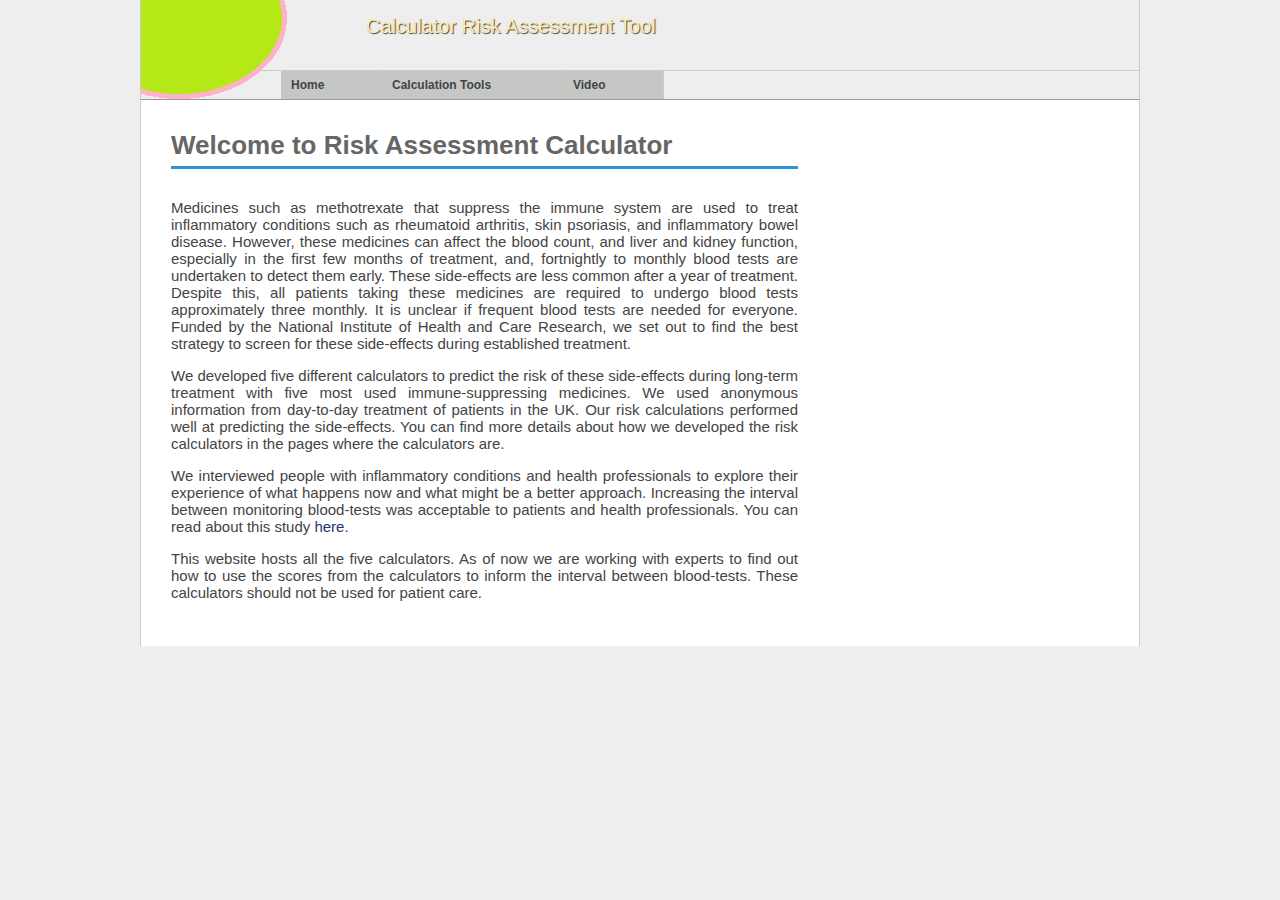
<file: index.html>
<html>
	<head>
		<title>Calculator</title>
		<meta http-equiv="Content-Type" content="text/html; charset=UTF-8">  
		<link rel="stylesheet" href="style.css" type="text/css">	
	</head>
	<body>
		<div id="wrap">
			<div id="banner">
				<img id="bone" src="logo.png" alt="">
				<div id="ref-title">
				  <span class="ref-text">Calculator Risk Assessment Tool</span>
				</div>
			</div>
			<div id="menu">
				 <ul>
					  <li class="short"><a href="" onclick="return false">Home</a></li>
				 </ul>
				 <ul>
					  <li class="wide"><a href="" class="droplink" onclick="return false">Calculation Tools</a>
							<ul id="calc_countries">
								 <li><a href="methotrexate" class="sublink">Methotrexate</a></li>
								 <li><a href="sulfasalazine" class="sublink" onclick="return false">Sulfasalazine</a></li>
								 <li><a href="thiopurine" class="sublink" onclick="return false">Thiopurine</a></li>
								 <li><a href="leflunomide" class="sublink" onclick="return false">Leflunomide</a></li>
							</ul>
					  </li>
				 </ul>
				 <ul>
					  <li><a href="video.html">Video</a></li>
				 </ul>
			</div>

         <div>
				<div id="container">	  
					<div id="content_home">
						<h1>Welcome to Risk Assessment Calculator</h1>                                

						<p>
							Medicines such as methotrexate that suppress the immune system are used to treat inflammatory conditions such as rheumatoid arthritis, skin psoriasis, and inflammatory bowel disease. However, these medicines can affect the blood count, and liver and kidney function, especially in the first few months of treatment, and, fortnightly to monthly blood tests are undertaken to detect them early. These side-effects are less common after a year of treatment. Despite this, all patients taking these medicines are required to undergo blood tests approximately three monthly. It is unclear if frequent blood tests are needed for everyone. Funded by the National Institute of Health and Care Research, we set out to find the best strategy to screen for these side-effects during established treatment.
						</p>
						<p>
							We developed five different calculators to predict the risk of these side-effects during long-term treatment with five most used immune-suppressing medicines. We used anonymous information from day-to-day treatment of patients in the UK. Our risk calculations performed well at predicting the side-effects. You can find more details about how we developed the risk calculators in the pages where the calculators are. 
						</p>
						<p>
							We interviewed people with inflammatory conditions and health professionals to explore their experience of what happens now and what might be a better approach. Increasing the interval between monitoring blood-tests was acceptable to patients and health professionals. You can read about this study <a href="https://academic.oup.com/rheumatology/advance-article/doi/10.1093/rheumatology/keae175/7628623?login=false#google_vignette">here</a>.
						</p>
						<p>
						 This website hosts all the five calculators. As of now we are working with experts to find out how to use the scores from the calculators to inform the interval between blood-tests. These calculators should not be used for patient care.
						</p>
					</div>
				</div>
        </div>            
      </div>
	</body>
</html>
</file>
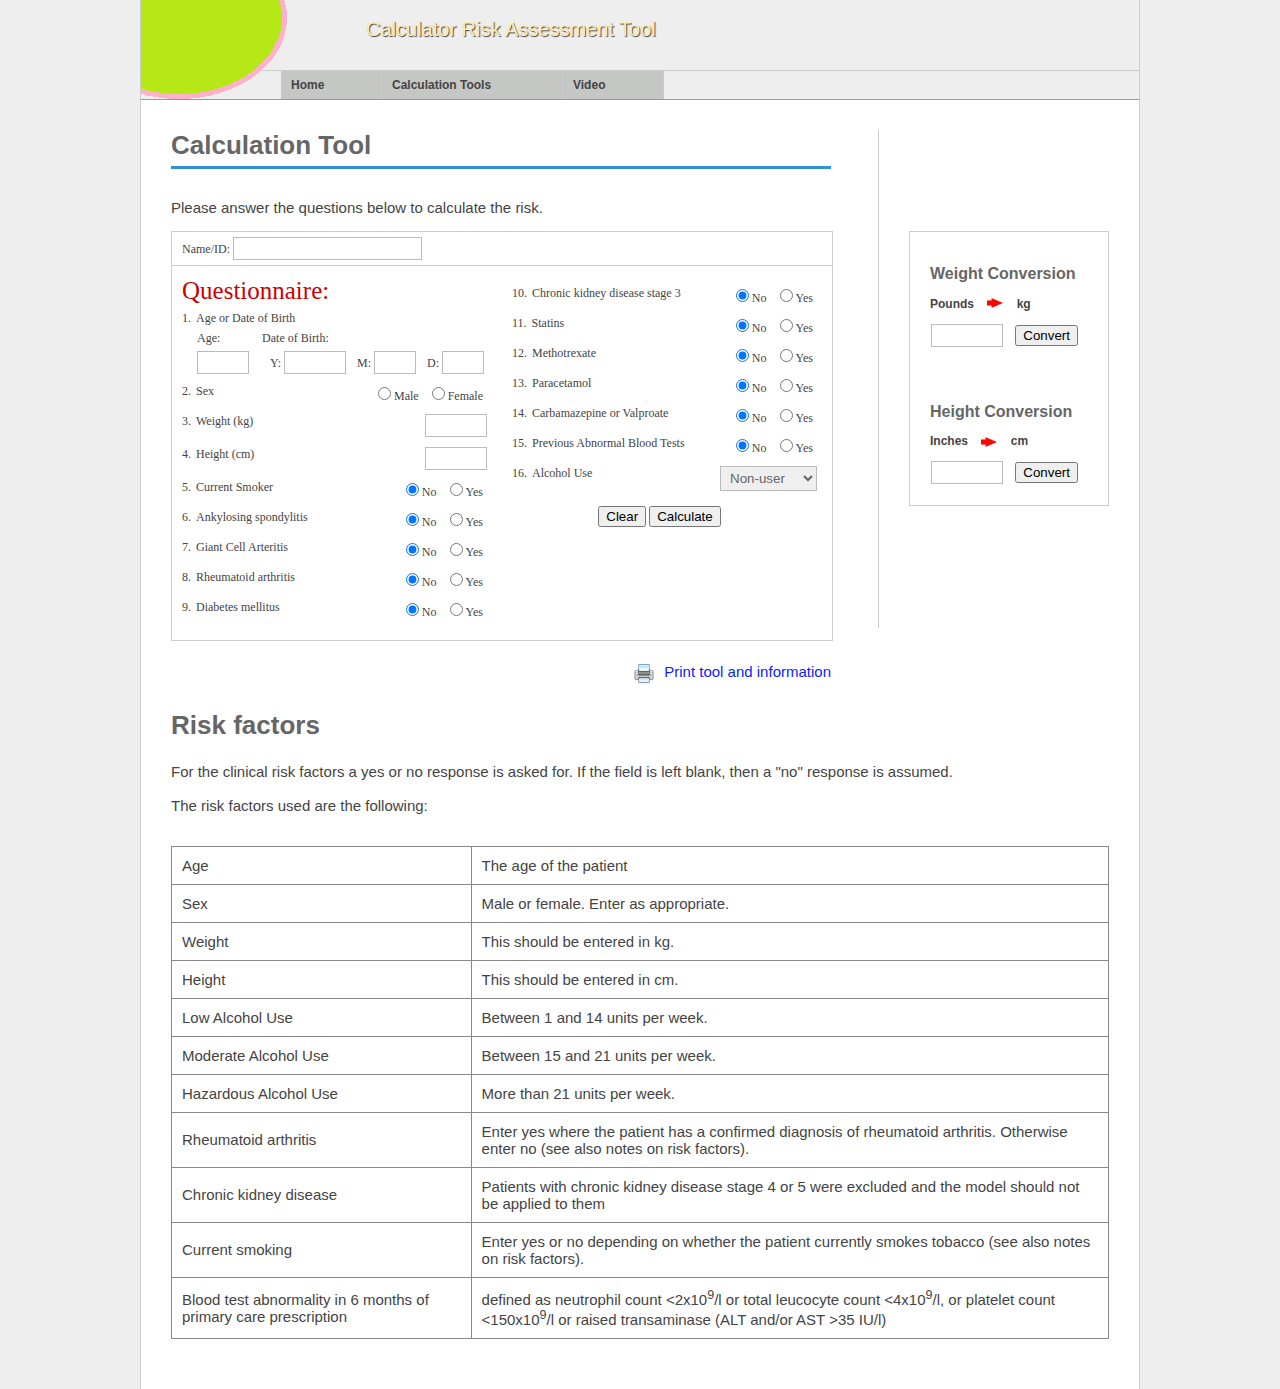
<file: leflunomide/index.html>
<!DOCTYPE html PUBLIC "-//W3C//DTD XHTML 1.0 Strict//EN" "http://www.w3.org/TR/xhtml1/DTD/xhtml1-strict.dtd">
<html xmlns="http://www.w3.org/1999/xhtml" xml:lang="en"><head><meta http-equiv="Content-Type" content="text/html; charset=UTF-8">
<title>Leflunomide Calculator</title>    
    <link rel="stylesheet" href="style.css" type="text/css">

    <script type="text/javascript">
	 
		  function id(element)
		  {
            return document.getElementById(element);
        }

        function convertWeight()
		  {
            var poundsstr = id('wt').value;
            if (poundsstr == '') { alert('Please enter a valid weight'); return; }
            var pounds = parseFloat(poundsstr);
            if (isNaN(pounds)) pounds = 0;
            var kgs = pounds * 0.45359237;
            kgs = Math.round(kgs * 100) / 100;          
            kgs = Math.round(kgs * 10) / 10; //one decimal place
            
				id("weight").value = kgs;
        }
		  
        function convertHeight()
		  {
            var inchesstr = id('ht').value;
            if (inchesstr == '') { alert('Please enter a valid height'); return; }
            var inches = parseFloat(inchesstr);
            if (isNaN(inches)) inches = 0;
            var cms = inches * 2.54;
            cms = Math.round(cms * 10) / 10; //one decimal place

            id("height").value = cms;
        }

        function clearing()
		  {
				id("wt").disabled = false;
				id("ht").disabled = false;
				id("alcohol").disabled = false;
				id("name").disabled = false;
            id("age").disabled = false;
            id("year").disabled = false;
            id("month").disabled = false;
            id("day").disabled = false;
				id("height").disabled = false;
				id("weight").disabled = false;
				id("male").disabled = false;
				id("female").disabled = false;
				id("artyes").disabled = false;
				id("artno").disabled = false;
				id("statinyes").disabled = false;
				id("statinno").disabled = false;
				id("parayes").disabled = false;
				id("parano").disabled = false;
				id("diabetesyes").disabled = false;
				id("diabetesno").disabled = false;
				id("kidneyyes").disabled = false;
				id("kidneyno").disabled = false;
				id("nonsmoker").disabled = false;
				id("smoker").disabled = false;
				id("sponyes").disabled = false;
				id("sponno").disabled = false;
				id("cellyes").disabled = false;
				id("cellno").disabled = false;
				id("caryes").disabled = false;
				id("carno").disabled = false;
				id("bloodyes").disabled = false;
				id("bloodno").disabled = false;
				id("methoyes").disabled = false;
				id("methono").disabled = false;
				
				id("wt").value = "";
				id("ht").value = "";
				id("alcohol").value = "non";
				id("name").value = "";
            id("age").value = "";
            id("year").value = "";
            id("month").value = "";
            id("day").value = "";
				id("height").value = "";
				id("weight").value = "";
				id("male").checked = false;
				id("female").checked = false;
				id("artno").checked = true;
				id("statinno").checked = true;
				id("parano").checked = true;
				id("diabetesno").checked = true;
				id("kidneyno").checked = true;
				id("nonsmoker").checked = true;
				id("cellno").checked = true;
				id("sponno").checked = true;
				id("carno").checked = true;
				id("bloodno").checked = true;
				id("methono").checked = true;
				
				id("result").style = "display:none";
				id("date").innerText = "";
        }
		  
		  function calculate()
		  {
				var year = Math.floor(id("year").value);
				var month = Math.floor(id("month").value);
				var day = Math.floor(id("day").value);
				
				var bmi = id("weight").value/id("height").value**2*10000;
				
				if(!id("name").value || !id("weight").value || !id("height").value)
				{
					alert("Please answer all questions below.");
					return;
				}
				
				if(id("year").value=="" && id("month").value=="" && id("day").value=="")
				{
					if(id("age").value)
					{
						var age = id("age").value;
					}
					else
					{
						alert("Please enter your Age.");
						return;
					}
				}
				else if(year>0 && month>0 && month<=31 && day>0 && day<=(month!=2?month<=7^month%2?30:31:year%4==0&&year%100>0||year%400==0?29:28) && new Date(year+"-"+month+"-"+day)!="Invalid Date")
				{
					var age  = (new Date()-new Date(id("year").value+"-"+id("month").value+"-"+id("day").value))/1000/3600/24/365.25;
					
					if(age<0)
					{
						alert("The Date of Birth cannot be set in the future.");
						return;
					}
				}
				else
				{
					alert("Please Enter a valid Date of Birth or alternatively, the age of the patient.");
					return;
				}
				
				if(age<18 || age>110)
				{
					alert("The age of the patient must be between 18 years and 110 years.");
					return;
				}
				
				if(id("weight").value<30 || id("weight").value>300)
				{
					alert("The weight of the patient must be between 30kg and 300kg.");
					return;
				}
				
				if(id("height").value<90 || id("height").value>240)
				{
					alert("The weight of the patient must be between 90cm and 240cm.");
					return;
				}
				
				if(!id("male").checked && !id("female").checked)
				{
					alert("Please select the biological sex of the patient");
					return;
				}
			
				var result =
				   0.0094981*age  +
				  -0.0171081*bmi +
				   0.2128283*id("female").checked +
				  -0.1774794*(id("alcohol").value=="ex") +
				  -0.0400223*(id("alcohol").value=="low") +
				  -0.1474903*(id("alcohol").value=="medium") +
				   0.1171966*(id("alcohol").value=="high") +
				  -0.1311263*id("diabetesyes").checked +
					0.5400153*id("kidneyyes").checked +
				  -0.0733462*id("methoyes").checked +
					0.3666838*id("statinyes").checked +
					0.3747208*id("parayes").checked +
				   1.479007*id("caryes").checked +
					1.117226*id("bloodyes").checked;
					
				id("wt").disabled = true;
				id("ht").disabled = true;
				id("alcohol").disabled = true;
				id("name").disabled = true;
            id("age").disabled = true;
            id("year").disabled = true;
            id("month").disabled = true;
            id("day").disabled = true;
				id("height").disabled = true;
				id("weight").disabled = true;
				id("male").disabled = true;
				id("female").disabled = true;
				id("artyes").disabled = true;
				id("artno").disabled = true;
				id("statinyes").disabled = true;
				id("statinno").disabled = true;
				id("parayes").disabled = true;
				id("parano").disabled = true;
				id("diabetesyes").disabled = true;
				id("diabetesno").disabled = true;
				id("kidneyyes").disabled = true;
				id("kidneyno").disabled = true;
				id("nonsmoker").disabled = true;
				id("smoker").disabled = true;
				id("sponyes").disabled = true;
				id("sponno").disabled = true;
				id("cellyes").disabled = true;
				id("cellno").disabled = true;
				id("caryes").disabled = true;
				id("carno").disabled = true;
				id("bloodyes").disabled = true;
				id("bloodno").disabled = true;
				id("methoyes").disabled = true;
				id("methono").disabled = true;
				
				id("result").style = "display:block";
				id("date").innerText = "Date: " + new Date().toLocaleDateString();
				id("bmi").innerText = "BMI: " + bmi.toFixed(1);
				id("risk").innerText = "Risk: " + ((1-(0.914**Math.exp(0.73*result)))*100).toFixed(2)+"%";
				id("age").value = Math.floor(age);
		  }
		  
		  function age()
		  {
				if(id("year").value || id("month").value || id("day").value)
				{
					id("age").disabled = true;
					id("age").value = "";
				}
				else
				{
					id("age").disabled = false;
				}
		  }
		  
		  function hideSpon()
		  {
				if(id("sponyes").checked)
				{
					id("cellno").disabled = true;
					id("cellyes").disabled = true;
					id("artno").disabled = true;
					id("artyes").disabled = true;
					
					id("cellno").checked = false;
					id("cellyes").checked = false;
					id("artno").checked = false;
					id("artyes").checked = false;
				}
				else
				{
					id("cellno").disabled = false;
					id("cellyes").disabled = false;
					id("artno").disabled = false;
					id("artyes").disabled = false;
					
					id("cellno").checked = true;
					id("artno").checked = true;
				}
			}
				
		  function hideCell()
		  {
				if(id("cellyes").checked)
				{
					id("artno").disabled = true;
					id("artyes").disabled = true;
					
					id("artno").checked = false;
					id("artyes").checked = false;
				}
				else
				{
					id("artno").disabled = false;
					id("artyes").disabled = false;
					
					id("artno").checked = true;
				}
			}
		  
    </script>

    <style type="text/css">
        @media print {
            #banner, #menu, #language, #rightdiv_tool, #footer, .noPrint{ display: none; }
            #container { border: none; }
            .result-wrap {
                width: 275px;
                font-size: 14px;
            }
            .result-header { color: #FFED00; }
            .result-text, .result-score { border: 1px solid #CCC; }
        }
    </style>

</head>

<body>
  <div id="wrap">
		<div id="banner">
			 <img id="bone" src="logo.png" alt="">
			 <div id="ref-title">
				<span class="ref-text">Calculator Risk Assessment Tool</span>
			 </div>

		</div>
  
		<div id="menu">
		 <ul>
			  <li class="short"><a href="../index.html">Home</a></li>
		 </ul>
		 <ul>
			  <li class="wide"><a href="" class="droplink" onclick="return false">Calculation Tools</a>
					<ul id="calc_countries">
						 <li><a href="../methotrexate/index.html" class="sublink">Methotrexate</a></li>
						 <li><a href="../sulfasalazine/index.html" class="sublink">Sulfasalazine</a></li>
						 <li><a href="../thiopurine/index.html" class="sublink">Thiopurine</a></li>
						 <li><a href="" class="sublink" onclick="return false">Leflunomide</a></li>
					</ul>
			  </li>
		 </ul>
		 <ul>
			  <li><a href="../video.html">Video</a></li>
		 </ul>
	 </div>
                
    <div id="container">                           
        <div id="content">
            <span id="timer"></span>
            <div id="rightdiv_tool">
				
                <div style="border: 1px solid #ccc; background: #FFF; padding: 20px; margin-top: 71px; margin-bottom:92px">
                    <h2>Weight Conversion</h2>
                    <p><b>Pounds</b> <img src="calc_arrow.png" style="margin: 0 10px 0 10px;" alt=""> <b>kg</b></p>

                    <table class="convert"><tbody><tr><td>
                        <input type="number" id="wt" style="width: 60px;">
                    </td><td>
                        <button type="submit" onclick="convertWeight(); return false;">Convert</button>
                    </td></tr></tbody></table>

                    <br><br><br>

                    <h2>Height Conversion</h2>
                    <p><b>Inches</b> <img src="calc_arrow.png" style="margin: 0 10px -2px 10px;" alt=""> <b>cm</b></p>

                    <table class="convert"><tbody><tr><td>
                        <input type="number" id="ht" style="width: 60px;">
                    </td><td>
                        <button type="submit" onclick="convertHeight(); return false;">Convert</button>
                    </td></tr></tbody></table>

                </div>
            </div>

            <div>
                <h1>Calculation Tool</h1>
            </div>

            <p>Please answer the questions below to calculate the risk.</p>                        

            <div id="ctl00_ContentPlaceHolder1_updCongrats">
	                        
                    
                
</div>
            <!------------------------------------------>
            <!--                Tool                  -->
            <!------------------------------------------>
            <div id="tool-wrap">    
                <!------------------------------------------>
                <!--                Header                -->
                <!------------------------------------------>
                <div class="tool-header">
                    <div class="name">Name/ID: <input type="text" id="name"></div> 
						  <div class="date" id="date"></div> 
                </div>
                <!------------------------------------------>
                <!--            LEFT CONTENT              -->
                <!------------------------------------------>
                <div class="tool-content-left">
                    <div class="tool-title">Questionnaire:</div>
                    <!-- Age -->
                    <div class="input-wrap">
                        <div class="title full">
                            <div class="question-number">1.</div>
                            <div class="question-text long">Age or Date of Birth</div>
                        </div>  
                        <div class="input age-wrap">  
                            <div class="custom-label">Age:</div>  
                            <input name="age" type="number" min="18" max="110" id="age" maxlength="3" size="3" style="width:40px;">  
                        </div>

                        <div class="input dob-wrap">
                            <div class="custom-label">Date of Birth:</div>
                            <div class="dob">
										Y: <input name="year" type="number" id="year" maxlength="4" size="4" min="1900" style="width:50px;" onkeydown="age()" onchange="age()">
									 </div>
                            <div class="dob">
										M: <input name="month" type="number" id="month" maxlength="2" size="2" min="1" max="12" style="width:30px;" onkeydown="age()" onchange="age()">
									 </div> 
                            <div class="dob">
										D: <input name="day" type="number" id="day" maxlength="2" size="2" min="1" max="31" style="width:30px;" onkeydown="age()" onchange="age()">
									 </div> 
                        </div>
                    </div>
                    <!-- Sex -->
                    <div class="input-wrap">
                        <div class="title short">
                            <div class="question-number">2.</div>
                            <div class="question-text">Sex</div>
                        </div>
                        <div class="input">
                            <div class="radio"><input value="male" name="sex" type="radio" id="male"><label for="male">Male</label></div>
                            <div class="radio"><input value="female" name="sex" type="radio" id="female"><label for="female">Female</label></div>
                        </div>
                    </div>
                    <!-- Weight -->
                    <div class="input-wrap">
                        <div class="title">
                            <div class="question-number">3.</div>
                            <div class="question-text">Weight (kg)</div>
                        </div>
                        <div class="input">
                            <input name="weight" type="number" id="weight" maxlength="5" size="7" min="30" max="300">
                        </div>
                    </div>
                    <!-- Height -->
                    <div class="input-wrap">
                        <div class="title">
                            <div class="question-number">4.</div>
                            <div class="question-text">Height (cm)</div>
                        </div>
                        <div class="input">
                            <input name="height" type="number" id="height" maxlength="5" size="7" min="90" max="240">
                        </div>
                    </div>
						  <div class="input-wrap">
                        <div class="title">
                            <div class="question-number">5.</div>
                            <div class="question-text">Current Smoker</div>
                        </div>
                        <div class="input">
                            <div class="radio"><input name="smoke" type="radio" id="nonsmoker" checked><label for="nonsmoker">No</label></div>
                            <div class="radio"><input name="smoke" type="radio" id="smoker"><label for="smoker">Yes</label></div>
                        </div>
                    </div>
						  <div class="input-wrap">
                        <div class="title">
                            <div class="question-number">6.</div>
                            <div class="question-text">Ankylosing spondylitis</div>
                        </div>
                        <div class="input">
                            <div class="radio"><input name="spon" type="radio" id="sponno" onclick="hideSpon()" checked><label for="sponno">No</label></div>
                            <div class="radio"><input name="spon" type="radio" id="sponyes" onclick="hideSpon()"><label for="sponyes">Yes</label></div>
                        </div>
                    </div>
						  <div class="input-wrap">
                        <div class="title">
                            <div class="question-number">7.</div>
                            <div class="question-text">Giant Cell Arteritis</div>
                        </div>
                        <div class="input">
                            <div class="radio"><input name="cell" type="radio" id="cellno" onclick="hideCell()" checked><label for="cellno">No</label></div>
                            <div class="radio"><input name="cell" type="radio" id="cellyes" onclick="hideCell()"><label for="cellyes">Yes</label></div>
                        </div>
                    </div>
						  <div class="input-wrap">
                        <div class="title">
                            <div class="question-number">8.</div>
                            <div class="question-text">Rheumatoid arthritis</div>
                        </div>
                        <div class="input">
                            <div class="radio"><input name="art" type="radio" id="artno" checked><label for="artno">No</label></div>
                            <div class="radio"><input name="art" type="radio" id="artyes" ><label for="artyes">Yes</label></div>
                        </div>
                    </div>
						  <div class="input-wrap">
                        <div class="title">
                            <div class="question-number">9.</div>
                            <div class="question-text">Diabetes mellitus</div>
                        </div>
                        <div class="input">
                            <div class="radio"><input name="diabetes" type="radio" id="diabetesno" checked><label for="diabetesno">No</label></div>
                            <div class="radio"><input  name="diabetes" type="radio" id="diabetesyes"><label for="diabetesyes">Yes</label></div>
                        </div>
                    </div>
                </div> 
                <!------------------------------------------>
                <!--            RIGHT CONTENT             -->
                <!------------------------------------------>
                <div class="tool-content-right">
						  <div class="input-wrap">
                        <div class="title">
                            <div class="question-number">10.</div>
                            <div class="question-text">Chronic kidney disease stage 3</div>
                        </div>
                        <div class="input">
                            <div class="radio"><input name="kidney" type="radio" id="kidneyno" checked><label for="kidneyno">No</label></div>
                            <div class="radio"><input name="kidney" type="radio" id="kidneyyes"><label for="kidneyyes">Yes</label></div>
                        </div>
                    </div>
						  <div class="input-wrap">
                        <div class="title">
                            <div class="question-number">11.</div>
                            <div class="question-text">Statins</div>
                        </div>
                        <div class="input">
                            <div class="radio"><input name="statin" type="radio" id="statinno" checked><label for="statinno">No</label></div>
                            <div class="radio"><input name="statin" type="radio" id="statinyes"><label for="statinyes">Yes</label></div>
                        </div>
                    </div>
						  <div class="input-wrap">
                        <div class="title">
                            <div class="question-number">12.</div>
                            <div class="question-text">Methotrexate</div>
                        </div>
                        <div class="input">
                            <div class="radio"><input name="metho" type="radio" id="methono" checked><label for="methono">No</label></div>
                            <div class="radio"><input name="metho" type="radio" id="methoyes"><label for="methoyes">Yes</label></div>
                        </div>
                    </div>
						  <div class="input-wrap">
                        <div class="title">
                            <div class="question-number">13.</div>
                            <div class="question-text">Paracetamol</div>
                        </div>
                        <div class="input">
                            <div class="radio"><input name="para" type="radio" id="parano" checked><label for="parano">No</label></div>
                            <div class="radio"><input name="para" type="radio" id="parayes"><label for="parayes">Yes</label></div>
                        </div>
                    </div>
						  <div class="input-wrap">
                        <div class="title">
                            <div class="question-number">14.</div>
                            <div class="question-text">Carbamazepine or Valproate</div>
                        </div>
                        <div class="input">
                            <div class="radio"><input name="car" type="radio" id="carno" checked><label for="carno">No</label></div>
                            <div class="radio"><input name="car" type="radio" id="caryes"><label for="caryes">Yes</label></div>
                        </div>
                    </div>
						  <div class="input-wrap">
                        <div class="title">
                            <div class="question-number">15.</div>
                            <div class="question-text">Previous Abnormal Blood Tests</div>
                        </div>
                        <div class="input">
                            <div class="radio"><input name="blood" type="radio" id="bloodno" checked><label for="bloodno">No</label></div>
                            <div class="radio"><input name="blood" type="radio" id="bloodyes"><label for="bloodyes">Yes</label></div>
                        </div>
                    </div>
                    <div class="input-wrap">
                        <div class="title">
                            <div class="question-number">16.</div>
                            <div class="question-text">Alcohol Use</div>
                        </div>
								 <div class="input">
									  <select id="alcohol" name="alcohol" >
											<option value="non">Non-user</option>
											<option value="low">Low</option>
											<option value="medium">Moderate</option>
											<option value="high">Hazardous</option>
											<option value="ex">Ex-user</option>
									  </select>
								 </div>
                    </div>

                    <div id="ctl00_ContentPlaceHolder1_updResult">
	
                            <!-- Buttons -->
                            <div style="width: 295px; text-align: center; margin-top: 5px;">
                                <input type="submit" onclick="clearing(); return false;" value="Clear">                               
                                <input type="submit" onclick="calculate(); return false;" value="Calculate">
                            </div>

                            <!-- Results -->
									 <div id="result" style="display: none">
	
                                <div class="result-outter">
                                    <img src="resultBackground.jpg" style="position: absolute; left: 0; top: 0; border: 0;" alt="Background Image">
                                    <div class="result-wrap">
													 <!-- Result Header -->
                                        <div class="result-header">
                                            <span id="bmi" class="bmi"></span>
                                        </div> 
                                        <!-- Result Content -->
                                        <div class="result-content" id="risk">
                                        </div>
                                    </div>
                                </div>
									</div>
						  </div>
                </div>
            </div>
            <!-- End Tool -->
            <p class="noPrint" style="text-align:right;margin-bottom:0;width:660px;"><a href="" onclick="window.print(); return false;" style="vertical-align:top;line-height:31px;color:#0C23FA;"><img src="printer.png" style="padding-right:5px;vertical-align:middle;">Print tool and information</a></p>
            <div id="noPrint">
                <h2 class="large">Risk factors</h2>
                <p>For the clinical risk factors a yes or no response is asked for. If the field is left blank, then a "no" response is assumed.<br><br>The risk factors used are the following:</p>

                <br>

                <table class="tool">
                <tbody><tr>
                    <td>Age</td>
                    <td>The age of the patient</td>
                </tr>
                <tr>
                    <td>Sex</td>
                    <td>Male or female. Enter as appropriate.</td>
                </tr>
                <tr>
                    <td>Weight</td>
                    <td>This should be entered in kg.</td>
                </tr>
                <tr>
                    <td>Height</td>
                    <td>This should be entered in cm.</td>
                </tr>
					 <tr>
                    <td>Low Alcohol Use</td>
                    <td>Between 1 and 14 units per week.</td>
                </tr>
					 <tr>
                    <td>Moderate Alcohol Use</td>
                    <td>Between 15 and 21 units per week.</td>
                </tr>
					 <tr>
                    <td>Hazardous Alcohol Use</td>
                    <td>More than 21 units per week.</td>
                </tr>
                <tr>
                    <td>Rheumatoid arthritis</td>
                    <td>Enter yes where the patient has a confirmed diagnosis of rheumatoid arthritis. Otherwise enter no (see also notes on risk factors).</td>
                </tr>
					 <tr>
						<td>Chronic kidney disease</td>
						<td>Patients with chronic kidney disease stage 4 or 5 were excluded and the model should not be applied to them</td>
					 </tr>
					 <tr>
                    <td>Current smoking</td>
                    <td>Enter yes or no depending on whether the patient currently smokes tobacco (see also notes on risk factors).</td>
                </tr>
					 <tr>
						<td>Blood test abnormality in 6 months of primary care prescription</td>
						<td>defined as neutrophil count &lt;2x10<sup>9</sup>/l or total leucocyte count &lt;4x10<sup>9</sup>/l, or platelet count &lt;150x10<sup>9</sup>/l or raised transaminase (ALT and/or AST &gt;35 IU/l)</td>
					 </tr>
                </tbody></table>
                <a name="notes" id="notes"></a>

            </div>
        </div> <!-- content -->
           
    </div> <!-- container -->     
          
  </div>
</body>
</html>
</file>
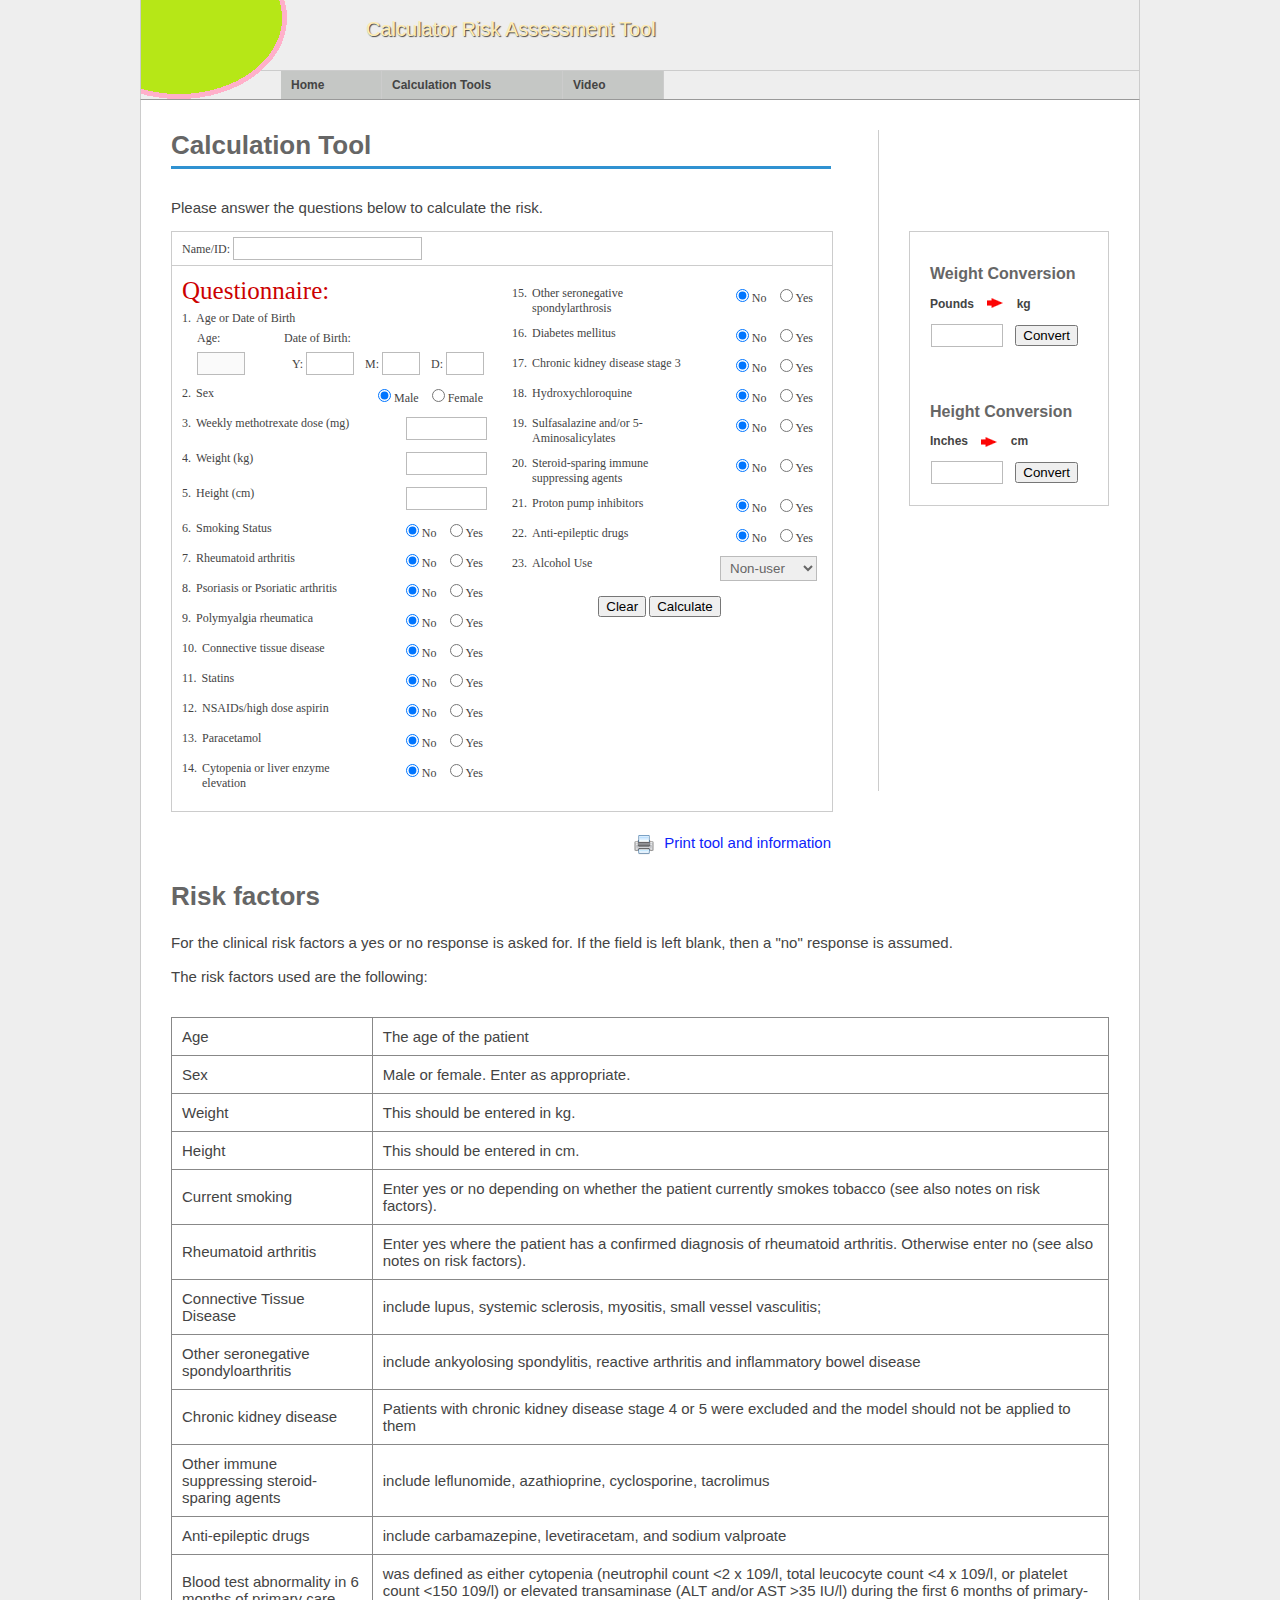
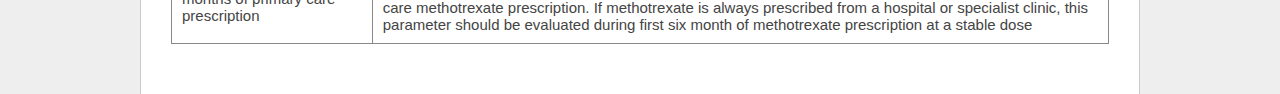
<file: methothrexate/index.html>
<!DOCTYPE html PUBLIC "-//W3C//DTD XHTML 1.0 Strict//EN" "http://www.w3.org/TR/xhtml1/DTD/xhtml1-strict.dtd">
<html xmlns="http://www.w3.org/1999/xhtml" xml:lang="en"><head><meta http-equiv="Content-Type" content="text/html; charset=UTF-8">
<title>Methotrexate Calculator</title>    
    <link rel="stylesheet" href="style.css" type="text/css">

    <script type="text/javascript">
	 
		  function id(element)
		  {
            return document.getElementById(element);
        }

        function convertWeight()
		  {
            var poundsstr = id('wt').value;
            if (poundsstr == '') { alert('Please enter a valid weight'); return; }
            var pounds = parseFloat(poundsstr);
            if (isNaN(pounds)) pounds = 0;
            var kgs = pounds * 0.45359237;
            kgs = Math.round(kgs * 100) / 100;          
            kgs = Math.round(kgs * 10) / 10; //one decimal place
            
				id("weight").value = kgs;
        }
		  
        function convertHeight()
		  {
            var inchesstr = id('ht').value;
            if (inchesstr == '') { alert('Please enter a valid height'); return; }
            var inches = parseFloat(inchesstr);
            if (isNaN(inches)) inches = 0;
            var cms = inches * 2.54;
            cms = Math.round(cms * 10) / 10; //one decimal place

            id("height").value = cms;
        }

        function clearing()
		  {
				id("alcohol").value = "non";
				id("name").value = "";
            id("age").value = "";
            id("year").value = "";
            id("month").value = "";
            id("day").value = "";
				id("height").value = "";
				id("weight").value = "";
				id("male").checked = false;
				id("female").checked = false;
				id("nonsmoker").checked = true;
				id("artno").checked = true;
				id("psono").checked = true;
				id("polyno").checked = true;
				id("tissueno").checked = true;
				id("statinno").checked = true;
				id("aspirinno").checked = true;
				id("parano").checked = true;
				id("liverno").checked = true;
				id("otherno").checked = true;
				id("diabetesno").checked = true;
				id("kidneyno").checked = true;
				id("hydrono").checked = true;
				id("sulfno").checked = true;
				id("steroidno").checked = true;
				id("protonno").checked = true;
				id("antino").checked = true;
				
				id("result").style="display:none";
        }
		  
		  function calculate()
		  {
				if(!id("year").value ||
					!id("month").value ||
					!id("day").value ||
					!id("weight").value ||
					!id("height").value ||
					!id("dose").value
				  )
				{
					alert("Please answer all questions below.");
					return;
				}
				
				var dose = id("dose").value/7;
				var age  = (new Date()-new Date(id("year").value+"-"+id("month").value+"-"+id("day").value))/1000/3600/24/365.25;
				var bmi = id("weight").value/id("height").value**2*10000;
			
				var result =
					0.0111752*dose + 
				  -0.0005886*age  +
				  -0.0100983*bmi +
				  -0.0412595*id("female").checked +
					0.0545787*id("smoker").checked +
				  -0.0555338*(id("alcohol").value=="non") +
				  -0.0745235*(id("alcohol").value=="low") +
				  -0.2376144*(id("alcohol").value=="medium") +
					0.1062592*(id("alcohol").value=="high") +
					0.2225364*id("diabetesyes").checked +
					0.7005654*id("kidneyyes").checked +
					0.0170423*id("protonyes").checked +
					0.5164347*id("antiyes").checked +
					0.1021201*id("statinyes").checked +
				  -0.0334514*id("aspirinyes").checked +
					0.1608563*id("parayes").checked +
				  -0.1073611*id("hydroyes").checked +
				  -0.0791611*id("sulfyes").checked +
					0.1000699*id("steroidyes").checked +
					0.1339634*id("psoyes").checked +
				  -0.0111359*id("polyyes").checked +
					0.2919058*id("tissueyes").checked +
					0.2636568*id("otheryes").checked +
					1.0863890*id("liveryes").checked;
				
				id("result").style="display:block";
				id("bmi").innerText = "BMI: "+bmi.toFixed(1);
				id("risk").innerText = "Risk: "+((1-(0.895**Math.exp(0.93*result)))*100).toFixed(2)+"%";
		  }

    </script>

    <style type="text/css">
        @media print {
            #banner, #menu, #language, #rightdiv_tool, #footer, .noPrint{ display: none; }
            #container { border: none; }
            .result-wrap {
                width: 275px;
                font-size: 14px;
            }
            .result-header { color: #FFED00; }
            .result-text, .result-score { border: 1px solid #CCC; }
        }
    </style>

</head>

<body>
  <div id="wrap">
		<div id="banner">
			 <img id="bone" src="logo.png" alt="">
			 <div id="ref-title">
				<span class="ref-text">Calculator Risk Assessment Tool</span>
			 </div>

		</div>
  
		<div id="menu">
		 <ul>
			  <li class="short"><a href="/">Home</a></li>
		 </ul>
		 <ul>
			  <li class="wide"><a href="" class="droplink" onclick="return false">Calculation Tools</a>
					<ul id="calc_countries">
						 <li><a href="" class="sublink" onclick="return false">Methotrexate</a></li>
						 <li><a href="/sulfasalazine" class="sublink" onclick="return false">Sulfasalazine</a></li>
						 <li><a href="/thiopurine" class="sublink" onclick="return false">Thiopurine</a></li>
						 <li><a href="/leflunomide" class="sublink" onclick="return false">Leflunomide</a></li>
					</ul>
			  </li>
		 </ul>
		 <ul>
			  <li><a href="/video.html">Video</a></li>
		 </ul>
	 </div>
                
    <div id="container">                           
        <div id="content">
            <span id="timer"></span>
            <div id="rightdiv_tool">
				
                <div style="border: 1px solid #ccc; background: #FFF; padding: 20px; margin-top: 71px; margin-bottom:255px">
                    <h2>Weight Conversion</h2>
                    <p><b>Pounds</b> <img src="calc_arrow.png" style="margin: 0 10px 0 10px;" alt=""> <b>kg</b></p>

                    <table class="convert"><tbody><tr><td>
                        <input type="text" id="wt" style="width: 60px;">
                    </td><td>
                        <button type="submit" onclick="convertWeight(); return false;">Convert</button>
                    </td></tr></tbody></table>

                    <br><br><br>

                    <h2>Height Conversion</h2>
                    <p><b>Inches</b> <img src="calc_arrow.png" style="margin: 0 10px -2px 10px;" alt=""> <b>cm</b></p>

                    <table class="convert"><tbody><tr><td>
                        <input type="text" id="ht" style="width: 60px;">
                    </td><td>
                        <button type="submit" onclick="convertHeight(); return false;">Convert</button>
                    </td></tr></tbody></table>

                </div>
            </div>

            <div>
                <h1>Calculation Tool</h1>
            </div>

            <p>Please answer the questions below to calculate the risk.</p>                        

            <div id="ctl00_ContentPlaceHolder1_updCongrats">
	                        
                    
                
</div>
            <!------------------------------------------>
            <!--                Tool                  -->
            <!------------------------------------------>
            <div id="tool-wrap">    
                <!------------------------------------------>
                <!--                Header                -->
                <!------------------------------------------>
                <div class="tool-header">
                    <div class="name">Name/ID: <input type="text" id="name"></div> 
                </div>
                <!------------------------------------------>
                <!--            LEFT CONTENT              -->
                <!------------------------------------------>
                <div class="tool-content-left">
                    <div class="tool-title">Questionnaire:</div>
                    <!-- Age -->
                    <div class="input-wrap">
                        <div class="title full">
                            <div class="question-number">1.</div>
                            <div class="question-text long">Age or Date of Birth</div>
                        </div>  
                        <div class="input age-wrap">  
                            <div class="custom-label">Age:</div>  
                            <input name="age" type="text" id="age" maxlength="5" size="3" style="width:40px;" disabled>  
                        </div>

                        <div class="input dob-wrap">
                            <div class="custom-label">Date of Birth:</div>
                            <div class="dob">Y: <input name="year" type="text" id="year" maxlength="4" size="4" style="width:40px;"></div>
                            <div class="dob">M: <input name="month" type="text" id="month" maxlength="2" size="2" style="width:30px;"></div> 
                            <div class="dob">D: <input name="day" type="text" id="day" maxlength="2" size="2" style="width:30px;"></div> 
                        </div>
                    </div>
                    <!-- Sex -->
                    <div class="input-wrap">
                        <div class="title short">
                            <div class="question-number">2.</div>
                            <div class="question-text">Sex</div>
                        </div>
                        <div class="input">
                            <div class="radio"><input value="male" name="sex" type="radio" id="male" checked><label for="male">Male</label></div>
                            <div class="radio"><input value="female" name="sex" type="radio" id="female"><label for="female">Female</label></div>
                        </div>
                    </div>
						  <div class="input-wrap">
                        <div class="title">
                            <div class="question-number">3.</div>
                            <div class="question-text">Weekly methotrexate dose (mg)</div>
                        </div>
                        <div class="input">
                            <input name="dose" type="text" id="dose" maxlength="5" size="7">
                        </div>
                    </div>
                    <!-- Weight -->
                    <div class="input-wrap">
                        <div class="title">
                            <div class="question-number">4.</div>
                            <div class="question-text">Weight (kg)</div>
                        </div>
                        <div class="input">
                            <input name="weight" type="text" id="weight" maxlength="5" size="7">
                        </div>
                    </div>
                    <!-- Height -->
                    <div class="input-wrap">
                        <div class="title">
                            <div class="question-number">5.</div>
                            <div class="question-text">Height (cm)</div>
                        </div>
                        <div class="input">
                            <input name="height" type="text" id="height" maxlength="5" size="7">
                        </div>
                    </div>
                    <div class="input-wrap">
                        <div class="title">
                            <div class="question-number">6.</div>
                            <div class="question-text">Smoking Status</div>
                        </div>
                        <div class="input">
                            <div class="radio"><input name="smoke" type="radio" id="nonsmoker" checked><label for="nonsmoker">No</label></div>
                            <div class="radio"><input name="smoke" type="radio" id="smoker"><label for="smoker">Yes</label></div>
                        </div>
                    </div>
                    <div class="input-wrap">
                        <div class="title">
                            <div class="question-number">7.</div>
                            <div class="question-text">Rheumatoid arthritis</div>
                        </div>
                        <div class="input">
                            <div class="radio"><input name="arthritis" type="radio" id="artno" checked><label for="artno">No</label></div>
                            <div class="radio"><input name="arthritis" type="radio" id="artyes"><label for="artyes">Yes</label></div>
                        </div>
                    </div>
                    <div class="input-wrap">
                        <div class="title">
                            <div class="question-number">8.</div>
                            <div class="question-text">Psoriasis or Psoriatic arthritis</div>
                        </div>
                        <div class="input">
                            <div class="radio"><input name="psoriasis" type="radio" id="psono" checked><label for="psono">No</label></div>
                            <div class="radio"><input name="psoriasis" type="radio" id="psoyes"><label for="psoyes">Yes</label></div>
                        </div>
                    </div>
                    <div class="input-wrap">
                        <div class="title">
                            <div class="question-number">9.</div>
                            <div class="question-text">Polymyalgia rheumatica</div>
                        </div>
                        <div class="input">
                            <div class="radio"><input name="poly" type="radio" id="polyno" checked><label for="polyno">No</label></div>
                            <div class="radio"><input name="poly" type="radio" id="polyyes"><label for="polyyes">Yes</label></div>
                        </div>
                    </div>
                    <div class="input-wrap">
                        <div class="title">
                            <div class="question-number">10.</div>
                            <div class="question-text">Connective tissue disease</div>
                        </div>
                        <div class="input">
                            <div class="radio"><input name="tissue" type="radio" id="tissueno" checked><label for="tissueno">No</label></div>
                            <div class="radio"><input name="tissue" type="radio" id="tissueyes"><label for="tissueyes">Yes</label></div>
                        </div>
                    </div>
						  <div class="input-wrap">
                        <div class="title">
                            <div class="question-number">11.</div>
                            <div class="question-text">Statins</div>
                        </div>
                        <div class="input">
                            <div class="radio"><input name="statin" type="radio" id="statinno" checked><label for="statinno">No</label></div>
                            <div class="radio"><input name="statin" type="radio" id="statinyes"><label for="statinyes">Yes</label></div>
                        </div>
                    </div>
						  <div class="input-wrap">
                        <div class="title">
                            <div class="question-number">12.</div>
                            <div class="question-text">NSAIDs/high dose aspirin</div>
                        </div>
                        <div class="input">
                            <div class="radio"><input name="aspirin" type="radio" id="aspirinno" checked><label for="aspirinno">No</label></div>
                            <div class="radio"><input name="aspirin" type="radio" id="aspirinyes"><label for="aspirinyes">Yes</label></div>
                        </div>
                    </div>
						  <div class="input-wrap">
                        <div class="title">
                            <div class="question-number">13.</div>
                            <div class="question-text">Paracetamol</div>
                        </div>
                        <div class="input">
                            <div class="radio"><input name="para" type="radio" id="parano" checked><label for="parano">No</label></div>
                            <div class="radio"><input name="para" type="radio" id="parayes"><label for="parayes">Yes</label></div>
                        </div>
                    </div>
						  <div class="input-wrap">
                        <div class="title">
                            <div class="question-number">14.</div>
                            <div class="question-text">Cytopenia or liver enzyme elevation</div>
                        </div>
                        <div class="input">
                            <div class="radio"><input name="liver" type="radio" id="liverno" checked><label for="liverno">No</label></div>
                            <div class="radio"><input name="liver" type="radio" id="liveryes"><label for="liveryes">Yes</label></div>
                        </div>
                    </div>
                </div> 
                <!------------------------------------------>
                <!--            RIGHT CONTENT             -->
                <!------------------------------------------>
                <div class="tool-content-right">
                    <!-- Secondary Osteoporosis -->
                    <div class="input-wrap">
                        <div class="title">
                            <div class="question-number">15.</div>
                            <div class="question-text">Other seronegative spondylarthrosis</div>
                        </div>
                        <div class="input">
                            <div class="radio"><input name="other" type="radio" id="otherno" checked><label for="otherno">No</label></div>
                            <div class="radio"><input name="other" type="radio" id="otheryes"><label for="otheryes">Yes</label></div>
                        </div>
                    </div>
                    <div class="input-wrap">
                        <div class="title">
                            <div class="question-number">16.</div>
                            <div class="question-text">Diabetes mellitus</div>
                        </div>
                        <div class="input">
                            <div class="radio"><input name="diabetes" type="radio" id="diabetesno" checked><label for="diabetesno">No</label></div>
                            <div class="radio"><input  name="diabetes" type="radio" id="diabetesyes"><label for="diabetesyes">Yes</label></div>
                        </div>
                    </div>
						  <div class="input-wrap">
                        <div class="title">
                            <div class="question-number">17.</div>
                            <div class="question-text">Chronic kidney disease stage 3</div>
                        </div>
                        <div class="input">
                            <div class="radio"><input name="kidney" type="radio" id="kidneyno" checked><label for="kidneyno">No</label></div>
                            <div class="radio"><input name="kidney" type="radio" id="kidneyyes"><label for="kidneyyes">Yes</label></div>
                        </div>
                    </div>
						  <div class="input-wrap">
                        <div class="title">
                            <div class="question-number">18.</div>
                            <div class="question-text">Hydroxychloroquine</div>
                        </div>
                        <div class="input">
                            <div class="radio"><input name="hydro" type="radio" id="hydrono" checked><label for="hydrono">No</label></div>
                            <div class="radio"><input name="hydro" type="radio" id="hydroyes"><label for="hydroyes">Yes</label></div>
                        </div>
                    </div>
						  <div class="input-wrap">
                        <div class="title">
                            <div class="question-number">19.</div>
                            <div class="question-text">Sulfasalazine and/or 5-Aminosalicylates</div>
                        </div>
                        <div class="input">
                            <div class="radio"><input name="sulf" type="radio" id="sulfno" checked><label for="sulfno">No</label></div>
                            <div class="radio"><input name="sulf" type="radio" id="sulfyes"><label for="sulfyes">Yes</label></div>
                        </div>
                    </div>
						  <div class="input-wrap">
                        <div class="title">
                            <div class="question-number">20.</div>
                            <div class="question-text">Steroid-sparing immune suppressing agents</div>
                        </div>
                        <div class="input">
                            <div class="radio"><input name="steroid" type="radio" id="steroidno" checked><label for="steroidno">No</label></div>
                            <div class="radio"><input name="steroid" type="radio" id="steroidyes"><label for="steroidyes">Yes</label></div>
                        </div>
                    </div>
						  <div class="input-wrap">
                        <div class="title">
                            <div class="question-number">21.</div>
                            <div class="question-text">Proton pump inhibitors  </div>
                        </div>
                        <div class="input">
                            <div class="radio"><input name="proton" type="radio" id="protonno" checked><label for="protonno">No</label></div>
                            <div class="radio"><input name="proton" type="radio" id="protonyes"><label for="protonyes">Yes</label></div>
                        </div>
                    </div>
						  <div class="input-wrap">
                        <div class="title">
                            <div class="question-number">22.</div>
                            <div class="question-text">Anti-epileptic drugs </div>
                        </div>
                        <div class="input">
                            <div class="radio"><input name="anti" type="radio" id="antino" checked><label for="antino">No</label></div>
                            <div class="radio"><input name="anti" type="radio" id="antiyes"><label for="antiyes">Yes</label></div>
                        </div>
                    </div>
                    <div class="input-wrap">
                        <div class="title">
                            <div class="question-number">23.</div>
                            <div class="question-text">Alcohol Use</div>
                        </div>
								 <div class="input">
									  <select id="alcohol" name="alcohol" >
											<option value="non">Non-user</option>
											<option value="low">Low</option>
											<option value="medium">Moderate</option>
											<option value="high">Hazardous</option>
											<option value="ex">Ex-user</option>
									  </select>
								 </div>
                    </div>

                    <div id="ctl00_ContentPlaceHolder1_updResult">
	
                            <!-- Buttons -->
                            <div style="width: 295px; text-align: center; margin-top: 5px;">
                                <input type="submit" onclick="clearing(); return false;" value="Clear">                               
                                <input type="submit" onclick="calculate(); return false;" value="Calculate">
                            </div>

                            <!-- Results -->
									 <div id="result" style="display: none">
	
                                <div class="result-outter">
                                    <img src="resultBackground.jpg" style="position: absolute; left: 0; top: 0; border: 0;" alt="Background Image">
                                    <div class="result-wrap">
													 <!-- Result Header -->
                                        <div class="result-header">
                                            <span id="bmi" class="bmi"></span>
                                        </div> 
                                        <!-- Result Content -->
                                        <div class="result-content" id="risk">
                                        </div>
                                    </div>
                                </div>
									</div>
						  </div>
                </div>
            </div>
            <!-- End Tool -->
            <p class="noPrint" style="text-align:right;margin-bottom:0;width:660px;"><a href="" onclick="window.print(); return false;" style="vertical-align:top;line-height:31px;color:#0C23FA;"><img src="printer.png" style="padding-right:5px;vertical-align:middle;">Print tool and information</a></p>
            <div id="noPrint">
                <h2 class="large">Risk factors</h2>
                <p>For the clinical risk factors a yes or no response is asked for. If the field is left blank, then a "no" response is assumed.<br><br>The risk factors used are the following:</p>

                <br>

                <table class="tool">
                <tbody><tr>
                    <td>Age</td>
                    <td>The age of the patient</td>
                </tr>
                <tr>
                    <td>Sex</td>
                    <td>Male or female. Enter as appropriate.</td>
                </tr>
                <tr>
                    <td>Weight</td>
                    <td>This should be entered in kg.</td>
                </tr>
                <tr>
                    <td>Height</td>
                    <td>This should be entered in cm.</td>
                </tr>

                <tr>
                    <td>Current smoking</td>
                    <td>Enter yes or no depending on whether the patient currently smokes tobacco (see also notes on risk factors).</td>
                </tr>
                <tr>
                    <td>Rheumatoid arthritis</td>
                    <td>Enter yes where the patient has a confirmed diagnosis of rheumatoid arthritis. Otherwise enter no (see also notes on risk factors).</td>
                </tr>
					 <tr>
                    <td>Connective Tissue Disease</td>
                    <td>include lupus, systemic sclerosis, myositis, small vessel vasculitis; </td>
                </tr>
					 <tr>
						<td>Other seronegative spondyloarthritis</td>
						<td>include ankyolosing spondylitis, reactive arthritis and inflammatory bowel disease</td>
					 </tr>
					 <tr>
						<td>Chronic kidney disease</td>
						<td>Patients with chronic kidney disease stage 4 or 5 were excluded and the model should not be applied to them</td>
					 </tr>
					 <tr>
						<td>Other immune suppressing steroid-sparing agents</td>
						<td>include leflunomide, azathioprine, cyclosporine, tacrolimus</td>
					 </tr>
					 <tr>
						<td>Anti-epileptic drugs</td>
						<td>include carbamazepine, levetiracetam, and sodium valproate</td>
					 </tr>
					 <tr>
						<td>Blood test abnormality in 6 months of primary care prescription</td>
						<td>was defined as either cytopenia (neutrophil count <2 x 109/l, total leucocyte count <4 x 109/l, or platelet count <150 109/l) or elevated transaminase (ALT and/or AST >35 IU/l) during the first 6 months of primary-care methotrexate prescription. If methotrexate is always prescribed from a hospital or specialist clinic, this parameter should be evaluated during first six month of methotrexate prescription at a stable dose</td>
					 </tr>
                </tbody></table>
                <a name="notes" id="notes"></a>

            </div>
        </div> <!-- content -->
           
    </div> <!-- container -->     
          
  </div>
</body>
</html>
</file>
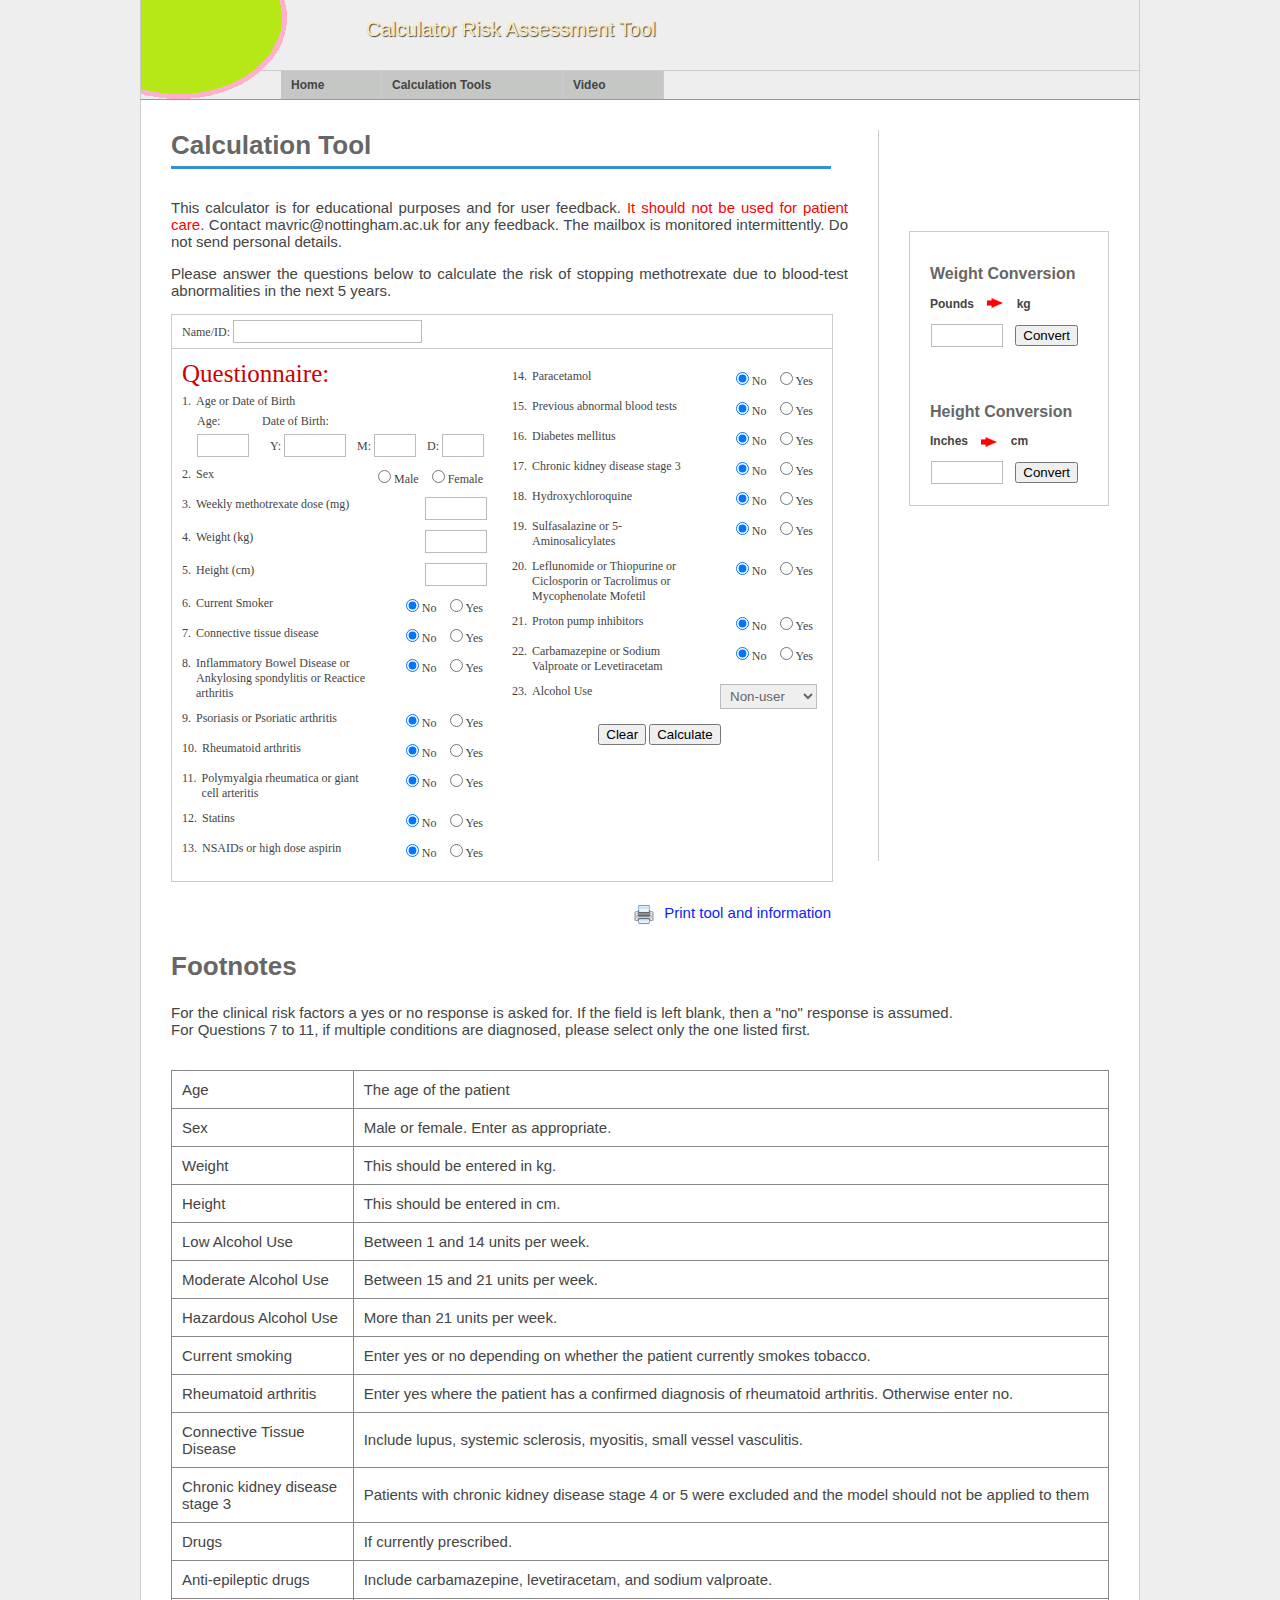
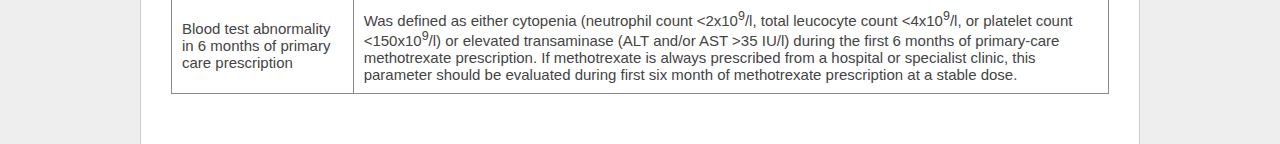
<file: methotrexate/index.html>
<!DOCTYPE html PUBLIC "-//W3C//DTD XHTML 1.0 Strict//EN" "http://www.w3.org/TR/xhtml1/DTD/xhtml1-strict.dtd">
<html xmlns="http://www.w3.org/1999/xhtml" xml:lang="en"><head><meta http-equiv="Content-Type" content="text/html; charset=UTF-8">
<title>Methotrexate Calculator</title>    
    <link rel="stylesheet" href="style.css" type="text/css">

    <script type="text/javascript">
	 
		  function id(element)
		  {
            return document.getElementById(element);
        }

        function convertWeight()
		  {
            var poundsstr = id('wt').value;
            if (poundsstr == '') { alert('Please enter a valid weight'); return; }
            var pounds = parseFloat(poundsstr);
            if (isNaN(pounds)) pounds = 0;
            var kgs = pounds * 0.45359237;
            kgs = Math.round(kgs * 100) / 100;          
            kgs = Math.round(kgs * 10) / 10; //one decimal place
            
				id("weight").value = kgs;
        }
		  
        function convertHeight()
		  {
            var inchesstr = id('ht').value;
            if (inchesstr == '') { alert('Please enter a valid height'); return; }
            var inches = parseFloat(inchesstr);
            if (isNaN(inches)) inches = 0;
            var cms = inches * 2.54;
            cms = Math.round(cms * 10) / 10; //one decimal place

            id("height").value = cms;
        }

        function clearing()
		  {
				id("wt").disabled = false;
				id("ht").disabled = false;
				id("alcohol").disabled = false;
				id("name").disabled = false;
				id("dose").disabled = false;
            id("age").disabled = false;
            id("year").disabled = false;
            id("month").disabled = false;
            id("day").disabled = false;
				id("height").disabled = false;
				id("weight").disabled = false;
				id("male").disabled = false;
				id("female").disabled = false;
				id("smoker").disabled = false;
				id("nonsmoker").disabled = false;
				id("artyes").disabled = false;
				id("artno").disabled = false;
				id("psoyes").disabled = false;
				id("psono").disabled = false;
				id("polyyes").disabled = false;
				id("polyno").disabled = false;
				id("tissueyes").disabled = false;
				id("tissueno").disabled = false;
				id("statinyes").disabled = false;
				id("statinno").disabled = false;
				id("aspirinyes").disabled = false;
				id("aspirinno").disabled = false;
				id("parayes").disabled = false;
				id("parano").disabled = false;
				id("liveryes").disabled = false;
				id("liverno").disabled = false;
				id("bowelyes").disabled = false;
				id("bowelno").disabled = false;
				id("diabetesyes").disabled = false;
				id("diabetesno").disabled = false;
				id("kidneyyes").disabled = false;
				id("kidneyno").disabled = false;
				id("hydroyes").disabled = false;
				id("hydrono").disabled = false;
				id("sulfyes").disabled = false;
				id("sulfno").disabled = false;
				id("steroidyes").disabled = false;
				id("steroidno").disabled = false;
				id("protonyes").disabled = false;
				id("protonno").disabled = false;
				id("antiyes").disabled = false;
				id("antino").disabled = false;
				
				id("wt").value = "";
				id("ht").value = "";
				id("alcohol").value = "non";
				id("name").value = "";
				id("dose").value = "";
            id("age").value = "";
            id("year").value = "";
            id("month").value = "";
            id("day").value = "";
				id("height").value = "";
				id("weight").value = "";
				id("male").checked = false;
				id("female").checked = false;
				id("nonsmoker").checked = true;
				id("artno").checked = true;
				id("psono").checked = true;
				id("polyno").checked = true;
				id("tissueno").checked = true;
				id("statinno").checked = true;
				id("aspirinno").checked = true;
				id("parano").checked = true;
				id("liverno").checked = true;
				id("bowelno").checked = true;
				id("diabetesno").checked = true;
				id("kidneyno").checked = true;
				id("hydrono").checked = true;
				id("sulfno").checked = true;
				id("steroidno").checked = true;
				id("protonno").checked = true;
				id("antino").checked = true;
				
				id("result").style = "display:none";
				id("date").innerText = "";
        }
		  
		  function calculate()
		  {
				var year = Math.floor(id("year").value);
				var month = Math.floor(id("month").value);
				var day = Math.floor(id("day").value);
				
				var dose = id("dose").value/7;
				var bmi = id("weight").value/id("height").value**2*10000;
				
				if(!id("name").value || !id("weight").value || !id("height").value || !id("dose").value)
				{
					alert("Please answer all questions below.");
					return;
				}
				
				if(id("year").value=="" && id("month").value=="" && id("day").value=="")
				{
					if(id("age").value)
					{
						var age = id("age").value;
					}
					else
					{
						alert("Please enter your Age.");
						return;
					}
				}
				else if(year>0 && month>0 && month<=31 && day>0 && day<=(month!=2?month<=7^month%2?30:31:year%4==0&&year%100>0||year%400==0?29:28) && new Date(year+"-"+month+"-"+day)!="Invalid Date")
				{
					var age  = (new Date()-new Date(id("year").value+"-"+id("month").value+"-"+id("day").value))/1000/3600/24/365.25;
					
					if(age<0)
					{
						alert("The Date of Birth cannot be set in the future.");
						return;
					}
				}
				else
				{
					alert("Please Enter a valid Date of Birth or alternatively, the age of the patient.");
					return;
				}
				
				if(age<18 || age>110)
				{
					alert("The age of the patient must be between 18 years and 110 years.");
					return;
				}
				
				if(id("weight").value<30 || id("weight").value>300)
				{
					alert("The weight of the patient must be between 30kg and 300kg.");
					return;
				}
				
				if(id("height").value<90 || id("height").value>240)
				{
					alert("The weight of the patient must be between 90cm and 240cm.");
					return;
				}
				
				if(7*dose<2.5 || 7*dose>25)
				{
					alert("The weekly methotrexate dose must be at least 2.5mg and must not exceed 25mg");
					return;
				}
				
				if(!id("male").checked && !id("female").checked)
				{
					alert("Please select the biological sex of the patient");
					return;
				}
			
				var result =
					0.0111752*dose + 
				  -0.0005886*age  +
				  -0.0100983*bmi +
				  -0.0412595*id("female").checked +
					0.0545787*id("smoker").checked +
				  -0.0555338*(id("alcohol").value=="ex") +
				  -0.0745235*(id("alcohol").value=="low") +
				  -0.2376144*(id("alcohol").value=="medium") +
					0.1062592*(id("alcohol").value=="high") +
					0.2225364*id("diabetesyes").checked +
					0.7005654*id("kidneyyes").checked +
					0.0170423*id("protonyes").checked +
					0.5164347*id("antiyes").checked +
					0.1021201*id("statinyes").checked +
				  -0.0334514*id("aspirinyes").checked +
					0.1608563*id("parayes").checked +
				  -0.1073611*id("hydroyes").checked +
				  -0.0791611*id("sulfyes").checked +
					0.1000699*id("steroidyes").checked +
					0.1339634*id("psoyes").checked +
				  -0.0111359*id("polyyes").checked +
					0.2919058*id("tissueyes").checked +
					0.2636568*id("bowelyes").checked +
					1.0863890*id("liveryes").checked;
					
				id("wt").disabled = true;
				id("ht").disabled = true;
				id("alcohol").disabled = true;
				id("name").disabled = true;
				id("dose").disabled = true;
            id("age").disabled = true;
            id("year").disabled = true;
            id("month").disabled = true;
            id("day").disabled = true;
				id("height").disabled = true;
				id("weight").disabled = true;
				id("male").disabled = true;
				id("female").disabled = true;
				id("smoker").disabled = true;
				id("nonsmoker").disabled = true;
				id("artyes").disabled = true;
				id("artno").disabled = true;
				id("psoyes").disabled = true;
				id("psono").disabled = true;
				id("polyyes").disabled = true;
				id("polyno").disabled = true;
				id("tissueyes").disabled = true;
				id("tissueno").disabled = true;
				id("statinyes").disabled = true;
				id("statinno").disabled = true;
				id("aspirinyes").disabled = true;
				id("aspirinno").disabled = true;
				id("parayes").disabled = true;
				id("parano").disabled = true;
				id("liveryes").disabled = true;
				id("liverno").disabled = true;
				id("bowelyes").disabled = true;
				id("bowelno").disabled = true;
				id("diabetesyes").disabled = true;
				id("diabetesno").disabled = true;
				id("kidneyyes").disabled = true;
				id("kidneyno").disabled = true;
				id("hydroyes").disabled = true;
				id("hydrono").disabled = true;
				id("sulfyes").disabled = true;
				id("sulfno").disabled = true;
				id("steroidyes").disabled = true;
				id("steroidno").disabled = true;
				id("protonyes").disabled = true;
				id("protonno").disabled = true;
				id("antiyes").disabled = true;
				id("antino").disabled = true;
				
				id("result").style = "display:block";
				id("date").innerText = "Date: " + new Date().toLocaleDateString();
				id("bmi").innerText = "BMI: " + bmi.toFixed(1);
				id("risk").innerText = "Risk: " + ((1-(0.895**Math.exp(0.93*result)))*100).toFixed(2)+"%";
				id("age").value = Math.floor(age);
		  }
		  
		  function age()
		  {
				if(id("year").value || id("month").value || id("day").value)
				{
					id("age").disabled = true;
					id("age").value = "";
				}
				else
				{
					id("age").disabled = false;
				}
		  }
		  
		   function hideTissue()
		  {
				if(id("tissueyes").checked)
				{
					id("bowelno").disabled = true;
					id("bowelyes").disabled = true;
					id("psono").disabled = true;
					id("psoyes").disabled = true;
					id("artno").disabled = true;
					id("artyes").disabled = true;
					id("polyno").disabled = true;
					id("polyyes").disabled = true;
					
					id("bowelno").checked = false;
					id("bowelyes").checked = false;
					id("psono").checked = false;
					id("psoyes").checked = false;
					id("artno").checked = false;
					id("artyes").checked = false;
					id("polyno").checked = false;
					id("polyyes").checked = false;
				}
				else
				{
					id("bowelno").disabled = false;
					id("bowelyes").disabled = false;
					id("psono").disabled = false;
					id("psoyes").disabled = false;
					id("artno").disabled = false;
					id("artyes").disabled = false;
					id("polyno").disabled = false;
					id("polyyes").disabled = false;
					
					id("bowelno").checked = true;
					id("psono").checked = true;
					id("artno").checked = true;
					id("polyno").checked = true;
				}
			}
			
		  function hideBowel()
		  {
				if(id("bowelyes").checked)
				{
					id("psono").disabled = true;
					id("psoyes").disabled = true;
					id("artno").disabled = true;
					id("artyes").disabled = true;
					id("polyno").disabled = true;
					id("polyyes").disabled = true;
					
					id("psono").checked = false;
					id("psoyes").checked = false;
					id("artno").checked = false;
					id("artyes").checked = false;
					id("polyno").checked = false;
					id("polyyes").checked = false;
				}
				else
				{
					id("psono").disabled = false;
					id("psoyes").disabled = false;
					id("artno").disabled = false;
					id("artyes").disabled = false;
					id("polyno").disabled = false;
					id("polyyes").disabled = false;
					
					id("psono").checked = true;
					id("artno").checked = true;
					id("polyno").checked = true;
				}
		  }
		  
		  function hidePso()
		  {
				if(id("psoyes").checked)
				{
					id("artno").disabled = true;
					id("artyes").disabled = true;
					id("polyno").disabled = true;
					id("polyyes").disabled = true;
					
					id("artno").checked = false;
					id("artyes").checked = false;
					id("polyno").checked = false;
					id("polyyes").checked = false;
				}
				else
				{
					id("artno").disabled = false;
					id("artyes").disabled = false;
					id("polyno").disabled = false;
					id("polyyes").disabled = false;
					
					id("artno").checked = true;
					id("polyno").checked = true;
				}
		  }
		  
		  function hideArt()
		  {
				if(id("artyes").checked)
				{
					id("polyno").disabled = true;
					id("polyyes").disabled = true;
					
					id("polyno").checked = false;
					id("polyyes").checked = false;
				}
				else
				{
					id("polyno").disabled = false;
					id("polyyes").disabled = false;

					id("polyno").checked = true;
				}
			}
		  
    </script>

    <style type="text/css">
        @media print {
            #banner, #menu, #language, #rightdiv_tool, #footer, .noPrint{ display: none; }
            #container { border: none; }
            .result-wrap {
                width: 275px;
                font-size: 14px;
            }
            .result-header { color: #FFED00; }
            .result-text, .result-score { border: 1px solid #CCC; }
        }
    </style>

</head>

<body>
  <div id="wrap">
		<div id="banner">
			 <img id="bone" src="logo.png" alt="">
			 <div id="ref-title">
				<span class="ref-text">Calculator Risk Assessment Tool</span>
			 </div>

		</div>
  
		<div id="menu">
		 <ul>
			  <li class="short"><a href="..">Home</a></li>
		 </ul>
		 <ul>
			  <li class="wide"><a href="" class="droplink" onclick="return false">Calculation Tools</a>
					<ul id="calc_countries">
						 <li><a href="" class="sublink" onclick="return false">Methotrexate</a></li>
						 <li><a href="../sulfasalazine" class="sublink">Sulfasalazine</a></li>
						 <li><a href="../thiopurine" class="sublink">Thiopurine</a></li>
						 <li><a href="../leflunomide" class="sublink">Leflunomide</a></li>
					</ul>
			  </li>
		 </ul>
		 <ul>
			  <li><a href="../video.html">Video</a></li>
		 </ul>
	 </div>
                
    <div id="container">                           
        <div id="content">
            <span id="timer"></span>
            <div id="rightdiv_tool">
				
                <div style="border: 1px solid #ccc; background: #FFF; padding: 20px; margin-top: 71px; margin-bottom:325px">
                    <h2>Weight Conversion</h2>
                    <p><b>Pounds</b> <img src="calc_arrow.png" style="margin: 0 10px 0 10px;" alt=""> <b>kg</b></p>

                    <table class="convert"><tbody><tr><td>
                        <input type="number" id="wt" style="width: 60px;">
                    </td><td>
                        <button type="submit" onclick="convertWeight(); return false;">Convert</button>
                    </td></tr></tbody></table>

                    <br><br><br>

                    <h2>Height Conversion</h2>
                    <p><b>Inches</b> <img src="calc_arrow.png" style="margin: 0 10px -2px 10px;" alt=""> <b>cm</b></p>

                    <table class="convert"><tbody><tr><td>
                        <input type="number" id="ht" style="width: 60px;">
                    </td><td>
                        <button type="submit" onclick="convertHeight(); return false;">Convert</button>
                    </td></tr></tbody></table>

                </div>
            </div>

            <div>
                <h1>Calculation Tool</h1>
            </div>

				<p>This calculator is for educational purposes and for user feedback. <span style="color:red">It should not be used for patient care</span>. Contact  mavric@nottingham.ac.uk for any feedback. The mailbox is monitored intermittently. Do not send personal details.</p>

            <p>Please answer the questions below to calculate the risk of stopping methotrexate due to blood-test abnormalities in the next 5 years.</p>                        

            <div id="ctl00_ContentPlaceHolder1_updCongrats">
	                        
                    
                
</div>
            <!------------------------------------------>
            <!--                Tool                  -->
            <!------------------------------------------>
            <div id="tool-wrap">    
                <!------------------------------------------>
                <!--                Header                -->
                <!------------------------------------------>
                <div class="tool-header">
                    <div class="name">Name/ID: <input type="text" id="name"></div> 
						  <div class="date" id="date"></div> 
                </div>
                <!------------------------------------------>
                <!--            LEFT CONTENT              -->
                <!------------------------------------------>
                <div class="tool-content-left">
                    <div class="tool-title">Questionnaire:</div>
                    <!-- Age -->
                    <div class="input-wrap">
                        <div class="title full">
                            <div class="question-number">1.</div>
                            <div class="question-text long">Age or Date of Birth</div>
                        </div>  
                        <div class="input age-wrap">  
                            <div class="custom-label">Age:</div>  
                            <input name="age" type="number" min="18" max="110" id="age" maxlength="3" size="3" style="width:40px;">  
                        </div>

                        <div class="input dob-wrap">
                            <div class="custom-label">Date of Birth:</div>
                            <div class="dob">
										Y: <input name="year" type="number" id="year" maxlength="4" size="4" min="1900" style="width:50px;" onkeydown="age()" onchange="age()">
									 </div>
                            <div class="dob">
										M: <input name="month" type="number" id="month" maxlength="2" size="2" min="1" max="12" style="width:30px;" onkeydown="age()" onchange="age()">
									 </div> 
                            <div class="dob">
										D: <input name="day" type="number" id="day" maxlength="2" size="2" min="1" max="31" style="width:30px;" onkeydown="age()" onchange="age()">
									 </div> 
                        </div>
                    </div>
                    <!-- Sex -->
                    <div class="input-wrap">
                        <div class="title short">
                            <div class="question-number">2.</div>
                            <div class="question-text">Sex</div>
                        </div>
                        <div class="input">
                            <div class="radio"><input value="male" name="sex" type="radio" id="male"><label for="male">Male</label></div>
                            <div class="radio"><input value="female" name="sex" type="radio" id="female"><label for="female">Female</label></div>
                        </div>
                    </div>
						  <div class="input-wrap">
                        <div class="title">
                            <div class="question-number">3.</div>
                            <div class="question-text">Weekly methotrexate dose (mg)</div>
                        </div>
                        <div class="input">
                            <input name="dose" type="number" min="2.5" max="25" step="0.5" id="dose" maxlength="3" size="5">
                        </div>
                    </div>
                    <!-- Weight -->
                    <div class="input-wrap">
                        <div class="title">
                            <div class="question-number">4.</div>
                            <div class="question-text">Weight (kg)</div>
                        </div>
                        <div class="input">
                            <input name="weight" type="number" id="weight" maxlength="5" size="7" min="30" max="300">
                        </div>
                    </div>
                    <!-- Height -->
                    <div class="input-wrap">
                        <div class="title">
                            <div class="question-number">5.</div>
                            <div class="question-text">Height (cm)</div>
                        </div>
                        <div class="input">
                            <input name="height" type="number" id="height" maxlength="5" size="7" min="90" max="240">
                        </div>
                    </div>
                    <div class="input-wrap">
                        <div class="title">
                            <div class="question-number">6.</div>
                            <div class="question-text">Current Smoker</div>
                        </div>
                        <div class="input">
                            <div class="radio"><input name="smoke" type="radio" id="nonsmoker" checked><label for="nonsmoker">No</label></div>
                            <div class="radio"><input name="smoke" type="radio" id="smoker"><label for="smoker">Yes</label></div>
                        </div>
                    </div>
						  <div class="input-wrap">
                        <div class="title">
                            <div class="question-number">7.</div>
                            <div class="question-text">Connective tissue disease</div>
                        </div>
                        <div class="input">
                            <div class="radio"><input name="tissue" type="radio" id="tissueno" onclick="hideTissue()" checked><label for="tissueno">No</label></div>
                            <div class="radio"><input name="tissue" type="radio" id="tissueyes" onclick="hideTissue()"><label for="tissueyes">Yes</label></div>
                        </div>
                    </div>
						  <div class="input-wrap">
                        <div class="title">
                            <div class="question-number">8.</div>
                            <div class="question-text">Inflammatory Bowel Disease or Ankylosing spondylitis or Reactice arthritis</div>
                        </div>
                        <div class="input">
                            <div class="radio"><input name="bowel" type="radio" id="bowelno" onclick="hideBowel()" checked><label for="bowelno">No</label></div>
                            <div class="radio"><input name="bowel" type="radio" id="bowelyes" onclick="hideBowel()"><label for="bowelyes">Yes</label></div>
                        </div>
                    </div>
						  <div class="input-wrap">
                        <div class="title">
                            <div class="question-number">9.</div>
                            <div class="question-text">Psoriasis or Psoriatic arthritis</div>
                        </div>
                        <div class="input">
                            <div class="radio"><input name="psoriasis" type="radio" id="psono" onclick="hidePso()" checked><label for="psono">No</label></div>
                            <div class="radio"><input name="psoriasis" type="radio" id="psoyes" onclick="hidePso()"><label for="psoyes">Yes</label></div>
                        </div>
                    </div>
						   <div class="input-wrap">
                        <div class="title">
                            <div class="question-number">10.</div>
                            <div class="question-text">Rheumatoid arthritis</div>
                        </div>
                        <div class="input">
                            <div class="radio"><input name="arthritis" type="radio" id="artno" onclick="hideArt()" checked><label for="artno">No</label></div>
                            <div class="radio"><input name="arthritis" type="radio" id="artyes" onclick="hideArt()"><label for="artyes">Yes</label></div>
                        </div>
                    </div>
                    <div class="input-wrap">
                        <div class="title">
                            <div class="question-number">11.</div>
                            <div class="question-text">Polymyalgia rheumatica or giant cell arteritis</div>
                        </div>
                        <div class="input">
                            <div class="radio"><input name="poly" type="radio" id="polyno" checked><label for="polyno">No</label></div>
                            <div class="radio"><input name="poly" type="radio" id="polyyes"><label for="polyyes">Yes</label></div>
                        </div>
                    </div>
						  <div class="input-wrap">
                        <div class="title">
                            <div class="question-number">12.</div>
                            <div class="question-text">Statins</div>
                        </div>
                        <div class="input">
                            <div class="radio"><input name="statin" type="radio" id="statinno" checked><label for="statinno">No</label></div>
                            <div class="radio"><input name="statin" type="radio" id="statinyes"><label for="statinyes">Yes</label></div>
                        </div>
                    </div>
						  <div class="input-wrap">
                        <div class="title">
                            <div class="question-number">13.</div>
                            <div class="question-text">NSAIDs or high dose aspirin</div>
                        </div>
                        <div class="input">
                            <div class="radio"><input name="aspirin" type="radio" id="aspirinno" checked><label for="aspirinno">No</label></div>
                            <div class="radio"><input name="aspirin" type="radio" id="aspirinyes"><label for="aspirinyes">Yes</label></div>
                        </div>
                    </div>
                </div> 
                <!------------------------------------------>
                <!--            RIGHT CONTENT             -->
                <!------------------------------------------>
                <div class="tool-content-right">
						  <div class="input-wrap">
                        <div class="title">
                            <div class="question-number">14.</div>
                            <div class="question-text">Paracetamol</div>
                        </div>
                        <div class="input">
                            <div class="radio"><input name="para" type="radio" id="parano" checked><label for="parano">No</label></div>
                            <div class="radio"><input name="para" type="radio" id="parayes"><label for="parayes">Yes</label></div>
                        </div>
                    </div>
						  <div class="input-wrap">
                        <div class="title">
                            <div class="question-number">15.</div>
                            <div class="question-text">Previous abnormal blood tests</div>
                        </div>
                        <div class="input">
                            <div class="radio"><input name="liver" type="radio" id="liverno" checked><label for="liverno">No</label></div>
                            <div class="radio"><input name="liver" type="radio" id="liveryes"><label for="liveryes">Yes</label></div>
                        </div>
                    </div>
						  <div class="input-wrap">
                        <div class="title">
                            <div class="question-number">16.</div>
                            <div class="question-text">Diabetes mellitus</div>
                        </div>
                        <div class="input">
                            <div class="radio"><input name="diabetes" type="radio" id="diabetesno" checked><label for="diabetesno">No</label></div>
                            <div class="radio"><input  name="diabetes" type="radio" id="diabetesyes"><label for="diabetesyes">Yes</label></div>
                        </div>
                    </div>
						  <div class="input-wrap">
                        <div class="title">
                            <div class="question-number">17.</div>
                            <div class="question-text">Chronic kidney disease stage 3</div>
                        </div>
                        <div class="input">
                            <div class="radio"><input name="kidney" type="radio" id="kidneyno" checked><label for="kidneyno">No</label></div>
                            <div class="radio"><input name="kidney" type="radio" id="kidneyyes"><label for="kidneyyes">Yes</label></div>
                        </div>
                    </div>
						  <div class="input-wrap">
                        <div class="title">
                            <div class="question-number">18.</div>
                            <div class="question-text">Hydroxychloroquine</div>
                        </div>
                        <div class="input">
                            <div class="radio"><input name="hydro" type="radio" id="hydrono" checked><label for="hydrono">No</label></div>
                            <div class="radio"><input name="hydro" type="radio" id="hydroyes"><label for="hydroyes">Yes</label></div>
                        </div>
                    </div>
						  <div class="input-wrap">
                        <div class="title">
                            <div class="question-number">19.</div>
                            <div class="question-text">Sulfasalazine or 5-Aminosalicylates</div>
                        </div>
                        <div class="input">
                            <div class="radio"><input name="sulf" type="radio" id="sulfno" checked><label for="sulfno">No</label></div>
                            <div class="radio"><input name="sulf" type="radio" id="sulfyes"><label for="sulfyes">Yes</label></div>
                        </div>
                    </div>
						  <div class="input-wrap">
                        <div class="title">
                            <div class="question-number">20.</div>
                            <div class="question-text">Leflunomide or Thiopurine or Ciclosporin or Tacrolimus or Mycophenolate Mofetil</div>
                        </div>
                        <div class="input">
                            <div class="radio"><input name="steroid" type="radio" id="steroidno" checked><label for="steroidno">No</label></div>
                            <div class="radio"><input name="steroid" type="radio" id="steroidyes"><label for="steroidyes">Yes</label></div>
                        </div>
                    </div>
						  <div class="input-wrap">
                        <div class="title">
                            <div class="question-number">21.</div>
                            <div class="question-text">Proton pump inhibitors  </div>
                        </div>
                        <div class="input">
                            <div class="radio"><input name="proton" type="radio" id="protonno" checked><label for="protonno">No</label></div>
                            <div class="radio"><input name="proton" type="radio" id="protonyes"><label for="protonyes">Yes</label></div>
                        </div>
                    </div>
						  <div class="input-wrap">
                        <div class="title">
                            <div class="question-number">22.</div>
                            <div class="question-text">Carbamazepine or Sodium Valproate or Levetiracetam</div>
                        </div>
                        <div class="input">
                            <div class="radio"><input name="anti" type="radio" id="antino" checked><label for="antino">No</label></div>
                            <div class="radio"><input name="anti" type="radio" id="antiyes"><label for="antiyes">Yes</label></div>
                        </div>
                    </div>
                    <div class="input-wrap">
                        <div class="title">
                            <div class="question-number">23.</div>
                            <div class="question-text">Alcohol Use</div>
                        </div>
								 <div class="input">
									  <select id="alcohol" name="alcohol" >
											<option value="non">Non-user</option>
											<option value="low">Low</option>
											<option value="medium">Moderate</option>
											<option value="high">Hazardous</option>
											<option value="ex">Ex-user</option>
									  </select>
								 </div>
                    </div>

                    <div id="ctl00_ContentPlaceHolder1_updResult">
	
                            <!-- Buttons -->
                            <div style="width: 295px; text-align: center; margin-top: 5px;">
                                <input type="submit" onclick="clearing(); return false;" value="Clear">                               
                                <input type="submit" onclick="calculate(); return false;" value="Calculate">
                            </div>

                            <!-- Results -->
									 <div id="result" style="display: none">
	
                                <div class="result-outter">
                                    <img src="resultBackground.jpg" style="position: absolute; left: 0; top: 0; border: 0;" alt="Background Image">
                                    <div class="result-wrap">
													 <!-- Result Header -->
                                        <div class="result-header">
                                            <span id="bmi" class="bmi"></span>
                                        </div> 
                                        <!-- Result Content -->
                                        <div class="result-content" id="risk">
                                        </div>
                                    </div>
                                </div>
									</div>
						  </div>
                </div>
            </div>
            <!-- End Tool -->
            <p class="noPrint" style="text-align:right;margin-bottom:0;width:660px;"><a href="" onclick="window.print(); return false;" style="vertical-align:top;line-height:31px;color:#0C23FA;"><img src="printer.png" style="padding-right:5px;vertical-align:middle;">Print tool and information</a></p>
            <div id="noPrint">
                <h2 class="large">Footnotes</h2>
                <p>
						For the clinical risk factors a yes or no response is asked for. If the field is left blank, then a "no" response is assumed.<br>
						For Questions 7 to 11, if multiple conditions are diagnosed, please select only the one listed first.
					</p>

                <br>

                <table class="tool">
                <tbody><tr>
                    <td style="text-align:left !important;">Age</td>
                    <td>The age of the patient</td>
                </tr>
                <tr>
                    <td style="text-align:left !important;">Sex</td>
                    <td>Male or female. Enter as appropriate.</td>
                </tr>
                <tr>
                    <td style="text-align:left !important;">Weight</td>
                    <td>This should be entered in kg.</td>
                </tr>
                <tr>
                    <td style="text-align:left !important;">Height</td>
                    <td>This should be entered in cm.</td>
                </tr>
					 <tr>
                    <td style="text-align:left !important;">Low Alcohol Use</td>
                    <td>Between 1 and 14 units per week.</td>
                </tr>
					 <tr>
                    <td style="text-align:left !important;">Moderate Alcohol Use</td>
                    <td>Between 15 and 21 units per week.</td>
                </tr>
					 <tr>
                    <td style="text-align:left !important;">Hazardous Alcohol Use</td>
                    <td>More than 21 units per week.</td>
                </tr>
                <tr>
                    <td style="text-align:left !important;">Current smoking</td>
                    <td>Enter yes or no depending on whether the patient currently smokes tobacco.</td>
                </tr>
                <tr>
                    <td style="text-align:left !important;">Rheumatoid arthritis</td>
                    <td>Enter yes where the patient has a confirmed diagnosis of rheumatoid arthritis. Otherwise enter no.</td>
                </tr>
					 <tr>
                    <td style="text-align:left !important;">Connective Tissue Disease</td>
                    <td>Include lupus, systemic sclerosis, myositis, small vessel vasculitis.</td>
                </tr>
					 <tr>
						<td style="text-align:left !important;">Chronic kidney disease stage 3</td>
						<td>Patients with chronic kidney disease stage 4 or 5 were excluded and the model should not be applied to them</td>
					 </tr>
					 <tr>
						<td style="text-align:left !important;">Drugs</td>
						<td>If currently prescribed.</td>
					 </tr>
					 <tr>
						<td style="text-align:left !important;">Anti-epileptic drugs</td>
						<td>Include carbamazepine, levetiracetam, and sodium valproate.</td>
					 </tr>
					 <tr>
						<td style="text-align:left !important;">Blood test abnormality in 6 months of primary care prescription</td>
						<td>Was defined as either cytopenia (neutrophil count &lt;2x10<sup>9</sup>/l, total leucocyte count &lt;4x10<sup>9</sup>/l, or platelet count &lt;150x10<sup>9</sup>/l) or elevated transaminase (ALT and/or AST &gt;35 IU/l) during the first 6 months of primary-care methotrexate prescription. If methotrexate is always prescribed from a hospital or specialist clinic, this parameter should be evaluated during first six month of methotrexate prescription at a stable dose.</td>
					 </tr>
                </tbody></table>
                <a name="notes" id="notes"></a>

            </div>
        </div> <!-- content -->
           
    </div> <!-- container -->     
          
  </div>
</body>
</html>
</file>
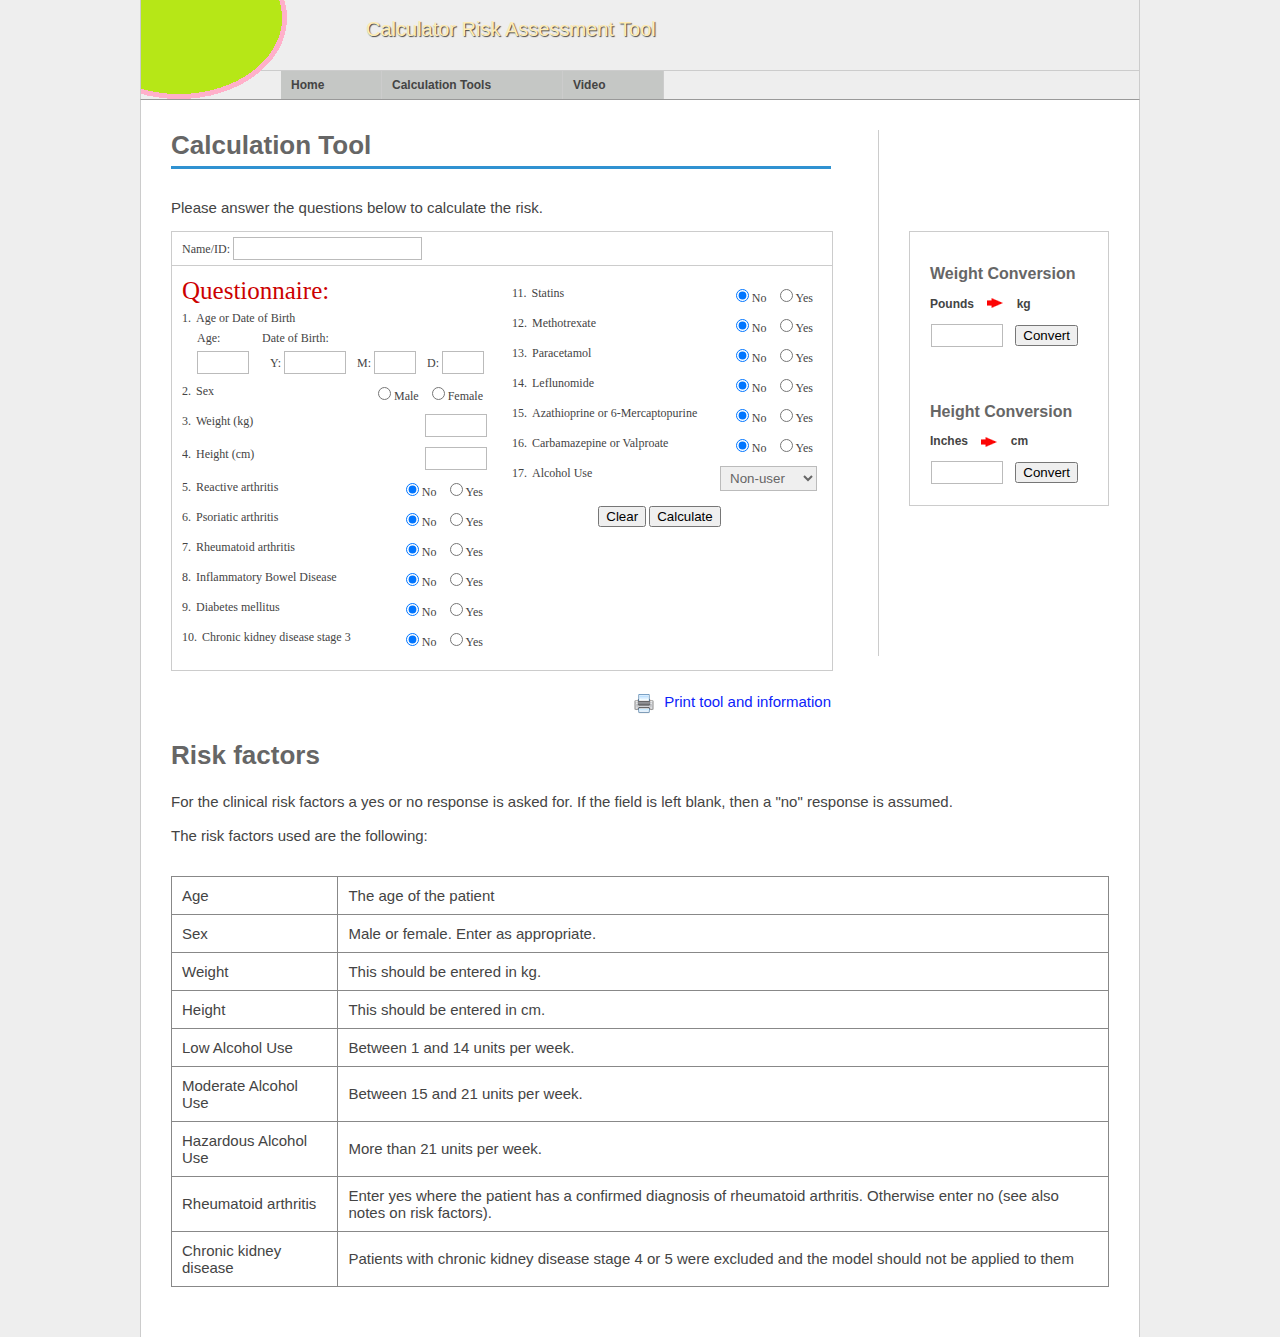
<file: sulfasalazine/index.html>
<!DOCTYPE html PUBLIC "-//W3C//DTD XHTML 1.0 Strict//EN" "http://www.w3.org/TR/xhtml1/DTD/xhtml1-strict.dtd">
<html xmlns="http://www.w3.org/1999/xhtml" xml:lang="en"><head><meta http-equiv="Content-Type" content="text/html; charset=UTF-8">
<title>Sulfasalazine Calculator</title>    
    <link rel="stylesheet" href="style.css" type="text/css">

    <script type="text/javascript">
	 
		  function id(element)
		  {
            return document.getElementById(element);
        }

        function convertWeight()
		  {
            var poundsstr = id('wt').value;
            if (poundsstr == '') { alert('Please enter a valid weight'); return; }
            var pounds = parseFloat(poundsstr);
            if (isNaN(pounds)) pounds = 0;
            var kgs = pounds * 0.45359237;
            kgs = Math.round(kgs * 100) / 100;          
            kgs = Math.round(kgs * 10) / 10; //one decimal place
            
				id("weight").value = kgs;
        }
		  
        function convertHeight()
		  {
            var inchesstr = id('ht').value;
            if (inchesstr == '') { alert('Please enter a valid height'); return; }
            var inches = parseFloat(inchesstr);
            if (isNaN(inches)) inches = 0;
            var cms = inches * 2.54;
            cms = Math.round(cms * 10) / 10; //one decimal place

            id("height").value = cms;
        }

        function clearing()
		  {
				id("wt").disabled = false;
				id("ht").disabled = false;
				id("alcohol").disabled = false;
				id("name").disabled = false;
            id("age").disabled = false;
            id("year").disabled = false;
            id("month").disabled = false;
            id("day").disabled = false;
				id("height").disabled = false;
				id("weight").disabled = false;
				id("male").disabled = false;
				id("female").disabled = false;
				id("artyes").disabled = false;
				id("artno").disabled = false;
				id("psoyes").disabled = false;
				id("psono").disabled = false;
				id("statinyes").disabled = false;
				id("statinno").disabled = false;
				id("parayes").disabled = false;
				id("parano").disabled = false;
				id("diabetesyes").disabled = false;
				id("diabetesno").disabled = false;
				id("kidneyyes").disabled = false;
				id("kidneyno").disabled = false;
				id("reactiveyes").disabled = false;
				id("reactiveno").disabled = false;
				id("bowelyes").disabled = false;
				id("bowelno").disabled = false;
				id("lefyes").disabled = false;
				id("lefno").disabled = false;
				id("azayes").disabled = false;
				id("azano").disabled = false;
				id("caryes").disabled = false;
				id("carno").disabled = false;
				id("methoyes").disabled = false;
				id("methono").disabled = false;
				
				id("wt").value = "";
				id("ht").value = "";
				id("alcohol").value = "non";
				id("name").value = "";
            id("age").value = "";
            id("year").value = "";
            id("month").value = "";
            id("day").value = "";
				id("height").value = "";
				id("weight").value = "";
				id("male").checked = false;
				id("female").checked = false;
				id("artno").checked = true;
				id("psono").checked = true;
				id("statinno").checked = true;
				id("parano").checked = true;
				id("diabetesno").checked = true;
				id("kidneyno").checked = true;
				id("reactiveno").checked = true;
				id("lefno").checked = true;
				id("azano").checked = true;
				id("carno").checked = true;
				id("methono").checked = true;
				id("bowelno").checked = true;
				
				id("result").style = "display:none";
				id("date").innerText = "";
        }
		  
		  function calculate()
		  {
				var year = Math.floor(id("year").value);
				var month = Math.floor(id("month").value);
				var day = Math.floor(id("day").value);
				
				var bmi = id("weight").value/id("height").value**2*10000;
				
				if(!id("name").value || !id("weight").value || !id("height").value)
				{
					alert("Please answer all questions below.");
					return;
				}
				
				if(id("year").value=="" && id("month").value=="" && id("day").value=="")
				{
					if(id("age").value)
					{
						var age = id("age").value;
					}
					else
					{
						alert("Please enter your Age.");
						return;
					}
				}
				else if(year>0 && month>0 && month<=31 && day>0 && day<=(month!=2?month<=7^month%2?30:31:year%4==0&&year%100>0||year%400==0?29:28) && new Date(year+"-"+month+"-"+day)!="Invalid Date")
				{
					var age  = (new Date()-new Date(id("year").value+"-"+id("month").value+"-"+id("day").value))/1000/3600/24/365.25;
					
					if(age<0)
					{
						alert("The Date of Birth cannot be set in the future.");
						return;
					}
				}
				else
				{
					alert("Please Enter a valid Date of Birth or alternatively, the age of the patient.");
					return;
				}
				
				if(age<18 || age>110)
				{
					alert("The age of the patient must be between 18 years and 110 years.");
					return;
				}
				
				if(id("weight").value<30 || id("weight").value>300)
				{
					alert("The weight of the patient must be between 30kg and 300kg.");
					return;
				}
				
				if(id("height").value<90 || id("height").value>240)
				{
					alert("The weight of the patient must be between 90cm and 240cm.");
					return;
				}
				
				if(!id("male").checked && !id("female").checked)
				{
					alert("Please select the biological sex of the patient");
					return;
				}
			
				var result =
				   0.0076439*age  +
				  -0.0168035*bmi +
				   0.0741336*id("female").checked +
				  -0.0651469*(id("alcohol").value=="ex") +
				   0.0182851*(id("alcohol").value=="low") +
				  -0.4507257*(id("alcohol").value=="medium") +
				  -0.1335573*(id("alcohol").value=="high") +
					0.2909969*id("diabetesyes").checked +
					0.6718590*id("kidneyyes").checked +
					0.3315573*id("methoyes").checked +
					0.7164324*id("lefyes").checked +
					0.2189764*id("azayes").checked +
					0.1272515*id("parayes").checked +
				  -0.0181917*id("statinyes").checked +
				  -0.2949835*id("caryes").checked +
					0.2214547*id("reactiveyes").checked +
					0.0316689*id("psoyes").checked +
				  -0.3052060*id("bowelyes").checked;
					
				id("wt").disabled = true;
				id("ht").disabled = true;
				id("alcohol").disabled = true;
				id("name").disabled = true;
            id("age").disabled = true;
            id("year").disabled = true;
            id("month").disabled = true;
            id("day").disabled = true;
				id("height").disabled = true;
				id("weight").disabled = true;
				id("male").disabled = true;
				id("female").disabled = true;
				id("artyes").disabled = true;
				id("artno").disabled = true;
				id("psoyes").disabled = true;
				id("psono").disabled = true;
				id("statinyes").disabled = true;
				id("statinno").disabled = true;
				id("parayes").disabled = true;
				id("parano").disabled = true;
				id("diabetesyes").disabled = true;
				id("diabetesno").disabled = true;
				id("kidneyyes").disabled = true;
				id("kidneyno").disabled = true;
				id("reactiveyes").disabled = true;
				id("reactiveno").disabled = true;
				id("bowelyes").disabled = true;
				id("bowelno").disabled = true;
				id("lefyes").disabled = true;
				id("lefno").disabled = true;
				id("azayes").disabled = true;
				id("azano").disabled = true;
				id("caryes").disabled = true;
				id("carno").disabled = true;
				id("methoyes").disabled = true;
				id("methono").disabled = true;
				
				id("result").style = "display:block";
				id("date").innerText = "Date: " + new Date().toLocaleDateString();
				id("bmi").innerText = "BMI: " + bmi.toFixed(1);
				id("risk").innerText = "Risk: " + ((1-(0.940**Math.exp(0.84*result)))*100).toFixed(2)+"%";
				id("age").value = Math.floor(age);
		  }
		  
		  function age()
		  {
				if(id("year").value || id("month").value || id("day").value)
				{
					id("age").disabled = true;
					id("age").value = "";
				}
				else
				{
					id("age").disabled = false;
				}
		  }
		  
		  function hideReactive()
		  {
				if(id("reactiveyes").checked)
				{
					id("psono").disabled = true;
					id("psoyes").disabled = true;
					id("artno").disabled = true;
					id("artyes").disabled = true;
					id("bowelno").disabled = true;
					id("bowelyes").disabled = true;
					
					id("psono").checked = false;
					id("psoyes").checked = false;
					id("artno").checked = false;
					id("artyes").checked = false;
					id("bowelno").checked = false;
					id("bowelyes").checked = false;
				}
				else
				{
					id("psono").disabled = false;
					id("psoyes").disabled = false;
					id("artno").disabled = false;
					id("artyes").disabled = false;
					id("bowelno").disabled = false;
					id("bowelyes").disabled = false;
					
					id("psono").checked = true;
					id("artno").checked = true;
					id("bowelno").checked = true;
				}
			}
				
		  function hidePso()
		  {
				if(id("psoyes").checked)
				{
					id("artno").disabled = true;
					id("artyes").disabled = true;
					id("bowelno").disabled = true;
					id("bowelyes").disabled = true;
					
					id("artno").checked = false;
					id("artyes").checked = false;
					id("bowelno").checked = false;
					id("bowelyes").checked = false;
				}
				else
				{
					id("artno").disabled = false;
					id("artyes").disabled = false;
					id("bowelno").disabled = false;
					id("bowelyes").disabled = false;
					
					id("artno").checked = true;
					id("bowelno").checked = true;
				}
			}
			
			function hideArt()
		  {
				if(id("artyes").checked)
				{
					id("bowelno").disabled = true;
					id("bowelyes").disabled = true;
					
					id("bowelno").checked = false;
					id("bowelyes").checked = false;
				}
				else
				{
					id("artyes").disabled = false;
					id("bowelno").disabled = false;
					id("bowelyes").disabled = false;
					
					id("bowelno").checked = true;
				}
			}
		  
    </script>

    <style type="text/css">
        @media print {
            #banner, #menu, #language, #rightdiv_tool, #footer, .noPrint{ display: none; }
            #container { border: none; }
            .result-wrap {
                width: 275px;
                font-size: 14px;
            }
            .result-header { color: #FFED00; }
            .result-text, .result-score { border: 1px solid #CCC; }
        }
    </style>

</head>

<body>
  <div id="wrap">
		<div id="banner">
			 <img id="bone" src="logo.png" alt="">
			 <div id="ref-title">
				<span class="ref-text">Calculator Risk Assessment Tool</span>
			 </div>

		</div>
  
		<div id="menu">
		 <ul>
			  <li class="short"><a href="..">Home</a></li>
		 </ul>
		 <ul>
			  <li class="wide"><a href="" class="droplink" onclick="return false">Calculation Tools</a>
					<ul id="calc_countries">
						 <li><a href="../methotrexate" class="sublink">Methotrexate</a></li>
						 <li><a href="" class="sublink" onclick="return false">Sulfasalazine</a></li>
						 <li><a href="../thiopurine" class="sublink">Thiopurine</a></li>
						 <li><a href="../leflunomidel" class="sublink">Leflunomide</a></li>
					</ul>
			  </li>
		 </ul>
		 <ul>
			  <li><a href="../video.html">Video</a></li>
		 </ul>
	 </div>
                
    <div id="container">                           
        <div id="content">
            <span id="timer"></span>
            <div id="rightdiv_tool">
				
                <div style="border: 1px solid #ccc; background: #FFF; padding: 20px; margin-top: 71px; margin-bottom:120px">
                    <h2>Weight Conversion</h2>
                    <p><b>Pounds</b> <img src="calc_arrow.png" style="margin: 0 10px 0 10px;" alt=""> <b>kg</b></p>

                    <table class="convert"><tbody><tr><td>
                        <input type="number" id="wt" style="width: 60px;">
                    </td><td>
                        <button type="submit" onclick="convertWeight(); return false;">Convert</button>
                    </td></tr></tbody></table>

                    <br><br><br>

                    <h2>Height Conversion</h2>
                    <p><b>Inches</b> <img src="calc_arrow.png" style="margin: 0 10px -2px 10px;" alt=""> <b>cm</b></p>

                    <table class="convert"><tbody><tr><td>
                        <input type="number" id="ht" style="width: 60px;">
                    </td><td>
                        <button type="submit" onclick="convertHeight(); return false;">Convert</button>
                    </td></tr></tbody></table>

                </div>
            </div>

            <div>
                <h1>Calculation Tool</h1>
            </div>

            <p>Please answer the questions below to calculate the risk.</p>                        

            <div id="ctl00_ContentPlaceHolder1_updCongrats">
	                        
                    
                
</div>
            <!------------------------------------------>
            <!--                Tool                  -->
            <!------------------------------------------>
            <div id="tool-wrap">    
                <!------------------------------------------>
                <!--                Header                -->
                <!------------------------------------------>
                <div class="tool-header">
                    <div class="name">Name/ID: <input type="text" id="name"></div> 
						  <div class="date" id="date"></div> 
                </div>
                <!------------------------------------------>
                <!--            LEFT CONTENT              -->
                <!------------------------------------------>
                <div class="tool-content-left">
                    <div class="tool-title">Questionnaire:</div>
                    <!-- Age -->
                    <div class="input-wrap">
                        <div class="title full">
                            <div class="question-number">1.</div>
                            <div class="question-text long">Age or Date of Birth</div>
                        </div>  
                        <div class="input age-wrap">  
                            <div class="custom-label">Age:</div>  
                            <input name="age" type="number" min="18" max="110" id="age" maxlength="3" size="3" style="width:40px;">  
                        </div>

                        <div class="input dob-wrap">
                            <div class="custom-label">Date of Birth:</div>
                            <div class="dob">
										Y: <input name="year" type="number" id="year" maxlength="4" size="4" min="1900" style="width:50px;" onkeydown="age()" onchange="age()">
									 </div>
                            <div class="dob">
										M: <input name="month" type="number" id="month" maxlength="2" size="2" min="1" max="12" style="width:30px;" onkeydown="age()" onchange="age()">
									 </div> 
                            <div class="dob">
										D: <input name="day" type="number" id="day" maxlength="2" size="2" min="1" max="31" style="width:30px;" onkeydown="age()" onchange="age()">
									 </div> 
                        </div>
                    </div>
                    <!-- Sex -->
                    <div class="input-wrap">
                        <div class="title short">
                            <div class="question-number">2.</div>
                            <div class="question-text">Sex</div>
                        </div>
                        <div class="input">
                            <div class="radio"><input value="male" name="sex" type="radio" id="male"><label for="male">Male</label></div>
                            <div class="radio"><input value="female" name="sex" type="radio" id="female"><label for="female">Female</label></div>
                        </div>
                    </div>
                    <!-- Weight -->
                    <div class="input-wrap">
                        <div class="title">
                            <div class="question-number">3.</div>
                            <div class="question-text">Weight (kg)</div>
                        </div>
                        <div class="input">
                            <input name="weight" type="number" id="weight" maxlength="5" size="7" min="30" max="300">
                        </div>
                    </div>
                    <!-- Height -->
                    <div class="input-wrap">
                        <div class="title">
                            <div class="question-number">4.</div>
                            <div class="question-text">Height (cm)</div>
                        </div>
                        <div class="input">
                            <input name="height" type="number" id="height" maxlength="5" size="7" min="90" max="240">
                        </div>
                    </div>
						  <div class="input-wrap">
                        <div class="title">
                            <div class="question-number">5.</div>
                            <div class="question-text">Reactive arthritis</div>
                        </div>
                        <div class="input">
                            <div class="radio"><input name="reactive" type="radio" id="reactiveno" onclick="hideReactive()" checked><label for="reactiveno">No</label></div>
                            <div class="radio"><input name="reactive" type="radio" id="reactiveyes" onclick="hideReactive()"><label for="reactiveyes">Yes</label></div>
                        </div>
                    </div>
						  <div class="input-wrap">
                        <div class="title">
                            <div class="question-number">6.</div>
                            <div class="question-text">Psoriatic arthritis</div>
                        </div>
                        <div class="input">
                            <div class="radio"><input name="psoriasis" type="radio" id="psono" onclick="hidePso()" checked><label for="psono">No</label></div>
                            <div class="radio"><input name="psoriasis" type="radio" id="psoyes" onclick="hidePso()"><label for="psoyes">Yes</label></div>
                        </div>
                    </div>
						  <div class="input-wrap">
                        <div class="title">
                            <div class="question-number">7.</div>
                            <div class="question-text">Rheumatoid arthritis</div>
                        </div>
                        <div class="input">
                            <div class="radio"><input name="arthritis" type="radio" id="artno" onclick="hideArt()" checked><label for="artno">No</label></div>
                            <div class="radio"><input name="arthritis" type="radio" id="artyes" onclick="hideArt()"><label for="artyes">Yes</label></div>
                        </div>
                    </div>
						  <div class="input-wrap">
                        <div class="title">
                            <div class="question-number">8.</div>
                            <div class="question-text">Inflammatory Bowel Disease</div>
                        </div>
                        <div class="input">
                            <div class="radio"><input name="bowel" type="radio" id="bowelno" onclick="hideBowel()" checked><label for="bowelno">No</label></div>
                            <div class="radio"><input name="bowel" type="radio" id="bowelyes" onclick="hideBowel()"><label for="bowelyes">Yes</label></div>
                        </div>
                    </div>
						  <div class="input-wrap">
                        <div class="title">
                            <div class="question-number">9.</div>
                            <div class="question-text">Diabetes mellitus</div>
                        </div>
                        <div class="input">
                            <div class="radio"><input name="diabetes" type="radio" id="diabetesno" checked><label for="diabetesno">No</label></div>
                            <div class="radio"><input  name="diabetes" type="radio" id="diabetesyes"><label for="diabetesyes">Yes</label></div>
                        </div>
                    </div>
						  <div class="input-wrap">
                        <div class="title">
                            <div class="question-number">10.</div>
                            <div class="question-text">Chronic kidney disease stage 3</div>
                        </div>
                        <div class="input">
                            <div class="radio"><input name="kidney" type="radio" id="kidneyno" checked><label for="kidneyno">No</label></div>
                            <div class="radio"><input name="kidney" type="radio" id="kidneyyes"><label for="kidneyyes">Yes</label></div>
                        </div>
                    </div>
                </div> 
                <!------------------------------------------>
                <!--            RIGHT CONTENT             -->
                <!------------------------------------------>
                <div class="tool-content-right">
						  <div class="input-wrap">
                        <div class="title">
                            <div class="question-number">11.</div>
                            <div class="question-text">Statins</div>
                        </div>
                        <div class="input">
                            <div class="radio"><input name="statin" type="radio" id="statinno" checked><label for="statinno">No</label></div>
                            <div class="radio"><input name="statin" type="radio" id="statinyes"><label for="statinyes">Yes</label></div>
                        </div>
                    </div>
						  <div class="input-wrap">
                        <div class="title">
                            <div class="question-number">12.</div>
                            <div class="question-text">Methotrexate</div>
                        </div>
                        <div class="input">
                            <div class="radio"><input name="metho" type="radio" id="methono" checked><label for="methono">No</label></div>
                            <div class="radio"><input name="metho" type="radio" id="methoyes"><label for="methoyes">Yes</label></div>
                        </div>
                    </div>
						  <div class="input-wrap">
                        <div class="title">
                            <div class="question-number">13.</div>
                            <div class="question-text">Paracetamol</div>
                        </div>
                        <div class="input">
                            <div class="radio"><input name="para" type="radio" id="parano" checked><label for="parano">No</label></div>
                            <div class="radio"><input name="para" type="radio" id="parayes"><label for="parayes">Yes</label></div>
                        </div>
                    </div>
						  <div class="input-wrap">
                        <div class="title">
                            <div class="question-number">14.</div>
                            <div class="question-text">Leflunomide</div>
                        </div>
                        <div class="input">
                            <div class="radio"><input name="lef" type="radio" id="lefno" checked><label for="lefno">No</label></div>
                            <div class="radio"><input name="lef" type="radio" id="lefyes"><label for="lefyes">Yes</label></div>
                        </div>
                    </div>
						  <div class="input-wrap">
                        <div class="title">
                            <div class="question-number">15.</div>
                            <div class="question-text">Azathioprine or 6-Mercaptopurine</div>
                        </div>
                        <div class="input">
                            <div class="radio"><input name="aza" type="radio" id="azano" checked><label for="azano">No</label></div>
                            <div class="radio"><input name="aza" type="radio" id="azayes"><label for="azayes">Yes</label></div>
                        </div>
                    </div>
						  <div class="input-wrap">
                        <div class="title">
                            <div class="question-number">16.</div>
                            <div class="question-text">Carbamazepine or Valproate</div>
                        </div>
                        <div class="input">
                            <div class="radio"><input name="car" type="radio" id="carno" checked><label for="carno">No</label></div>
                            <div class="radio"><input name="car" type="radio" id="caryes"><label for="caryes">Yes</label></div>
                        </div>
                    </div>
                    <div class="input-wrap">
                        <div class="title">
                            <div class="question-number">17.</div>
                            <div class="question-text">Alcohol Use</div>
                        </div>
								 <div class="input">
									  <select id="alcohol" name="alcohol" >
											<option value="non">Non-user</option>
											<option value="low">Low</option>
											<option value="medium">Moderate</option>
											<option value="high">Hazardous</option>
											<option value="ex">Ex-user</option>
									  </select>
								 </div>
                    </div>

                    <div id="ctl00_ContentPlaceHolder1_updResult">
	
                            <!-- Buttons -->
                            <div style="width: 295px; text-align: center; margin-top: 5px;">
                                <input type="submit" onclick="clearing(); return false;" value="Clear">                               
                                <input type="submit" onclick="calculate(); return false;" value="Calculate">
                            </div>

                            <!-- Results -->
									 <div id="result" style="display: none">
	
                                <div class="result-outter">
                                    <img src="resultBackground.jpg" style="position: absolute; left: 0; top: 0; border: 0;" alt="Background Image">
                                    <div class="result-wrap">
													 <!-- Result Header -->
                                        <div class="result-header">
                                            <span id="bmi" class="bmi"></span>
                                        </div> 
                                        <!-- Result Content -->
                                        <div class="result-content" id="risk">
                                        </div>
                                    </div>
                                </div>
									</div>
						  </div>
                </div>
            </div>
            <!-- End Tool -->
            <p class="noPrint" style="text-align:right;margin-bottom:0;width:660px;"><a href="" onclick="window.print(); return false;" style="vertical-align:top;line-height:31px;color:#0C23FA;"><img src="printer.png" style="padding-right:5px;vertical-align:middle;">Print tool and information</a></p>
            <div id="noPrint">
                <h2 class="large">Risk factors</h2>
                <p>For the clinical risk factors a yes or no response is asked for. If the field is left blank, then a "no" response is assumed.<br><br>The risk factors used are the following:</p>

                <br>

                <table class="tool">
                <tbody><tr>
                    <td>Age</td>
                    <td>The age of the patient</td>
                </tr>
                <tr>
                    <td>Sex</td>
                    <td>Male or female. Enter as appropriate.</td>
                </tr>
                <tr>
                    <td>Weight</td>
                    <td>This should be entered in kg.</td>
                </tr>
                <tr>
                    <td>Height</td>
                    <td>This should be entered in cm.</td>
                </tr>
					 <tr>
                    <td>Low Alcohol Use</td>
                    <td>Between 1 and 14 units per week.</td>
                </tr>
					 <tr>
                    <td>Moderate Alcohol Use</td>
                    <td>Between 15 and 21 units per week.</td>
                </tr>
					 <tr>
                    <td>Hazardous Alcohol Use</td>
                    <td>More than 21 units per week.</td>
                </tr>
                <tr>
                    <td>Rheumatoid arthritis</td>
                    <td>Enter yes where the patient has a confirmed diagnosis of rheumatoid arthritis. Otherwise enter no (see also notes on risk factors).</td>
                </tr>
					 <tr>
						<td>Chronic kidney disease</td>
						<td>Patients with chronic kidney disease stage 4 or 5 were excluded and the model should not be applied to them</td>
					 </tr>
                </tbody></table>
                <a name="notes" id="notes"></a>

            </div>
        </div> <!-- content -->
           
    </div> <!-- container -->     
          
  </div>
</body>
</html>
</file>
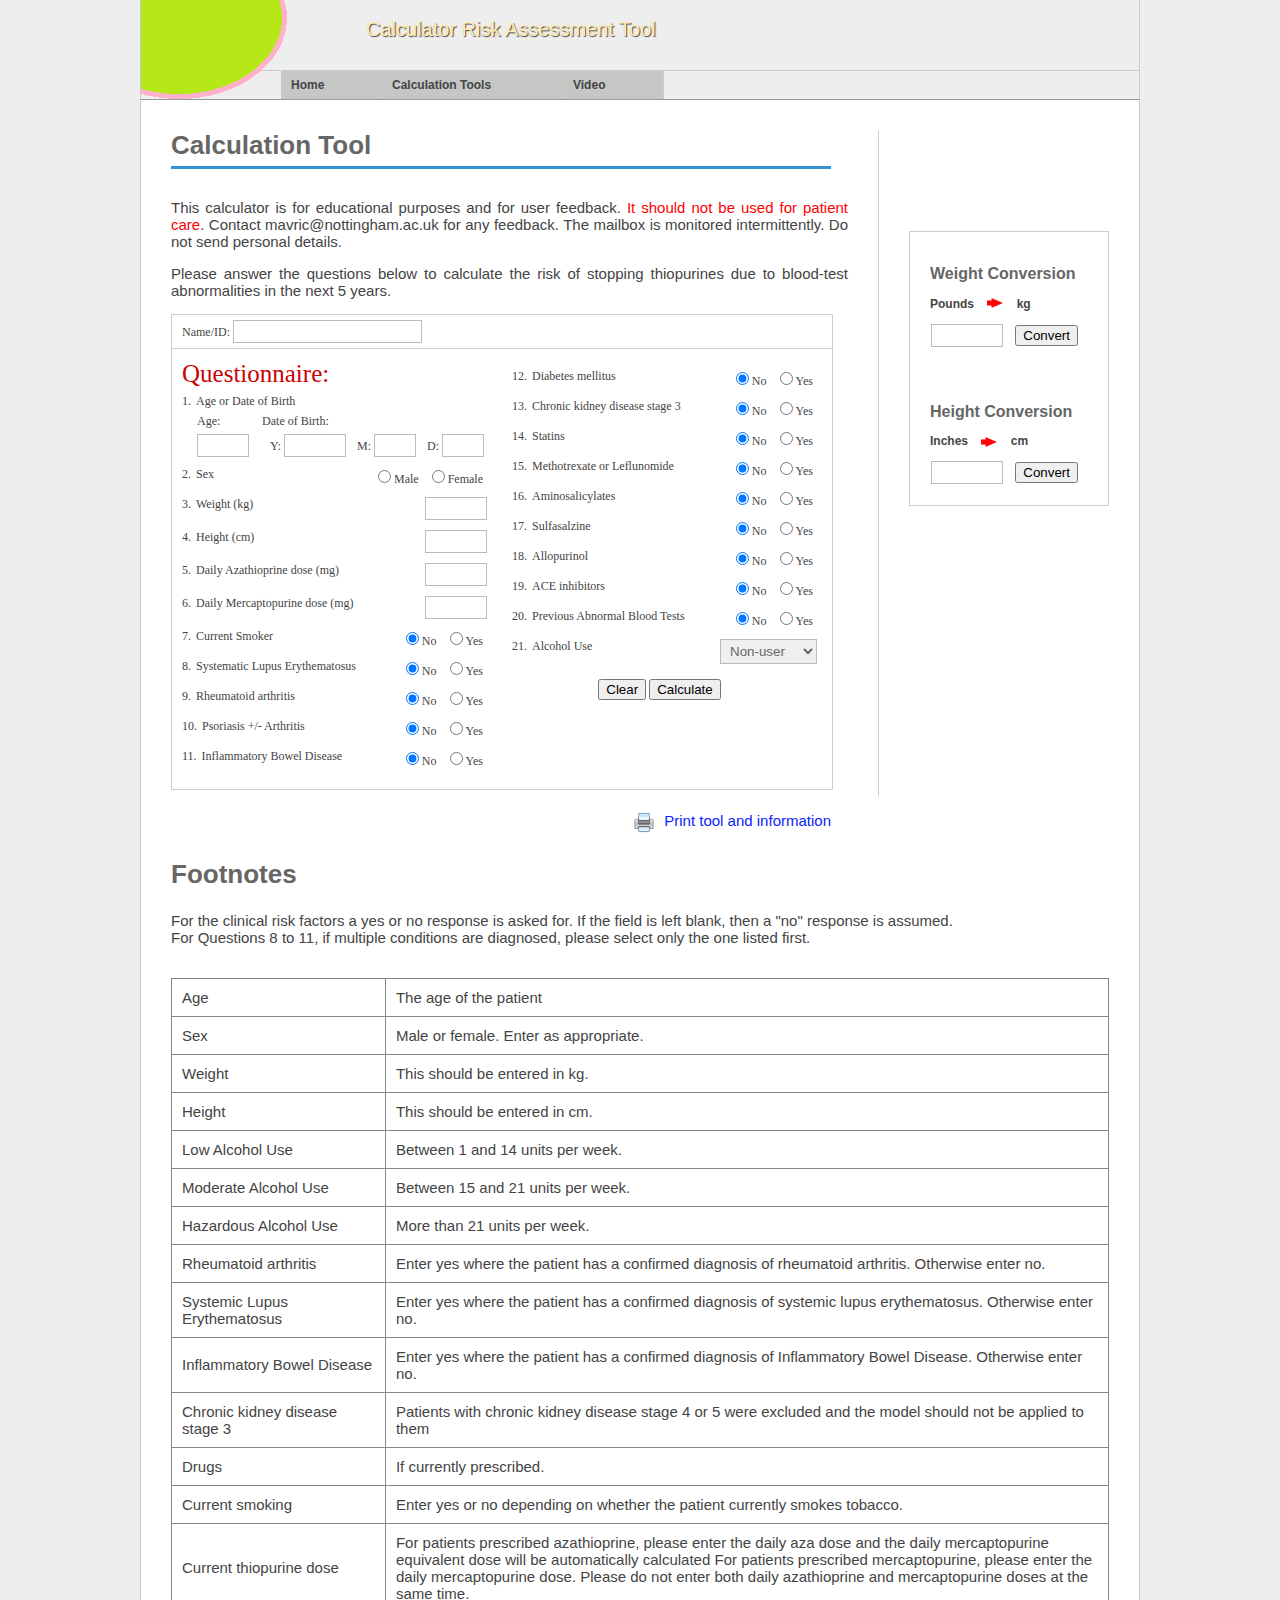
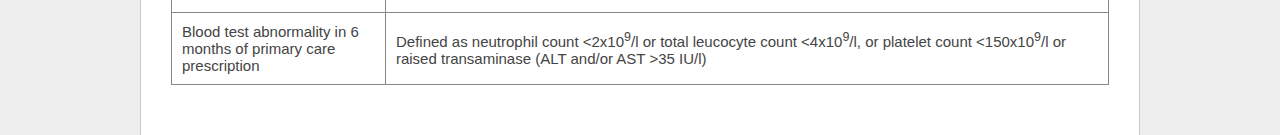
<file: thiopurine/index.html>
<!DOCTYPE html PUBLIC "-//W3C//DTD XHTML 1.0 Strict//EN" "http://www.w3.org/TR/xhtml1/DTD/xhtml1-strict.dtd">
<html xmlns="http://www.w3.org/1999/xhtml" xml:lang="en"><head><meta http-equiv="Content-Type" content="text/html; charset=UTF-8">
<title>Thiopurine Calculator</title>    
    <link rel="stylesheet" href="style.css" type="text/css">

    <script type="text/javascript">
	 
		  function id(element)
		  {
            return document.getElementById(element);
        }

        function convertWeight()
		  {
            var poundsstr = id('wt').value;
            if (poundsstr == '') { alert('Please enter a valid weight'); return; }
            var pounds = parseFloat(poundsstr);
            if (isNaN(pounds)) pounds = 0;
            var kgs = pounds * 0.45359237;
            kgs = Math.round(kgs * 100) / 100;          
            kgs = Math.round(kgs * 10) / 10; //one decimal place
            
				id("weight").value = kgs;
        }
		  
        function convertHeight()
		  {
            var inchesstr = id('ht').value;
            if (inchesstr == '') { alert('Please enter a valid height'); return; }
            var inches = parseFloat(inchesstr);
            if (isNaN(inches)) inches = 0;
            var cms = inches * 2.54;
            cms = Math.round(cms * 10) / 10; //one decimal place

            id("height").value = cms;
        }

        function clearing()
		  {
				id("wt").disabled = false;
				id("ht").disabled = false;
				id("alcohol").disabled = false;
				id("name").disabled = false;
            id("age").disabled = false;
            id("year").disabled = false;
            id("month").disabled = false;
            id("day").disabled = false;
				id("height").disabled = false;
				id("weight").disabled = false;
				id("azadose").disabled = false;
				id("merdose").disabled = false;
				id("male").disabled = false;
				id("female").disabled = false;
				id("artyes").disabled = false;
				id("artno").disabled = false;
				id("statinyes").disabled = false;
				id("statinno").disabled = false;
				id("diabetesyes").disabled = false;
				id("diabetesno").disabled = false;
				id("kidneyyes").disabled = false;
				id("kidneyno").disabled = false;
				id("nonsmoker").disabled = false;
				id("smoker").disabled = false;
				id("bloodyes").disabled = false;
				id("bloodno").disabled = false;
				id("aminoyes").disabled = false;
				id("aminono").disabled = false;
				id("sulfyes").disabled = false;
				id("sulfno").disabled = false;
				id("allono").disabled = false;
				id("alloyes").disabled = false;
				id("aceno").disabled = false;
				id("aceyes").disabled = false;
				id("sysno").disabled = false;
				id("sysyes").disabled = false;
				id("methono").disabled = false;
				id("methoyes").disabled = false;
				id("sulfno").disabled = false;
				id("sulfyes").disabled = false;
				id("allono").disabled = false;
				id("alloyes").disabled = false;
				id("reactiveno").disabled = false;
				id("reactiveyes").disabled = false;
				id("bowelno").disabled = false;
				id("bowelyes").disabled = false;
				
				id("wt").value = "";
				id("ht").value = "";
				id("alcohol").value = "non";
				id("name").value = "";
            id("age").value = "";
            id("year").value = "";
            id("month").value = "";
            id("day").value = "";
				id("height").value = "";
				id("weight").value = "";
				id("azadose").value = "";
				id("merdose").value = "";
				id("male").checked = false;
				id("female").checked = false;
				id("artno").checked = true;
				id("statinno").checked = true;
				id("diabetesno").checked = true;
				id("kidneyno").checked = true;
				id("nonsmoker").checked = true;
				id("bloodno").checked = true;
				id("aceno").checked = true;
				id("sysno").checked = true;
				id("methono").checked = true;
				id("aminono").checked = true;
				id("sulfno").checked = true;
				id("allono").checked = true;
				id("reactiveno").checked = true;
				id("bowelno").checked = true;
				
				id("result").style = "display:none";
				id("date").innerText = "";
        }
		  
		  function calculate()
		  {
				var year = Math.floor(id("year").value);
				var month = Math.floor(id("month").value);
				var day = Math.floor(id("day").value);
				
				var bmi = id("weight").value/id("height").value**2*10000;
				
				var dose = id("azadose").value?id("azadose").value/2.08:0 + id("merdose").value?id("merdose").value:0;
				
				if(!id("name").value || !id("weight").value || !id("height").value)
				{
					alert("Please answer all questions below.");
					return;
				}
				
				if(id("year").value=="" && id("month").value=="" && id("day").value=="")
				{
					if(id("age").value)
					{
						var age = id("age").value;
					}
					else
					{
						alert("Please enter your Age.");
						return;
					}
				}
				else if(year>0 && month>0 && month<=31 && day>0 && day<=(month!=2?month<=7^month%2?30:31:year%4==0&&year%100>0||year%400==0?29:28) && new Date(year+"-"+month+"-"+day)!="Invalid Date")
				{
					var age  = (new Date()-new Date(id("year").value+"-"+id("month").value+"-"+id("day").value))/1000/3600/24/365.25;
					
					if(age<0)
					{
						alert("The Date of Birth cannot be set in the future.");
						return;
					}
				}
				else
				{
					alert("Please Enter a valid Date of Birth or alternatively, the age of the patient.");
					return;
				}
				
				if(age<18 || age>110)
				{
					alert("The age of the patient must be between 18 years and 110 years.");
					return;
				}
				
				if(id("weight").value<30 || id("weight").value>300)
				{
					alert("The weight of the patient must be between 30kg and 300kg.");
					return;
				}
				
				if(id("height").value<90 || id("height").value>240)
				{
					alert("The weight of the patient must be between 90cm and 240cm.");
					return;
				}
				
				if(id("azadose").value && (id("azadose").value<25 || id("azadose").value>400))
				{
					alert("The daily azathioprine dose must be at least 25mg and must not exceed 400mg");
					return;
				}
				
				if(id("merdose").value && (id("merdose").value<10 || id("merdose").value>200))
				{
					alert("The daily thiopurine dose must be at least 10mg and must not exceed 200mg");
					return;
				}
				
				if(!id("male").checked && !id("female").checked)
				{
					alert("Please select the biological sex of the patient");
					return;
				}
			
				var result =
				   0.0120654*age +
				  -0.0021012*bmi +
				  -0.0031592*dose +
				   0.0348383*id("female").checked +
				  -0.1501354*(id("alcohol").value=="ex") +
				  -0.0119396*(id("alcohol").value=="low") +
				  -0.1516204*(id("alcohol").value=="medium") +
				   0.2150670*(id("alcohol").value=="high") +
				  -0.0919595*id("diabetesyes").checked +
					0.4197865*id("kidneyyes").checked +
				  -0.1177929*id("methoyes").checked +
					0.0629356*id("statinyes").checked +
					0.9939658*id("bloodyes").checked +
					0.1014151*id("aminoyes").checked +
				  -0.3581131*id("sulfyes").checked +
				  -0.0473062*id("alloyes").checked +
				   0.0440477*id("aceyes").checked +
					0.7810266*id("sysyes").checked +
					0.4467324*id("artyes").checked +
					0.2838247*id("reactiveyes").checked +
				  -0.0161052*id("smoker").checked;
					
				id("wt").disabled = true;
				id("ht").disabled = true;
				id("alcohol").disabled = true;
				id("name").disabled = true;
            id("age").disabled = true;
            id("year").disabled = true;
            id("month").disabled = true;
            id("day").disabled = true;
				id("height").disabled = true;
				id("weight").disabled = true;
				id("azadose").disabled = true;
				id("merdose").disabled = true;
				id("male").disabled = true;
				id("female").disabled = true;
				id("artyes").disabled = true;
				id("artno").disabled = true;
				id("statinyes").disabled = true;
				id("statinno").disabled = true;
				id("diabetesyes").disabled = true;
				id("diabetesno").disabled = true;
				id("kidneyyes").disabled = true;
				id("kidneyno").disabled = true;
				id("nonsmoker").disabled = true;
				id("smoker").disabled = true;
				id("bloodyes").disabled = true;
				id("bloodno").disabled = true;
				id("aminoyes").disabled = true;
				id("aminono").disabled = true;
				id("alloyes").disabled = true;
				id("allono").disabled = true;
				id("sulfyes").disabled = true;
				id("sulfno").disabled = true;
				id("aceyes").disabled = true;
				id("aceno").disabled = true;
				id("sysyes").disabled = true;
				id("sysno").disabled = true;
				id("methono").disabled = true;
				id("methoyes").disabled = true;
				id("reactiveno").disabled = true;
				id("reactiveyes").disabled = true;
				id("bowelno").disabled = true;
				id("bowelyes").disabled = true;
				
				id("result").style = "display:block";
				id("date").innerText = "Date: " + new Date().toLocaleDateString();
				id("bmi").innerText = "BMI: " + bmi.toFixed(1);
				id("risk").innerText = "Risk: " + ((1-(0.938**Math.exp(0.80*result)))*100).toFixed(2)+"%";
				id("age").value = Math.floor(age);
		  }
		  
		  function age()
		  {
				if(id("year").value || id("month").value || id("day").value)
				{
					id("age").disabled = true;
					id("age").value = "";
				}
				else
				{
					id("age").disabled = false;
				}
		  }
		  
		  function hideAza()
		  {
				if(id("azadose").value)
				{
					id("merdose").value="";
					id("merdose").disabled = true;
				}
				else
					id("merdose").disabled = false;
		  }
		  
		  function hideMer()
		  {
				if(id("merdose").value)
				{
					id("azadose").value="";
					id("azadose").disabled = true;
				}
				else
					id("azadose").disabled = false;
		  }
		  
		  function hideSys()
		  {
				if(id("sysyes").checked)
				{
					id("reactiveno").disabled = true;
					id("reactiveyes").disabled = true;
					id("artno").disabled = true;
					id("artyes").disabled = true;
					id("bowelno").disabled = true;
					id("bowelyes").disabled = true;
					
					id("reactiveno").checked = false;
					id("reactiveyes").checked = false;
					id("artno").checked = false;
					id("artyes").checked = false;
					id("bowelno").checked = false;
					id("bowelyes").checked = false;
				}
				else
				{
					id("reactiveno").disabled = false;
					id("reactiveyes").disabled = false;
					id("artno").disabled = false;
					id("artyes").disabled = false;
					id("bowelno").disabled = false;
					id("bowelyes").disabled = false;
					
					id("reactiveno").checked = true;
					id("artno").checked = true;
					id("bowelno").checked = true;
				}
			}
				
		  function hideArt()
		  {
				if(id("artyes").checked)
				{
					id("reactiveno").disabled = true;
					id("reactiveyes").disabled = true;
					id("bowelno").disabled = true;
					id("bowelyes").disabled = true;
					
					id("reactiveno").checked = false;
					id("reactiveyes").checked = false;
					id("bowelno").checked = false;
					id("bowelyes").checked = false;
				}
				else
				{
					id("reactiveno").disabled = false;
					id("reactiveyes").disabled = false;
					id("bowelno").disabled = false;
					id("bowelyes").disabled = false;
					
					id("reactiveno").checked = true;
					id("bowelno").checked = true;
				}
			}
			
			function hideReactive()
		  {
				if(id("reactiveyes").checked)
				{
					id("bowelno").disabled = true;
					id("bowelyes").disabled = true;
					
					id("bowelno").checked = false;
					id("bowelyes").checked = false;
				}
				else
				{
					id("bowelno").disabled = false;
					id("bowelyes").disabled = false;
					
					id("bowelno").checked = true;
				}
			}
		  
    </script>

    <style type="text/css">
        @media print {
            #banner, #menu, #language, #rightdiv_tool, #footer, .noPrint{ display: none; }
            #container { border: none; }
            .result-wrap {
                width: 275px;
                font-size: 14px;
            }
            .result-header { color: #FFED00; }
            .result-text, .result-score { border: 1px solid #CCC; }
        }
    </style>

</head>

<body>
  <div id="wrap">
		<div id="banner">
			 <img id="bone" src="logo.png" alt="">
			 <div id="ref-title">
				<span class="ref-text">Calculator Risk Assessment Tool</span>
			 </div>

		</div>
  
		<div id="menu">
		 <ul>
			  <li class="short"><a href="..">Home</a></li>
		 </ul>
		 <ul>
			  <li class="wide"><a href="" class="droplink" onclick="return false">Calculation Tools</a>
					<ul id="calc_countries">
						 <li><a href="../methotrexate" class="sublink">Methotrexate</a></li>
						 <li><a href="../sulfasalazine" class="sublink">Sulfasalazine</a></li>
						 <li><a href="" class="sublink" onclick="return false">Thiopurine</a></li>
						 <li><a href="../leflunomide" class="sublink" >Leflunomide</a></li>
					</ul>
			  </li>
		 </ul>
		 <ul>
			  <li><a href="../video.html">Video</a></li>
		 </ul>
	 </div>
                
    <div id="container">                           
        <div id="content">
            <span id="timer"></span>
            <div id="rightdiv_tool">
				
                <div style="border: 1px solid #ccc; background: #FFF; padding: 20px; margin-top: 71px; margin-bottom:260px">
                    <h2>Weight Conversion</h2>
                    <p><b>Pounds</b> <img src="calc_arrow.png" style="margin: 0 10px 0 10px;" alt=""> <b>kg</b></p>

                    <table class="convert"><tbody><tr><td>
                        <input type="number" id="wt" style="width: 60px;">
                    </td><td>
                        <button type="submit" onclick="convertWeight(); return false;">Convert</button>
                    </td></tr></tbody></table>

                    <br><br><br>

                    <h2>Height Conversion</h2>
                    <p><b>Inches</b> <img src="calc_arrow.png" style="margin: 0 10px -2px 10px;" alt=""> <b>cm</b></p>

                    <table class="convert"><tbody><tr><td>
                        <input type="number" id="ht" style="width: 60px;">
                    </td><td>
                        <button type="submit" onclick="convertHeight(); return false;">Convert</button>
                    </td></tr></tbody></table>

                </div>
            </div>

            <div>
                <h1>Calculation Tool</h1>
            </div>
				
				<p>This calculator is for educational purposes and for user feedback. <span style="color:red">It should not be used for patient care</span>. Contact  mavric@nottingham.ac.uk for any feedback. The mailbox is monitored intermittently. Do not send personal details.</p>

            <p>Please answer the questions below to calculate the risk of stopping thiopurines due to blood-test abnormalities in the next 5 years.</p>                        

            <div id="ctl00_ContentPlaceHolder1_updCongrats">
	                        
                    
                
</div>
            <!------------------------------------------>
            <!--                Tool                  -->
            <!------------------------------------------>
            <div id="tool-wrap">    
                <!------------------------------------------>
                <!--                Header                -->
                <!------------------------------------------>
                <div class="tool-header">
                    <div class="name">Name/ID: <input type="text" id="name"></div> 
						  <div class="date" id="date"></div> 
                </div>
                <!------------------------------------------>
                <!--            LEFT CONTENT              -->
                <!------------------------------------------>
                <div class="tool-content-left">
                    <div class="tool-title">Questionnaire:</div>
                    <!-- Age -->
                    <div class="input-wrap">
                        <div class="title full">
                            <div class="question-number">1.</div>
                            <div class="question-text long">Age or Date of Birth</div>
                        </div>  
                        <div class="input age-wrap">  
                            <div class="custom-label">Age:</div>  
                            <input name="age" type="number" min="18" max="110" id="age" maxlength="3" size="3" style="width:40px;">  
                        </div>

                        <div class="input dob-wrap">
                            <div class="custom-label">Date of Birth:</div>
                            <div class="dob">
										Y: <input name="year" type="number" id="year" maxlength="4" size="4" min="1900" style="width:50px;" onkeydown="age()" onchange="age()">
									 </div>
                            <div class="dob">
										M: <input name="month" type="number" id="month" maxlength="2" size="2" min="1" max="12" style="width:30px;" onkeydown="age()" onchange="age()">
									 </div> 
                            <div class="dob">
										D: <input name="day" type="number" id="day" maxlength="2" size="2" min="1" max="31" style="width:30px;" onkeydown="age()" onchange="age()">
									 </div> 
                        </div>
                    </div>
                    <!-- Sex -->
                    <div class="input-wrap">
                        <div class="title short">
                            <div class="question-number">2.</div>
                            <div class="question-text">Sex</div>
                        </div>
                        <div class="input">
                            <div class="radio"><input value="male" name="sex" type="radio" id="male"><label for="male">Male</label></div>
                            <div class="radio"><input value="female" name="sex" type="radio" id="female"><label for="female">Female</label></div>
                        </div>
                    </div>
                    <!-- Weight -->
                    <div class="input-wrap">
                        <div class="title">
                            <div class="question-number">3.</div>
                            <div class="question-text">Weight (kg)</div>
                        </div>
                        <div class="input">
                            <input name="weight" type="number" id="weight" maxlength="5" size="7" min="30" max="300">
                        </div>
                    </div>
                    <!-- Height -->
                    <div class="input-wrap">
                        <div class="title">
                            <div class="question-number">4.</div>
                            <div class="question-text">Height (cm)</div>
                        </div>
                        <div class="input">
                            <input name="height" type="number" id="height" maxlength="5" size="7" min="90" max="240">
                        </div>
                    </div>
						  <div class="input-wrap">
                        <div class="title">
                            <div class="question-number">5.</div>
                            <div class="question-text">Daily Azathioprine dose (mg)</div>
                        </div>
                        <div class="input">
                            <input name="azadose" type="number" min="25" max="400" step="0.5" id="azadose" maxlength="3" size="5" onchange="hideAza()">
                        </div>
                    </div>
						  <div class="input-wrap">
                        <div class="title">
                            <div class="question-number">6.</div>
                            <div class="question-text">Daily Mercaptopurine dose (mg)</div>
                        </div>
                        <div class="input">
                            <input name="merdose" type="number" min="10" max="200" step="0.5" id="merdose" maxlength="3" size="5" onchange="hideMer()">
                        </div>
                    </div>
						  <div class="input-wrap">
                        <div class="title">
                            <div class="question-number">7.</div>
                            <div class="question-text">Current Smoker</div>
                        </div>
                        <div class="input">
                            <div class="radio"><input name="smoke" type="radio" id="nonsmoker" checked><label for="nonsmoker">No</label></div>
                            <div class="radio"><input name="smoke" type="radio" id="smoker"><label for="smoker">Yes</label></div>
                        </div>
                    </div>
						  <div class="input-wrap">
                        <div class="title">
                            <div class="question-number">8.</div>
                            <div class="question-text">Systematic Lupus Erythematosus</div>
                        </div>
                        <div class="input">
                            <div class="radio"><input name="sys" type="radio" id="sysno" onclick="hideSys()" checked><label for="sysno">No</label></div>
                            <div class="radio"><input name="sys" type="radio" id="sysyes" onclick="hideSys()"><label for="sysyes">Yes</label></div>
                        </div>
                    </div>
						  <div class="input-wrap">
                        <div class="title">
                            <div class="question-number">9.</div>
                            <div class="question-text">Rheumatoid arthritis</div>
                        </div>
                        <div class="input">
                            <div class="radio"><input name="art" type="radio" id="artno" onclick="hideArt()" checked><label for="artno">No</label></div>
                            <div class="radio"><input name="art" type="radio" id="artyes" onclick="hideArt()"><label for="artyes">Yes</label></div>
                        </div>
                    </div>
						  <div class="input-wrap">
                        <div class="title">
                            <div class="question-number">10.</div>
                            <div class="question-text">Psoriasis +/- Arthritis</div>
                        </div>
                        <div class="input">
                            <div class="radio"><input name="reactive" type="radio" id="reactiveno" onclick="hideReactive()" checked><label for="reactiveno">No</label></div>
                            <div class="radio"><input name="reactive" type="radio" id="reactiveyes" onclick="hideReactive()"><label for="reactiveyes">Yes</label></div>
                        </div>
                    </div>
						  <div class="input-wrap">
                        <div class="title">
                            <div class="question-number">11.</div>
                            <div class="question-text">Inflammatory Bowel Disease</div>
                        </div>
                        <div class="input">
                            <div class="radio"><input name="bowel" type="radio" id="bowelno" checked><label for="bowelno">No</label></div>
                            <div class="radio"><input name="bowel" type="radio" id="bowelyes"><label for="bowelyes">Yes</label></div>
                        </div>
                    </div>
                </div> 
                <!------------------------------------------>
                <!--            RIGHT CONTENT             -->
                <!------------------------------------------>
                <div class="tool-content-right">
					     <div class="input-wrap">
                        <div class="title">
                            <div class="question-number">12.</div>
                            <div class="question-text">Diabetes mellitus</div>
                        </div>
                        <div class="input">
                            <div class="radio"><input name="diabetes" type="radio" id="diabetesno" checked><label for="diabetesno">No</label></div>
                            <div class="radio"><input  name="diabetes" type="radio" id="diabetesyes"><label for="diabetesyes">Yes</label></div>
                        </div>
                    </div>
						  <div class="input-wrap">
                        <div class="title">
                            <div class="question-number">13.</div>
                            <div class="question-text">Chronic kidney disease stage 3</div>
                        </div>
                        <div class="input">
                            <div class="radio"><input name="kidney" type="radio" id="kidneyno" checked><label for="kidneyno">No</label></div>
                            <div class="radio"><input name="kidney" type="radio" id="kidneyyes"><label for="kidneyyes">Yes</label></div>
                        </div>
                    </div>
						  <div class="input-wrap">
                        <div class="title">
                            <div class="question-number">14.</div>
                            <div class="question-text">Statins</div>
                        </div>
                        <div class="input">
                            <div class="radio"><input name="statin" type="radio" id="statinno" checked><label for="statinno">No</label></div>
                            <div class="radio"><input name="statin" type="radio" id="statinyes"><label for="statinyes">Yes</label></div>
                        </div>
                    </div>
						  <div class="input-wrap">
                        <div class="title">
                            <div class="question-number">15.</div>
                            <div class="question-text">Methotrexate or Leflunomide</div>
                        </div>
                        <div class="input">
                            <div class="radio"><input name="metho" type="radio" id="methono" checked><label for="methono">No</label></div>
                            <div class="radio"><input name="metho" type="radio" id="methoyes"><label for="methoyes">Yes</label></div>
                        </div>
                    </div>
						  <div class="input-wrap">
                        <div class="title">
                            <div class="question-number">16.</div>
                            <div class="question-text">Aminosalicylates</div>
                        </div>
                        <div class="input">
                            <div class="radio"><input name="amino" type="radio" id="aminono" checked><label for="aminono">No</label></div>
                            <div class="radio"><input name="amino" type="radio" id="aminoyes"><label for="aminoyes">Yes</label></div>
                        </div>
                    </div>
						  <div class="input-wrap">
                        <div class="title">
                            <div class="question-number">17.</div>
                            <div class="question-text">Sulfasalzine</div>
                        </div>
                        <div class="input">
                            <div class="radio"><input name="sulf" type="radio" id="sulfno" checked><label for="sulfno">No</label></div>
                            <div class="radio"><input name="sulf" type="radio" id="sulfyes"><label for="sulfyes">Yes</label></div>
                        </div>
                    </div>
						  <div class="input-wrap">
                        <div class="title">
                            <div class="question-number">18.</div>
                            <div class="question-text">Allopurinol</div>
                        </div>
                        <div class="input">
                            <div class="radio"><input name="allo" type="radio" id="allono" checked><label for="allono">No</label></div>
                            <div class="radio"><input name="allo" type="radio" id="alloyes"><label for="alloyes">Yes</label></div>
                        </div>
                    </div>
						  <div class="input-wrap">
                        <div class="title">
                            <div class="question-number">19.</div>
                            <div class="question-text">ACE inhibitors</div>
                        </div>
                        <div class="input">
                            <div class="radio"><input name="ace" type="radio" id="aceno" checked><label for="aceno">No</label></div>
                            <div class="radio"><input name="ace" type="radio" id="aceyes"><label for="aceyes">Yes</label></div>
                        </div>
                    </div>
						  <div class="input-wrap">
                        <div class="title">
                            <div class="question-number">20.</div>
                            <div class="question-text">Previous Abnormal Blood Tests</div>
                        </div>
                        <div class="input">
                            <div class="radio"><input name="blood" type="radio" id="bloodno" checked><label for="bloodno">No</label></div>
                            <div class="radio"><input name="blood" type="radio" id="bloodyes"><label for="bloodyes">Yes</label></div>
                        </div>
                    </div>
                    <div class="input-wrap">
                        <div class="title">
                            <div class="question-number">21.</div>
                            <div class="question-text">Alcohol Use</div>
                        </div>
								 <div class="input">
									  <select id="alcohol" name="alcohol" >
											<option value="non">Non-user</option>
											<option value="low">Low</option>
											<option value="medium">Moderate</option>
											<option value="high">Hazardous</option>
											<option value="ex">Ex-user</option>
									  </select>
								 </div>
                    </div>

                    <div id="ctl00_ContentPlaceHolder1_updResult">
	
                            <!-- Buttons -->
                            <div style="width: 295px; text-align: center; margin-top: 5px;">
                                <input type="submit" onclick="clearing(); return false;" value="Clear">                               
                                <input type="submit" onclick="calculate(); return false;" value="Calculate">
                            </div>

                            <!-- Results -->
									 <div id="result" style="display: none">
	
                                <div class="result-outter">
                                    <img src="resultBackground.jpg" style="position: absolute; left: 0; top: 0; border: 0;" alt="Background Image">
                                    <div class="result-wrap">
													 <!-- Result Header -->
                                        <div class="result-header">
                                            <span id="bmi" class="bmi"></span>
                                        </div> 
                                        <!-- Result Content -->
                                        <div class="result-content" id="risk">
                                        </div>
                                    </div>
                                </div>
									</div>
						  </div>
                </div>
            </div>
            <!-- End Tool -->
            <p class="noPrint" style="text-align:right;margin-bottom:0;width:660px;"><a href="" onclick="window.print(); return false;" style="vertical-align:top;line-height:31px;color:#0C23FA;"><img src="printer.png" style="padding-right:5px;vertical-align:middle;">Print tool and information</a></p>
            <div id="noPrint">
                <h2 class="large">Footnotes</h2>
                <p>
						For the clinical risk factors a yes or no response is asked for. If the field is left blank, then a "no" response is assumed.<br>
						For Questions 8 to 11, if multiple conditions are diagnosed, please select only the one listed first.
					 </p>

                <br>

                <table class="tool">
                <tbody><tr>
                    <td style="text-align:left !important;">Age</td>
                    <td>The age of the patient</td>
                </tr>
                <tr>
                    <td style="text-align:left !important;">Sex</td>
                    <td>Male or female. Enter as appropriate.</td>
                </tr>
                <tr>
                    <td style="text-align:left !important;">Weight</td>
                    <td>This should be entered in kg.</td>
                </tr>
                <tr>
                    <td style="text-align:left !important;">Height</td>
                    <td>This should be entered in cm.</td>
                </tr>
					 <tr>
                    <td style="text-align:left !important;">Low Alcohol Use</td>
                    <td>Between 1 and 14 units per week.</td>
                </tr>
					 <tr>
                    <td style="text-align:left !important;">Moderate Alcohol Use</td>
                    <td>Between 15 and 21 units per week.</td>
                </tr>
					 <tr>
                    <td style="text-align:left !important;">Hazardous Alcohol Use</td>
                    <td>More than 21 units per week.</td>
                </tr>
                <tr>
                    <td style="text-align:left !important;">Rheumatoid arthritis</td>
                    <td>Enter yes where the patient has a confirmed diagnosis of rheumatoid arthritis. Otherwise enter no.</td>
                </tr>
					 <tr>
                    <td style="text-align:left !important;">Systemic Lupus Erythematosus</td>
                    <td>Enter yes where the patient has a confirmed diagnosis of systemic lupus erythematosus. Otherwise enter no.</td>
                </tr>
					 <tr>
                    <td style="text-align:left !important;">Inflammatory Bowel Disease</td>
                    <td>Enter yes where the patient has a confirmed diagnosis of Inflammatory Bowel Disease. Otherwise enter no.</td>
                </tr>
					 <tr>
						<td style="text-align:left !important;">Chronic kidney disease stage 3</td>
						<td>Patients with chronic kidney disease stage 4 or 5 were excluded and the model should not be applied to them</td>
					 </tr>
					 <tr>
						<td style="text-align:left !important;">Drugs</td>
						<td>If currently prescribed.</td>
					 </tr>
					 <tr>
                    <td style="text-align:left !important;">Current smoking</td>
                    <td>Enter yes or no depending on whether the patient currently smokes tobacco.</td>
                </tr>
					 <tr>
                    <td style="text-align:left !important;">Current thiopurine dose</td>
                    <td>For patients prescribed azathioprine, please enter the daily aza dose and the daily mercaptopurine equivalent dose will be automatically calculated For patients prescribed mercaptopurine, please enter the daily mercaptopurine dose. Please do not enter both daily azathioprine and mercaptopurine doses at the same time.</td>
                </tr>
					 <tr>
						<td style="text-align:left !important;">Blood test abnormality in 6 months of primary care prescription</td>
						<td>Defined as neutrophil count &lt;2x10<sup>9</sup>/l or total leucocyte count &lt;4x10<sup>9</sup>/l, or platelet count &lt;150x10<sup>9</sup>/l or raised transaminase (ALT and/or AST &gt;35 IU/l)</td>
					 </tr>
                </tbody></table>
                <a name="notes" id="notes"></a>

            </div>
        </div> <!-- content -->
           
    </div> <!-- container -->     
          
  </div>
</body>
</html>
</file>
<file: style.css>
html,body {
    height: 100%;
    margin: 0;
    padding: 0;
    color: #444;
    font: 15px Arial, Helvetica, sans-serif;
    text-align: center; /* FOR IE 5 */
}
body { background: #eee; }

.selectedLang {
    font-weight: bold;
    font-size: 12px;
}

/********************************** WRAPS *************************************/

#wrap {
    width: 1000px;
    height: 100%;
    margin: 0 auto;
    position: relative;
    text-align: left;
}

#container {
    width: 998px; /* required by IE6 */
    overflow: hidden; /* for floated divs */
    border: 1px solid #ccc;
    background: #fff;
    border-top:0;
    border-bottom:0;    
}

/******************************** CONTENT *************************************/

#content, #content_home {
    float: left;
    margin: 0;
    padding: 30px;
    text-align: justify;
    color: #444;
}
#content_home { width: 627px; /*background-position: 300px 0;*/ }

#content h1, #content_home  h1 {
    margin:0 0 30px 0;
    padding-bottom: 5px;
    border-bottom: 3px solid #3092d1;
    font-size: 26px;
    color: #666;
    width: 100%;
}

#content h2.large, #content_home  h2.large {
    font-size: 26px;
    color: #666;
}

#flash-problems {
    overflow: hidden;
    margin: 30px 0px 5px 0px;
    border: 1px solid #CCC;
    background: #EEE;
    padding: 10px;
    width: 915px; /* Added 03/01/13 */
}

/**************************** LEFT / RIGHT DIVS *******************************/

#leftdiv {
    float: left;
    width: 140px;
    min-height: 350px;
    margin-right: 30px;
    padding: 30px;
    border-right: 1px solid #ccc;
}

#rightdiv, #rightdiv_tool {
    float: right;
    width: 250px;
    min-height: 350px;
    margin: 0;
    padding: 30px;
    border-left: 1px solid #ccc;
    font-size: 12px;    
}

#rightdiv table#home_links {
    border-spacing: 0px;
    border-collapse: collapse;    
}

#rightdiv table#home_links img { padding: 5px 0 5px 30px;}

#rightdiv h2 { margin-top: 0; }

#rightdiv_tool {
    margin-left: 30px; padding-right: 0; width: 200px; display: block;
}

/********************************* FOOTER *************************************/

#footer {
    width: 958px;
    padding: 13px 20px 10px 20px;
    border: 1px solid #ccc;
    border-top: 3px solid #ccc;
    font-size: 12px;
    overflow: hidden;
}

#footer p.languages {
    margin-top: 10px;
    font-size: 10px;
}
#footer p.termsandconditions {
    font-size: 10px;
}

#richlyn {
    margin-top: 10px;
    padding-bottom: 20px;
    width: 978px;
    text-align: right;
    font-size: 12px;
}
#richlyn a { color: #888; }

/********************************** LINKS *************************************/

a { text-decoration: none; color: #253477; }
a:hover { text-decoration: underline; color: #0daad7; }

a img { border: 0; }

a.chart_pdf { float: left; width: 290px; margin: 5px; padding: 6px 6px; color: #444; }
a.chart_pdf:hover { background-position: 0 -30px; text-decoration: none; color: #F44; }

div.pdf_link { display: none; }
/********************************* HEADINGS ************************************/

h1 { font-size: 18px; color: #666; }
h2 { font-size: 16px; color: #666; }
h3 { font-size: 14px; color: #888; }

/******************************** PICTURES ************************************/

img.picture { border: 3px solid #ccc; }

/********************************* BANNER *************************************/

#banner{
    width: 998px;
    height: 70px;
    margin: 0 auto;
    padding:0;
    border: 1px solid #ccc;
    border-top: none;
}

#banner img#bone { position: absolute; top:0; left:1px; z-index: 101; /* above menu */ }

#banner img#title { position: absolute; top:14px; left:180px; }

#ref-title {
    margin-left: 180px;
    padding: 15px;
    font-size: 30px;
    color: #FFECB3;
    text-shadow: 1px 1px 1px #444444; 
    line-height: 22px;
}

#ref-title span.reg {
    font-size: 16px;
    position: absolute;
    line-height: 0;
}

#ref-title span.ref-text {
    font-size: 20px;
    font-weight: normal;
    margin-left: 30px;
}

/******************************** NAVIGATION **********************************/

#menu {
    width: 858px !important;
    height: 28px;
    text-align: left;
    margin: 0;
    font-weight: bold;
    font-size: 12px;
    border-bottom: 1px solid #999;
    border-left: 1px solid #ccc;
    border-right: 1px solid #ccc;
    z-index: 100;
    padding-left: 140px;
}

#menu ul {
    padding: 0px;
    float: left;
    margin: 0px;
    list-style-type: none;
}

#menu a {
    display: block;
    margin: 0px;
    text-decoration: none;
    color: #444;
    background: #c5c7c5;
    height: 21px;
    min-width: 80px;
    padding: 7px 10px 0px 10px;
    text-align: left;
    border-right: 1px solid #ccc;
}
#menu a:hover, #menu a:active, #menu a:focus {
    color: #fff;
    background-color: #5fbaf3;
    background-position: 0 -32px;
    text-align: left;
}

#menu a.sublink {
    background: #f7f2da;
    width: 200px;
    border-right: 1px solid #ccc;
    border-left: 1px solid #ccc;

}
#menu a.sublink:hover, #menu a.sublink:active, #menu a.sublink:focus {
    color: #fff;
    background: #f00;
}

#menu a.droplink {
    width: 120px;
    background: #c5c7c5;
    border-right: 1px solid #ccc;
}

#menu a.droplink:hover, #menu a.droplink:active, #menu a.droplink:focus {
    background-color: #5fbaf3;
    background-position: 0 -32px;
}

#menu li { position: relative; padding: 0; margin: 0; }
#menu ul li {
    width: auto !important;
    width: 120px;
}
#menu li.short {
    width: auto !important;
    width: 80px;
}
#menu li.short a { width: 70px; }

#menu li.wide {
    width: auto !important;
    width: 180px;
}

#menu li.wide a { width: 160px; }
#menu li.mid a { width: 95px; }
#menu li.wide ul ul a { width: 270px; }
#menu li.wide ul ul ul a { width: 150px; }

#menu ul ul { position: absolute; z-index: 500; padding-top: 1px; border-bottom: 1px solid #ccc; }

#menu ul ul ul { position: absolute; left: 100%; top: 0px;}
#menu ul ul ul.country-menu { position: absolute; left: 100%; top: 0px; width: 517px;}

div#menu ul ul,
div#menu ul li:hover ul ul,
div#menu ul ul li:hover ul ul { display: none; }

div#menu ul li:hover ul,
div#menu ul ul li:hover ul,
div#menu ul ul ul li:hover ul { display: block; background: none; }

ul.country-menu li, ul.country-menu li a {float: left !important; width: 150px !important;}

#language {
   position: absolute;
   top: 73px;
   right: 3px;
   z-index: 101; /* sit above menu */
}
#language select {
    width: 150px;
    padding: 2px;
}

/****************************** INPUTS AND FORMS ******************************/

input[type="text"], textarea, select {
    color: #666;
    border: 1px solid #bbb;
    padding: 3px 5px;
    margin: 0;
}

/*********************************** TABLES ***********************************/

table.charts { border-spacing: 0px; border-collapse: collapse; }
table.charts td { padding: 10px 10px; border: 1px solid #888; text-align: center; }

table.tool { border-spacing: 0px; border-collapse: collapse; margin-bottom: 20px; }
table.tool td { padding: 10px 10px; border: 1px solid #888; text-align: left; }

table.convert { border-spacing: 0px; border-collapse: collapse; width: 100%; }

#nos_logo_table { width: 200px; }

#nos_logo_table td { text-align: center; padding: 5px; }

#simg_logo_table { width: 200px; }

#simg_logo_table td { text-align: center; padding: 5px; }

#smos_logo_table { width: 200px; }

#smos_logo_table td { text-align: center; padding: 5px; }

/*********************************** TOOL ***********************************/
/*
    Added 03/01/13 
*/
#tool-wrap {
    width: 660px;
    border: 1px solid #CCC;  
    overflow: hidden;  
    font-size: 12px;
    font-family: tahoma;
    background: #FFF;
    text-align: left;
}
        
/* ---------- Tool Header -----------*/
.tool-header {   
    overflow: hidden;
    border-bottom: 1px solid #CCC;
    padding: 5px 10px;
    margin-bottom: 10px;
    _height: 37px; /* IE 6 */
}
.tool-header .country { float: left; width: 200px; padding: 5px 0; }
.tool-header .country span { color: #CC0000; padding-left: 5px; }
.tool-header .name { float: left; }
.tool-header .info { float: right; padding: 5px 0; }
.tool-header .info a { color: #0C23FA; text-decoration: none; } 
.tool-header .info a:hover { text-decoration: underline; }
        
/* ---------- Tool Content -----------*/
.tool-content-left, .tool-content-right {
    padding: 10px 10px;
    overflow: hidden;
}

.tool-content-left { float: left; padding-left: 10px; }
.tool-content-right { float: right; padding-right: 10px; }

.tool-title { font-size: 25px; font-weight: normal; color: #CC0000; padding-bottom: 15px; line-height: 10px; }
.input-wrap {
    width: 310px;
    display: block;
    padding-bottom: 10px;
    overflow: hidden;
}



.input-wrap .title { float: left; width: 195px;  }
.input-wrap .title.short { width: auto; }
.input-wrap .title.full { display: block; width: 100%; padding-bottom: 5px; }

.question-text { float: left; max-width: 172px; padding-left: 5px; text-align: left;}
.question-text.long { max-width: 287px; }
.question-number { float: left;}
.input-wrap .input { float: right; padding-right: 5px; }
.input-wrap .input.age-wrap { float: left; padding-left: 15px; }
.input-wrap .input .radio { float: left; padding: 0 4px; }
.input-wrap .input .dob { float: left; padding: 0 3px; margin-left: 5px;  }
.input-wrap .input .custom-label { padding-bottom: 5px; }
.input-wrap .input input[type="text"] {
    padding: 3px;
    margin: 1px 0;
}

.t-score { float: left; font-size: 14px; padding: 2px 5px; }
/* ----------- Result -------------*/
.result-outter {
    width: 295px;
    position: relative;   
    overflow: hidden; 
    margin-top: 10px;
    float: left;
}
.result-wrap {
    padding: 10px;
    margin-top: 10px;
    overflow: hidden;
    float: left;
    display: block;
    width: 270px;
    position: relative; 
}
        
.result-header {
    color: #FFED00;
    font-size: 12px;
    display: block;
    position: relative;
}     
.result-header .bmi { font-size: 14px; padding-bottom: 3px; }
.result-header p { padding: 0; margin: 0; font-size: 11px; }
        
.result-content { padding: 5px 0; overflow: hidden; }    
.result-content p { font-weight: bold; margin: 5px 0; font-size: 12px; color: #000; }
.result-box { margin-bottom: 5px; overflow: hidden; width: 100%; }
.result-text { padding: 5px; background-color: #FFF; position: relative;}
.result-score { float: right; padding: 5px; background-color: #FFF; text-align: center; color: #FF0000; font-weight: bold; position: relative;}
.view-nogg { border: 1px solid #FFF; background: #F8F8F8; padding: 5px; float: left; color: #990000; text-decoration: none; position: relative;}

.view-nogg-wrapper {
    position: relative;
    overflow: hidden; 
    float: left;
    width: auto;   
}
.view-nogg:hover { border: 1px solid #000; text-decoration: none; }
.print { background: url(../images/printer.png) no-repeat; width: 31px; height: 31px; float: right; position: absolute; top: 0; right: 0; _right: 10px; cursor: pointer; }

.result-text-wrap {
    position: relative;
    overflow: hidden;
    width: 230px; 
    float: left;
    margin-right: 5px;
}

.result-text-wrap.small {
    width: 30px;
    margin-right: 0;
}

.tool_notification {
    background-color: rgb(235, 235, 235);
    border: 1px solid rgb(191, 191, 191);
    margin-top: 10px;
    padding: 10px;
    overflow: hidden;
    height: 100%;
    text-align: center;
    display: block;
    width: 640px;
    font-weight: bold;
}

.tbsText {
    clear:both;
    float:left;
    margin-top:8px;
    font-size:12px;
    width: 191px;

} 

.tbsButton {
    float:right;
    color: #000;   
	background: #E6E6E6;
	border: 1px solid;
	font-size: 12px !important; 
	text-decoration: none !important;
	padding: 4px 6px;
	margin-top:5px;
    margin-right: 15px;
    width:85px;
    
}

#cemarkTable, #cemarkTable th, #cemarkTable td {
    border: 1px solid grey;
}

#cemarkTable th, #cemarkTable td {
    padding: 5px;
}
</file>
<file: leflunomide/style.css>
html,body {
    height: 100%;
    margin: 0;
    padding: 0;
    color: #444;
    font: 15px Arial, Helvetica, sans-serif;
    text-align: center; /* FOR IE 5 */
}
body { background: #eee}

.selectedLang {
    font-weight: bold;
    font-size: 12px;
}

/********************************** WRAPS *************************************/

#wrap {
    width: 1000px;
    height: 100%;
    margin: 0 auto;
    position: relative;
    text-align: left;
}

#container {
    width: 998px; /* required by IE6 */
    overflow: hidden; /* for floated divs */
    border: 1px solid #ccc;
    background: #fff;
    border-top:0;
    border-bottom:0;    
}

/******************************** CONTENT *************************************/

#content, #content_home {
    float: left;
    margin: 0;
    padding: 30px;
    text-align: justify;
    color: #444;
}
#content_home { width: 627px;}

#content h1, #content_home  h1 {
    margin:0 0 30px 0;
    padding-bottom: 5px;
    border-bottom: 3px solid #3092d1;
    font-size: 26px;
    color: #666;
    width: 660px;
}

#content h2.large, #content_home  h2.large {
    font-size: 26px;
    color: #666;
}

#flash-problems {
    overflow: hidden;
    margin: 30px 0px 5px 0px;
    border: 1px solid #CCC;
    background: #EEE;
    padding: 10px;
    width: 915px; /* Added 03/01/13 */
}

/**************************** LEFT / RIGHT DIVS *******************************/

#leftdiv {
    float: left;
    width: 140px;
    min-height: 350px;
    margin-right: 30px;
    padding: 30px;
    border-right: 1px solid #ccc;
}

#rightdiv, #rightdiv_tool {
    float: right;
    width: 250px;
    min-height: 350px;
    margin: 0;
    padding: 30px;
    border-left: 1px solid #ccc;
    font-size: 12px;    
}

#rightdiv table#home_links {
    border-spacing: 0px;
    border-collapse: collapse;    
}

#rightdiv table#home_links img { padding: 5px 0 5px 30px;}

#rightdiv h2 { margin-top: 0; }

#rightdiv_tool {
    margin-left: 30px; padding-right: 0; width: 200px; display: block;
}

/********************************* FOOTER *************************************/

#footer {
    width: 958px;
    padding: 13px 20px 10px 20px;
    border: 1px solid #ccc;
    border-top: 3px solid #ccc;
    font-size: 12px;
    overflow: hidden;
}

#footer p.languages {
    margin-top: 10px;
    font-size: 10px;
}
#footer p.termsandconditions {
    font-size: 10px;
}

#richlyn {
    margin-top: 10px;
    padding-bottom: 20px;
    width: 978px;
    text-align: right;
    font-size: 12px;
}
#richlyn a { color: #888; }

/********************************** LINKS *************************************/

a { text-decoration: none; color: #253477; }
a:hover { text-decoration: underline; color: #0daad7; }

a img { border: 0; }

a.chart_pdf { float: left; width: 290px; margin: 5px; padding: 6px 6px; color: #444; }
a.chart_pdf:hover { background-position: 0 -30px; text-decoration: none; color: #F44; }

div.pdf_link { display: none; }
/********************************* HEADINGS ************************************/

h1 { font-size: 18px; color: #666; }
h2 { font-size: 16px; color: #666; }
h3 { font-size: 14px; color: #888; }

/******************************** PICTURES ************************************/

img.picture { border: 3px solid #ccc; }

/********************************* BANNER *************************************/

#banner{
    width: 998px;
    height: 70px;
    margin: 0 auto;
    padding:0;
    border: 1px solid #ccc;
    border-top: none;
}

#banner img#bone { position: absolute; top:0; left:1px; z-index: 101; /* above menu */ }

#banner img#title { position: absolute; top:14px; left:180px; }

#ref-title {
    margin-left: 180px;
    padding: 15px;
    font-size: 30px;
    color: #FFECB3;
    text-shadow: 1px 1px 1px #444444; 
    line-height: 22px;
}

#ref-title span.reg {
    font-size: 16px;
    position: absolute;
    line-height: 0;
}

#ref-title span.ref-text {
    font-size: 20px;
    font-weight: normal;
    margin-left: 30px;
}

/******************************** NAVIGATION **********************************/

#menu {
    width: 858px !important;
    height: 28px;
    text-align: left;
    margin: 0;
    font-weight: bold;
    font-size: 12px;
    border-bottom: 1px solid #999;
    border-left: 1px solid #ccc;
    border-right: 1px solid #ccc;
    z-index: 100;
    padding-left: 140px;
}

#menu ul {
    padding: 0px;
    float: left;
    margin: 0px;
    list-style-type: none;
}

#menu a {
    display: block;
    margin: 0px;
    text-decoration: none;
    color: #444;
    background: #c5c7c5;
    height: 21px;
    min-width: 80px;
    padding: 7px 10px 0px 10px;
    text-align: left;
    border-right: 1px solid #ccc;
}
#menu a:hover, #menu a:active, #menu a:focus {
    color: #fff;
    background-color: #5fbaf3;
    background-position: 0 -32px;
    text-align: left;
}

#menu a.sublink {
    background: #f7f2da;
    width: 200px;
    border-right: 1px solid #ccc;
    border-left: 1px solid #ccc;

}
#menu a.sublink:hover, #menu a.sublink:active, #menu a.sublink:focus {
    color: #fff;
    background: #f00;
}

#menu a.droplink {
    width: 120px;
    background: #c5c7c5;
    border-right: 1px solid #ccc;
}

#menu a.droplink:hover, #menu a.droplink:active, #menu a.droplink:focus {
    background-color: #5fbaf3;
    background-position: 0 -32px;
}

#menu li { position: relative; padding: 0; margin: 0; }
#menu ul li {
    width: auto !important;
    width: 120px;
}
#menu li.short {
    width: auto !important;
    width: 80px;
}
#menu li.short a { width: 70px; }

#menu li.wide {
    width: auto !important;
    width: 180px;
}

#menu li.wide a { width: 160px; }
#menu li.mid a { width: 95px; }
#menu li.wide ul ul a { width: 270px; }
#menu li.wide ul ul ul a { width: 150px; }

#menu ul ul { position: absolute; z-index: 500; padding-top: 1px; border-bottom: 1px solid #ccc; }

#menu ul ul ul { position: absolute; left: 100%; top: 0px;}
#menu ul ul ul.country-menu { position: absolute; left: 100%; top: 0px; width: 517px;}

div#menu ul ul,
div#menu ul li:hover ul ul,
div#menu ul ul li:hover ul ul { display: none; }

div#menu ul li:hover ul,
div#menu ul ul li:hover ul,
div#menu ul ul ul li:hover ul { display: block; background: none; }

ul.country-menu li, ul.country-menu li a {float: left !important; width: 150px !important;}

#language {
   position: absolute;
   top: 73px;
   right: 3px;
   z-index: 101; /* sit above menu */
}
#language select {
    width: 150px;
    padding: 2px;
}

/****************************** INPUTS AND FORMS ******************************/

input[type="text"], input[type="number"], textarea, select {
    color: #666;
    border: 1px solid #bbb;
    padding: 3px 5px;
    margin: 0;
}

/*********************************** TABLES ***********************************/

table.charts { border-spacing: 0px; border-collapse: collapse; }
table.charts td { padding: 10px 10px; border: 1px solid #888; text-align: center; }

table.tool { border-spacing: 0px; border-collapse: collapse; margin-bottom: 20px; }
table.tool td { padding: 10px 10px; border: 1px solid #888; text-align: left; }

table.convert { border-spacing: 0px; border-collapse: collapse; width: 100%; }

#nos_logo_table { width: 200px; }

#nos_logo_table td { text-align: center; padding: 5px; }

#simg_logo_table { width: 200px; }

#simg_logo_table td { text-align: center; padding: 5px; }

#smos_logo_table { width: 200px; }

#smos_logo_table td { text-align: center; padding: 5px; }

/*********************************** TOOL ***********************************/
/*
    Added 03/01/13 
*/
#tool-wrap {
    width: 660px;
    border: 1px solid #CCC;  
    overflow: hidden;  
    font-size: 12px;
    font-family: tahoma;
    background: #FFF;
    text-align: left;
}
        
/* ---------- Tool Header -----------*/
.tool-header {  
    overflow: hidden;
    border-bottom: 1px solid #CCC;
    padding: 5px 10px;
    margin-bottom: 10px;
    _height: 37px; /* IE 6 */
}
.tool-header .country { float: left; width: 200px; padding: 5px 0; }
.tool-header .country span { color: #CC0000; padding-left: 5px; }
.tool-header .name { float: left; }
.tool-header .info { float: right; padding: 5px 0; }
.tool-header .info a { color: #0C23FA; text-decoration: none; } 
.tool-header .info a:hover { text-decoration: underline; }
        
/* ---------- Tool Content -----------*/
.tool-content-left, .tool-content-right {
    padding: 10px 10px;
    overflow: hidden;
}

.tool-content-left { float: left; padding-left: 10px; }
.tool-content-right { float: right; padding-right: 10px; }

.tool-title { font-size: 25px; font-weight: normal; color: #CC0000; padding-bottom: 15px; line-height: 10px; }
.input-wrap {
    width: 310px;
    display: block;
    padding-bottom: 10px;
    overflow: hidden;
}



.input-wrap .title { float: left; width: 195px;  }
.input-wrap .title.short { width: auto; }
.input-wrap .title.full { display: block; width: 100%; padding-bottom: 5px; }

.question-text { float: left; max-width: 172px; padding-left: 5px; text-align: left;}
.question-text.long { max-width: 287px; }
.question-number { float: left;}
.input-wrap .input { float: right; padding-right: 5px; }
.input-wrap .input.age-wrap { float: left; padding-left: 15px; }
.input-wrap .input .radio { float: left; padding: 0 4px; }
.input-wrap .input .dob { float: left; padding: 0 3px; margin-left: 5px;  }
.input-wrap .input .custom-label { padding-bottom: 5px; }
.input-wrap .input input[type="text"] {
    padding: 3px;
    margin: 1px 0;
}

input[type="number"] 
{
   width: 50px;
}

.t-score { float: left; font-size: 14px; padding: 2px 5px; }
/* ----------- Result -------------*/
.result-outter {
    width: 295px;
    position: relative;   
    overflow: hidden; 
    margin-top: 10px;
    float: left;
}
.result-wrap {
    padding: 10px;
    margin-top: 10px;
    overflow: hidden;
    float: left;
    display: block;
    width: 270px;
    position: relative; 
}
        
.result-header {
    color: #FFED00;
    font-size: 12px;
    display: block;
    position: relative;
}     
.result-header .bmi { font-size: 14px; padding-bottom: 3px; }
.result-header p { padding: 0; margin: 0; font-size: 11px; }
        
.result-content { padding: 5px 0; overflow: hidden; }    
.result-content p { font-weight: bold; margin: 5px 0; font-size: 12px; color: #000; }
.result-box { margin-bottom: 5px; overflow: hidden; width: 100%; }
.result-text { padding: 5px; background-color: #FFF; position: relative;}
.result-score { float: right; padding: 5px; background-color: #FFF; text-align: center; color: #FF0000; font-weight: bold; position: relative;}
.view-nogg { border: 1px solid #FFF; background: #F8F8F8; padding: 5px; float: left; color: #990000; text-decoration: none; position: relative;}

.view-nogg-wrapper {
    position: relative;
    overflow: hidden; 
    float: left;
    width: auto;   
}
.view-nogg:hover { border: 1px solid #000; text-decoration: none; }
.print { background: url(../images/printer.png) no-repeat; width: 31px; height: 31px; float: right; position: absolute; top: 0; right: 0; _right: 10px; cursor: pointer; }

.result-text-wrap {
    position: relative;
    overflow: hidden;
    width: 230px; 
    float: left;
    margin-right: 5px;
}

.result-text-wrap.small {
    width: 30px;
    margin-right: 0;
}

.tool_notification {
    background-color: rgb(235, 235, 235);
    border: 1px solid rgb(191, 191, 191);
    margin-top: 10px;
    padding: 10px;
    overflow: hidden;
    height: 100%;
    text-align: center;
    display: block;
    width: 640px;
    font-weight: bold;
}

.tbsText {
    clear:both;
    float:left;
    margin-top:8px;
    font-size:12px;
    width: 191px;

} 

.tbsButton {
    float:right;
    color: #000;  
	background: #E6E6E6;
	border: 1px solid;
	font-size: 12px !important; 
	text-decoration: none !important;
	padding: 4px 6px;
	margin-top:5px;
    margin-right: 15px;
    width:85px;
    
}

#cemarkTable, #cemarkTable th, #cemarkTable td {
    border: 1px solid grey;
}

#cemarkTable th, #cemarkTable td {
    padding: 5px;
}

.date
{
	float: right;
	padding: 4px;
}
</file>
<file: methothrexate/style.css>
html,body {
    height: 100%;
    margin: 0;
    padding: 0;
    color: #444;
    font: 15px Arial, Helvetica, sans-serif;
    text-align: center; /* FOR IE 5 */
}
body { background: #eee}

.selectedLang {
    font-weight: bold;
    font-size: 12px;
}

/********************************** WRAPS *************************************/

#wrap {
    width: 1000px;
    height: 100%;
    margin: 0 auto;
    position: relative;
    text-align: left;
}

#container {
    width: 998px; /* required by IE6 */
    overflow: hidden; /* for floated divs */
    border: 1px solid #ccc;
    background: #fff;
    border-top:0;
    border-bottom:0;    
}

/******************************** CONTENT *************************************/

#content, #content_home {
    float: left;
    margin: 0;
    padding: 30px;
    text-align: justify;
    color: #444;
}
#content_home { width: 627px;}

#content h1, #content_home  h1 {
    margin:0 0 30px 0;
    padding-bottom: 5px;
    border-bottom: 3px solid #3092d1;
    font-size: 26px;
    color: #666;
    width: 660px;
}

#content h2.large, #content_home  h2.large {
    font-size: 26px;
    color: #666;
}

#flash-problems {
    overflow: hidden;
    margin: 30px 0px 5px 0px;
    border: 1px solid #CCC;
    background: #EEE;
    padding: 10px;
    width: 915px; /* Added 03/01/13 */
}

/**************************** LEFT / RIGHT DIVS *******************************/

#leftdiv {
    float: left;
    width: 140px;
    min-height: 350px;
    margin-right: 30px;
    padding: 30px;
    border-right: 1px solid #ccc;
}

#rightdiv, #rightdiv_tool {
    float: right;
    width: 250px;
    min-height: 350px;
    margin: 0;
    padding: 30px;
    border-left: 1px solid #ccc;
    font-size: 12px;    
}

#rightdiv table#home_links {
    border-spacing: 0px;
    border-collapse: collapse;    
}

#rightdiv table#home_links img { padding: 5px 0 5px 30px;}

#rightdiv h2 { margin-top: 0; }

#rightdiv_tool {
    margin-left: 30px; padding-right: 0; width: 200px; display: block;
}

/********************************* FOOTER *************************************/

#footer {
    width: 958px;
    padding: 13px 20px 10px 20px;
    border: 1px solid #ccc;
    border-top: 3px solid #ccc;
    font-size: 12px;
    overflow: hidden;
}

#footer p.languages {
    margin-top: 10px;
    font-size: 10px;
}
#footer p.termsandconditions {
    font-size: 10px;
}

#richlyn {
    margin-top: 10px;
    padding-bottom: 20px;
    width: 978px;
    text-align: right;
    font-size: 12px;
}
#richlyn a { color: #888; }

/********************************** LINKS *************************************/

a { text-decoration: none; color: #253477; }
a:hover { text-decoration: underline; color: #0daad7; }

a img { border: 0; }

a.chart_pdf { float: left; width: 290px; margin: 5px; padding: 6px 6px; color: #444; }
a.chart_pdf:hover { background-position: 0 -30px; text-decoration: none; color: #F44; }

div.pdf_link { display: none; }
/********************************* HEADINGS ************************************/

h1 { font-size: 18px; color: #666; }
h2 { font-size: 16px; color: #666; }
h3 { font-size: 14px; color: #888; }

/******************************** PICTURES ************************************/

img.picture { border: 3px solid #ccc; }

/********************************* BANNER *************************************/

#banner{
    width: 998px;
    height: 70px;
    margin: 0 auto;
    padding:0;
    border: 1px solid #ccc;
    border-top: none;
}

#banner img#bone { position: absolute; top:0; left:1px; z-index: 101; /* above menu */ }

#banner img#title { position: absolute; top:14px; left:180px; }

#ref-title {
    margin-left: 180px;
    padding: 15px;
    font-size: 30px;
    color: #FFECB3;
    text-shadow: 1px 1px 1px #444444; 
    line-height: 22px;
}

#ref-title span.reg {
    font-size: 16px;
    position: absolute;
    line-height: 0;
}

#ref-title span.ref-text {
    font-size: 20px;
    font-weight: normal;
    margin-left: 30px;
}

/******************************** NAVIGATION **********************************/

#menu {
    width: 858px !important;
    height: 28px;
    text-align: left;
    margin: 0;
    font-weight: bold;
    font-size: 12px;
    border-bottom: 1px solid #999;
    border-left: 1px solid #ccc;
    border-right: 1px solid #ccc;
    z-index: 100;
    padding-left: 140px;
}

#menu ul {
    padding: 0px;
    float: left;
    margin: 0px;
    list-style-type: none;
}

#menu a {
    display: block;
    margin: 0px;
    text-decoration: none;
    color: #444;
    background: #c5c7c5;
    height: 21px;
    min-width: 80px;
    padding: 7px 10px 0px 10px;
    text-align: left;
    border-right: 1px solid #ccc;
}
#menu a:hover, #menu a:active, #menu a:focus {
    color: #fff;
    background-color: #5fbaf3;
    background-position: 0 -32px;
    text-align: left;
}

#menu a.sublink {
    background: #f7f2da;
    width: 200px;
    border-right: 1px solid #ccc;
    border-left: 1px solid #ccc;

}
#menu a.sublink:hover, #menu a.sublink:active, #menu a.sublink:focus {
    color: #fff;
    background: #f00;
}

#menu a.droplink {
    width: 120px;
    background: #c5c7c5;
    border-right: 1px solid #ccc;
}

#menu a.droplink:hover, #menu a.droplink:active, #menu a.droplink:focus {
    background-color: #5fbaf3;
    background-position: 0 -32px;
}

#menu li { position: relative; padding: 0; margin: 0; }
#menu ul li {
    width: auto !important;
    width: 120px;
}
#menu li.short {
    width: auto !important;
    width: 80px;
}
#menu li.short a { width: 70px; }

#menu li.wide {
    width: auto !important;
    width: 180px;
}

#menu li.wide a { width: 160px; }
#menu li.mid a { width: 95px; }
#menu li.wide ul ul a { width: 270px; }
#menu li.wide ul ul ul a { width: 150px; }

#menu ul ul { position: absolute; z-index: 500; padding-top: 1px; border-bottom: 1px solid #ccc; }

#menu ul ul ul { position: absolute; left: 100%; top: 0px;}
#menu ul ul ul.country-menu { position: absolute; left: 100%; top: 0px; width: 517px;}

div#menu ul ul,
div#menu ul li:hover ul ul,
div#menu ul ul li:hover ul ul { display: none; }

div#menu ul li:hover ul,
div#menu ul ul li:hover ul,
div#menu ul ul ul li:hover ul { display: block; background: none; }

ul.country-menu li, ul.country-menu li a {float: left !important; width: 150px !important;}

#language {
   position: absolute;
   top: 73px;
   right: 3px;
   z-index: 101; /* sit above menu */
}
#language select {
    width: 150px;
    padding: 2px;
}

/****************************** INPUTS AND FORMS ******************************/

input[type="text"], textarea, select {
    color: #666;
    border: 1px solid #bbb;
    padding: 3px 5px;
    margin: 0;
}

/*********************************** TABLES ***********************************/

table.charts { border-spacing: 0px; border-collapse: collapse; }
table.charts td { padding: 10px 10px; border: 1px solid #888; text-align: center; }

table.tool { border-spacing: 0px; border-collapse: collapse; margin-bottom: 20px; }
table.tool td { padding: 10px 10px; border: 1px solid #888; text-align: left; }

table.convert { border-spacing: 0px; border-collapse: collapse; width: 100%; }

#nos_logo_table { width: 200px; }

#nos_logo_table td { text-align: center; padding: 5px; }

#simg_logo_table { width: 200px; }

#simg_logo_table td { text-align: center; padding: 5px; }

#smos_logo_table { width: 200px; }

#smos_logo_table td { text-align: center; padding: 5px; }

/*********************************** TOOL ***********************************/
/*
    Added 03/01/13 
*/
#tool-wrap {
    width: 660px;
    border: 1px solid #CCC;  
    overflow: hidden;  
    font-size: 12px;
    font-family: tahoma;
    background: #FFF;
    text-align: left;
}
        
/* ---------- Tool Header -----------*/
.tool-header {  
    overflow: hidden;
    border-bottom: 1px solid #CCC;
    padding: 5px 10px;
    margin-bottom: 10px;
    _height: 37px; /* IE 6 */
}
.tool-header .country { float: left; width: 200px; padding: 5px 0; }
.tool-header .country span { color: #CC0000; padding-left: 5px; }
.tool-header .name { float: left; }
.tool-header .info { float: right; padding: 5px 0; }
.tool-header .info a { color: #0C23FA; text-decoration: none; } 
.tool-header .info a:hover { text-decoration: underline; }
        
/* ---------- Tool Content -----------*/
.tool-content-left, .tool-content-right {
    padding: 10px 10px;
    overflow: hidden;
}

.tool-content-left { float: left; padding-left: 10px; }
.tool-content-right { float: right; padding-right: 10px; }

.tool-title { font-size: 25px; font-weight: normal; color: #CC0000; padding-bottom: 15px; line-height: 10px; }
.input-wrap {
    width: 310px;
    display: block;
    padding-bottom: 10px;
    overflow: hidden;
}



.input-wrap .title { float: left; width: 195px;  }
.input-wrap .title.short { width: auto; }
.input-wrap .title.full { display: block; width: 100%; padding-bottom: 5px; }

.question-text { float: left; max-width: 172px; padding-left: 5px; text-align: left;}
.question-text.long { max-width: 287px; }
.question-number { float: left;}
.input-wrap .input { float: right; padding-right: 5px; }
.input-wrap .input.age-wrap { float: left; padding-left: 15px; }
.input-wrap .input .radio { float: left; padding: 0 4px; }
.input-wrap .input .dob { float: left; padding: 0 3px; margin-left: 5px;  }
.input-wrap .input .custom-label { padding-bottom: 5px; }
.input-wrap .input input[type="text"] {
    padding: 3px;
    margin: 1px 0;
}

.t-score { float: left; font-size: 14px; padding: 2px 5px; }
/* ----------- Result -------------*/
.result-outter {
    width: 295px;
    position: relative;   
    overflow: hidden; 
    margin-top: 10px;
    float: left;
}
.result-wrap {
    padding: 10px;
    margin-top: 10px;
    overflow: hidden;
    float: left;
    display: block;
    width: 270px;
    position: relative; 
}
        
.result-header {
    color: #FFED00;
    font-size: 12px;
    display: block;
    position: relative;
}     
.result-header .bmi { font-size: 14px; padding-bottom: 3px; }
.result-header p { padding: 0; margin: 0; font-size: 11px; }
        
.result-content { padding: 5px 0; overflow: hidden; }    
.result-content p { font-weight: bold; margin: 5px 0; font-size: 12px; color: #000; }
.result-box { margin-bottom: 5px; overflow: hidden; width: 100%; }
.result-text { padding: 5px; background-color: #FFF; position: relative;}
.result-score { float: right; padding: 5px; background-color: #FFF; text-align: center; color: #FF0000; font-weight: bold; position: relative;}
.view-nogg { border: 1px solid #FFF; background: #F8F8F8; padding: 5px; float: left; color: #990000; text-decoration: none; position: relative;}

.view-nogg-wrapper {
    position: relative;
    overflow: hidden; 
    float: left;
    width: auto;   
}
.view-nogg:hover { border: 1px solid #000; text-decoration: none; }
.print { background: url(../images/printer.png) no-repeat; width: 31px; height: 31px; float: right; position: absolute; top: 0; right: 0; _right: 10px; cursor: pointer; }

.result-text-wrap {
    position: relative;
    overflow: hidden;
    width: 230px; 
    float: left;
    margin-right: 5px;
}

.result-text-wrap.small {
    width: 30px;
    margin-right: 0;
}

.tool_notification {
    background-color: rgb(235, 235, 235);
    border: 1px solid rgb(191, 191, 191);
    margin-top: 10px;
    padding: 10px;
    overflow: hidden;
    height: 100%;
    text-align: center;
    display: block;
    width: 640px;
    font-weight: bold;
}

.tbsText {
    clear:both;
    float:left;
    margin-top:8px;
    font-size:12px;
    width: 191px;

} 

.tbsButton {
    float:right;
    color: #000;  
	background: #E6E6E6;
	border: 1px solid;
	font-size: 12px !important; 
	text-decoration: none !important;
	padding: 4px 6px;
	margin-top:5px;
    margin-right: 15px;
    width:85px;
    
}

#cemarkTable, #cemarkTable th, #cemarkTable td {
    border: 1px solid grey;
}

#cemarkTable th, #cemarkTable td {
    padding: 5px;
}
</file>
<file: methotrexate/style.css>
html,body {
    height: 100%;
    margin: 0;
    padding: 0;
    color: #444;
    font: 15px Arial, Helvetica, sans-serif;
    text-align: center; /* FOR IE 5 */
}
body { background: #eee}

.selectedLang {
    font-weight: bold;
    font-size: 12px;
}

/********************************** WRAPS *************************************/

#wrap {
    width: 1000px;
    height: 100%;
    margin: 0 auto;
    position: relative;
    text-align: left;
}

#container {
    width: 998px; /* required by IE6 */
    overflow: hidden; /* for floated divs */
    border: 1px solid #ccc;
    background: #fff;
    border-top:0;
    border-bottom:0;    
}

/******************************** CONTENT *************************************/

#content, #content_home {
    float: left;
    margin: 0;
    padding: 30px;
    text-align: justify;
    color: #444;
}
#content_home { width: 627px;}

#content h1, #content_home  h1 {
    margin:0 0 30px 0;
    padding-bottom: 5px;
    border-bottom: 3px solid #3092d1;
    font-size: 26px;
    color: #666;
    width: 660px;
}

#content h2.large, #content_home  h2.large {
    font-size: 26px;
    color: #666;
}

#flash-problems {
    overflow: hidden;
    margin: 30px 0px 5px 0px;
    border: 1px solid #CCC;
    background: #EEE;
    padding: 10px;
    width: 915px; /* Added 03/01/13 */
}

/**************************** LEFT / RIGHT DIVS *******************************/

#leftdiv {
    float: left;
    width: 140px;
    min-height: 350px;
    margin-right: 30px;
    padding: 30px;
    border-right: 1px solid #ccc;
}

#rightdiv, #rightdiv_tool {
    float: right;
    width: 250px;
    min-height: 350px;
    margin: 0;
    padding: 30px;
    border-left: 1px solid #ccc;
    font-size: 12px;    
}

#rightdiv table#home_links {
    border-spacing: 0px;
    border-collapse: collapse;    
}

#rightdiv table#home_links img { padding: 5px 0 5px 30px;}

#rightdiv h2 { margin-top: 0; }

#rightdiv_tool {
    margin-left: 30px; padding-right: 0; width: 200px; display: block;
}

/********************************* FOOTER *************************************/

#footer {
    width: 958px;
    padding: 13px 20px 10px 20px;
    border: 1px solid #ccc;
    border-top: 3px solid #ccc;
    font-size: 12px;
    overflow: hidden;
}

#footer p.languages {
    margin-top: 10px;
    font-size: 10px;
}
#footer p.termsandconditions {
    font-size: 10px;
}

#richlyn {
    margin-top: 10px;
    padding-bottom: 20px;
    width: 978px;
    text-align: right;
    font-size: 12px;
}
#richlyn a { color: #888; }

/********************************** LINKS *************************************/

a { text-decoration: none; color: #253477; }
a:hover { text-decoration: underline; color: #0daad7; }

a img { border: 0; }

a.chart_pdf { float: left; width: 290px; margin: 5px; padding: 6px 6px; color: #444; }
a.chart_pdf:hover { background-position: 0 -30px; text-decoration: none; color: #F44; }

div.pdf_link { display: none; }
/********************************* HEADINGS ************************************/

h1 { font-size: 18px; color: #666; }
h2 { font-size: 16px; color: #666; }
h3 { font-size: 14px; color: #888; }

/******************************** PICTURES ************************************/

img.picture { border: 3px solid #ccc; }

/********************************* BANNER *************************************/

#banner{
    width: 998px;
    height: 70px;
    margin: 0 auto;
    padding:0;
    border: 1px solid #ccc;
    border-top: none;
}

#banner img#bone { position: absolute; top:0; left:1px; z-index: 101; /* above menu */ }

#banner img#title { position: absolute; top:14px; left:180px; }

#ref-title {
    margin-left: 180px;
    padding: 15px;
    font-size: 30px;
    color: #FFECB3;
    text-shadow: 1px 1px 1px #444444; 
    line-height: 22px;
}

#ref-title span.reg {
    font-size: 16px;
    position: absolute;
    line-height: 0;
}

#ref-title span.ref-text {
    font-size: 20px;
    font-weight: normal;
    margin-left: 30px;
}

/******************************** NAVIGATION **********************************/

#menu {
    width: 858px !important;
    height: 28px;
    text-align: left;
    margin: 0;
    font-weight: bold;
    font-size: 12px;
    border-bottom: 1px solid #999;
    border-left: 1px solid #ccc;
    border-right: 1px solid #ccc;
    z-index: 100;
    padding-left: 140px;
}

#menu ul {
    padding: 0px;
    float: left;
    margin: 0px;
    list-style-type: none;
}

#menu a {
    display: block;
    margin: 0px;
    text-decoration: none;
    color: #444;
    background: #c5c7c5;
    height: 21px;
    min-width: 80px;
    padding: 7px 10px 0px 10px;
    text-align: left;
    border-right: 1px solid #ccc;
}
#menu a:hover, #menu a:active, #menu a:focus {
    color: #fff;
    background-color: #5fbaf3;
    background-position: 0 -32px;
    text-align: left;
}

#menu a.sublink {
    background: #f7f2da;
    width: 200px;
    border-right: 1px solid #ccc;
    border-left: 1px solid #ccc;

}
#menu a.sublink:hover, #menu a.sublink:active, #menu a.sublink:focus {
    color: #fff;
    background: #f00;
}

#menu a.droplink {
    width: 120px;
    background: #c5c7c5;
    border-right: 1px solid #ccc;
}

#menu a.droplink:hover, #menu a.droplink:active, #menu a.droplink:focus {
    background-color: #5fbaf3;
    background-position: 0 -32px;
}

#menu li { position: relative; padding: 0; margin: 0; }
#menu ul li {
    width: auto !important;
    width: 120px;
}
#menu li.short {
    width: auto !important;
    width: 80px;
}
#menu li.short a { width: 70px; }

#menu li.wide {
    width: auto !important;
    width: 180px;
}

#menu li.wide a { width: 160px; }
#menu li.mid a { width: 95px; }
#menu li.wide ul ul a { width: 270px; }
#menu li.wide ul ul ul a { width: 150px; }

#menu ul ul { position: absolute; z-index: 500; padding-top: 1px; border-bottom: 1px solid #ccc; }

#menu ul ul ul { position: absolute; left: 100%; top: 0px;}
#menu ul ul ul.country-menu { position: absolute; left: 100%; top: 0px; width: 517px;}

div#menu ul ul,
div#menu ul li:hover ul ul,
div#menu ul ul li:hover ul ul { display: none; }

div#menu ul li:hover ul,
div#menu ul ul li:hover ul,
div#menu ul ul ul li:hover ul { display: block; background: none; }

ul.country-menu li, ul.country-menu li a {float: left !important; width: 150px !important;}

#language {
   position: absolute;
   top: 73px;
   right: 3px;
   z-index: 101; /* sit above menu */
}
#language select {
    width: 150px;
    padding: 2px;
}

/****************************** INPUTS AND FORMS ******************************/

input[type="text"], input[type="number"], textarea, select {
    color: #666;
    border: 1px solid #bbb;
    padding: 3px 5px;
    margin: 0;
}

/*********************************** TABLES ***********************************/

table.charts { border-spacing: 0px; border-collapse: collapse; }
table.charts td { padding: 10px 10px; border: 1px solid #888; text-align: center; }

table.tool { border-spacing: 0px; border-collapse: collapse; margin-bottom: 20px; }
table.tool td { padding: 10px 10px; border: 1px solid #888; text-align: left; }

table.convert { border-spacing: 0px; border-collapse: collapse; width: 100%; }

#nos_logo_table { width: 200px; }

#nos_logo_table td { text-align: center; padding: 5px; }

#simg_logo_table { width: 200px; }

#simg_logo_table td { text-align: center; padding: 5px; }

#smos_logo_table { width: 200px; }

#smos_logo_table td { text-align: center; padding: 5px; }

/*********************************** TOOL ***********************************/
/*
    Added 03/01/13 
*/
#tool-wrap {
    width: 660px;
    border: 1px solid #CCC;  
    overflow: hidden;  
    font-size: 12px;
    font-family: tahoma;
    background: #FFF;
    text-align: left;
}
        
/* ---------- Tool Header -----------*/
.tool-header {  
    overflow: hidden;
    border-bottom: 1px solid #CCC;
    padding: 5px 10px;
    margin-bottom: 10px;
    _height: 37px; /* IE 6 */
}
.tool-header .country { float: left; width: 200px; padding: 5px 0; }
.tool-header .country span { color: #CC0000; padding-left: 5px; }
.tool-header .name { float: left; }
.tool-header .info { float: right; padding: 5px 0; }
.tool-header .info a { color: #0C23FA; text-decoration: none; } 
.tool-header .info a:hover { text-decoration: underline; }
        
/* ---------- Tool Content -----------*/
.tool-content-left, .tool-content-right {
    padding: 10px 10px;
    overflow: hidden;
}

.tool-content-left { float: left; padding-left: 10px; }
.tool-content-right { float: right; padding-right: 10px; }

.tool-title { font-size: 25px; font-weight: normal; color: #CC0000; padding-bottom: 15px; line-height: 10px; }
.input-wrap {
    width: 310px;
    display: block;
    padding-bottom: 10px;
    overflow: hidden;
}



.input-wrap .title { float: left; width: 195px;  }
.input-wrap .title.short { width: auto; }
.input-wrap .title.full { display: block; width: 100%; padding-bottom: 5px; }

.question-text { float: left; max-width: 172px; padding-left: 5px; text-align: left;}
.question-text.long { max-width: 287px; }
.question-number { float: left;}
.input-wrap .input { float: right; padding-right: 5px; }
.input-wrap .input.age-wrap { float: left; padding-left: 15px; }
.input-wrap .input .radio { float: left; padding: 0 4px; }
.input-wrap .input .dob { float: left; padding: 0 3px; margin-left: 5px;  }
.input-wrap .input .custom-label { padding-bottom: 5px; }
.input-wrap .input input[type="text"] {
    padding: 3px;
    margin: 1px 0;
}

input[type="number"] 
{
   width: 50px;
}

.t-score { float: left; font-size: 14px; padding: 2px 5px; }
/* ----------- Result -------------*/
.result-outter {
    width: 295px;
    position: relative;   
    overflow: hidden; 
    margin-top: 10px;
    float: left;
}
.result-wrap {
    padding: 10px;
    margin-top: 10px;
    overflow: hidden;
    float: left;
    display: block;
    width: 270px;
    position: relative; 
}
        
.result-header {
    color: #FFED00;
    font-size: 12px;
    display: block;
    position: relative;
}     
.result-header .bmi { font-size: 14px; padding-bottom: 3px; }
.result-header p { padding: 0; margin: 0; font-size: 11px; }
        
.result-content { padding: 5px 0; overflow: hidden; }    
.result-content p { font-weight: bold; margin: 5px 0; font-size: 12px; color: #000; }
.result-box { margin-bottom: 5px; overflow: hidden; width: 100%; }
.result-text { padding: 5px; background-color: #FFF; position: relative;}
.result-score { float: right; padding: 5px; background-color: #FFF; text-align: center; color: #FF0000; font-weight: bold; position: relative;}
.view-nogg { border: 1px solid #FFF; background: #F8F8F8; padding: 5px; float: left; color: #990000; text-decoration: none; position: relative;}

.view-nogg-wrapper {
    position: relative;
    overflow: hidden; 
    float: left;
    width: auto;   
}
.view-nogg:hover { border: 1px solid #000; text-decoration: none; }
.print { background: url(../images/printer.png) no-repeat; width: 31px; height: 31px; float: right; position: absolute; top: 0; right: 0; _right: 10px; cursor: pointer; }

.result-text-wrap {
    position: relative;
    overflow: hidden;
    width: 230px; 
    float: left;
    margin-right: 5px;
}

.result-text-wrap.small {
    width: 30px;
    margin-right: 0;
}

.tool_notification {
    background-color: rgb(235, 235, 235);
    border: 1px solid rgb(191, 191, 191);
    margin-top: 10px;
    padding: 10px;
    overflow: hidden;
    height: 100%;
    text-align: center;
    display: block;
    width: 640px;
    font-weight: bold;
}

.tbsText {
    clear:both;
    float:left;
    margin-top:8px;
    font-size:12px;
    width: 191px;

} 

.tbsButton {
    float:right;
    color: #000;  
	background: #E6E6E6;
	border: 1px solid;
	font-size: 12px !important; 
	text-decoration: none !important;
	padding: 4px 6px;
	margin-top:5px;
    margin-right: 15px;
    width:85px;
    
}

#cemarkTable, #cemarkTable th, #cemarkTable td {
    border: 1px solid grey;
}

#cemarkTable th, #cemarkTable td {
    padding: 5px;
}

.date
{
	float: right;
	padding: 4px;
}
</file>
<file: sulfasalazine/style.css>
html,body {
    height: 100%;
    margin: 0;
    padding: 0;
    color: #444;
    font: 15px Arial, Helvetica, sans-serif;
    text-align: center; /* FOR IE 5 */
}
body { background: #eee}

.selectedLang {
    font-weight: bold;
    font-size: 12px;
}

/********************************** WRAPS *************************************/

#wrap {
    width: 1000px;
    height: 100%;
    margin: 0 auto;
    position: relative;
    text-align: left;
}

#container {
    width: 998px; /* required by IE6 */
    overflow: hidden; /* for floated divs */
    border: 1px solid #ccc;
    background: #fff;
    border-top:0;
    border-bottom:0;    
}

/******************************** CONTENT *************************************/

#content, #content_home {
    float: left;
    margin: 0;
    padding: 30px;
    text-align: justify;
    color: #444;
}
#content_home { width: 627px;}

#content h1, #content_home  h1 {
    margin:0 0 30px 0;
    padding-bottom: 5px;
    border-bottom: 3px solid #3092d1;
    font-size: 26px;
    color: #666;
    width: 660px;
}

#content h2.large, #content_home  h2.large {
    font-size: 26px;
    color: #666;
}

#flash-problems {
    overflow: hidden;
    margin: 30px 0px 5px 0px;
    border: 1px solid #CCC;
    background: #EEE;
    padding: 10px;
    width: 915px; /* Added 03/01/13 */
}

/**************************** LEFT / RIGHT DIVS *******************************/

#leftdiv {
    float: left;
    width: 140px;
    min-height: 350px;
    margin-right: 30px;
    padding: 30px;
    border-right: 1px solid #ccc;
}

#rightdiv, #rightdiv_tool {
    float: right;
    width: 250px;
    min-height: 350px;
    margin: 0;
    padding: 30px;
    border-left: 1px solid #ccc;
    font-size: 12px;    
}

#rightdiv table#home_links {
    border-spacing: 0px;
    border-collapse: collapse;    
}

#rightdiv table#home_links img { padding: 5px 0 5px 30px;}

#rightdiv h2 { margin-top: 0; }

#rightdiv_tool {
    margin-left: 30px; padding-right: 0; width: 200px; display: block;
}

/********************************* FOOTER *************************************/

#footer {
    width: 958px;
    padding: 13px 20px 10px 20px;
    border: 1px solid #ccc;
    border-top: 3px solid #ccc;
    font-size: 12px;
    overflow: hidden;
}

#footer p.languages {
    margin-top: 10px;
    font-size: 10px;
}
#footer p.termsandconditions {
    font-size: 10px;
}

#richlyn {
    margin-top: 10px;
    padding-bottom: 20px;
    width: 978px;
    text-align: right;
    font-size: 12px;
}
#richlyn a { color: #888; }

/********************************** LINKS *************************************/

a { text-decoration: none; color: #253477; }
a:hover { text-decoration: underline; color: #0daad7; }

a img { border: 0; }

a.chart_pdf { float: left; width: 290px; margin: 5px; padding: 6px 6px; color: #444; }
a.chart_pdf:hover { background-position: 0 -30px; text-decoration: none; color: #F44; }

div.pdf_link { display: none; }
/********************************* HEADINGS ************************************/

h1 { font-size: 18px; color: #666; }
h2 { font-size: 16px; color: #666; }
h3 { font-size: 14px; color: #888; }

/******************************** PICTURES ************************************/

img.picture { border: 3px solid #ccc; }

/********************************* BANNER *************************************/

#banner{
    width: 998px;
    height: 70px;
    margin: 0 auto;
    padding:0;
    border: 1px solid #ccc;
    border-top: none;
}

#banner img#bone { position: absolute; top:0; left:1px; z-index: 101; /* above menu */ }

#banner img#title { position: absolute; top:14px; left:180px; }

#ref-title {
    margin-left: 180px;
    padding: 15px;
    font-size: 30px;
    color: #FFECB3;
    text-shadow: 1px 1px 1px #444444; 
    line-height: 22px;
}

#ref-title span.reg {
    font-size: 16px;
    position: absolute;
    line-height: 0;
}

#ref-title span.ref-text {
    font-size: 20px;
    font-weight: normal;
    margin-left: 30px;
}

/******************************** NAVIGATION **********************************/

#menu {
    width: 858px !important;
    height: 28px;
    text-align: left;
    margin: 0;
    font-weight: bold;
    font-size: 12px;
    border-bottom: 1px solid #999;
    border-left: 1px solid #ccc;
    border-right: 1px solid #ccc;
    z-index: 100;
    padding-left: 140px;
}

#menu ul {
    padding: 0px;
    float: left;
    margin: 0px;
    list-style-type: none;
}

#menu a {
    display: block;
    margin: 0px;
    text-decoration: none;
    color: #444;
    background: #c5c7c5;
    height: 21px;
    min-width: 80px;
    padding: 7px 10px 0px 10px;
    text-align: left;
    border-right: 1px solid #ccc;
}
#menu a:hover, #menu a:active, #menu a:focus {
    color: #fff;
    background-color: #5fbaf3;
    background-position: 0 -32px;
    text-align: left;
}

#menu a.sublink {
    background: #f7f2da;
    width: 200px;
    border-right: 1px solid #ccc;
    border-left: 1px solid #ccc;

}
#menu a.sublink:hover, #menu a.sublink:active, #menu a.sublink:focus {
    color: #fff;
    background: #f00;
}

#menu a.droplink {
    width: 120px;
    background: #c5c7c5;
    border-right: 1px solid #ccc;
}

#menu a.droplink:hover, #menu a.droplink:active, #menu a.droplink:focus {
    background-color: #5fbaf3;
    background-position: 0 -32px;
}

#menu li { position: relative; padding: 0; margin: 0; }
#menu ul li {
    width: auto !important;
    width: 120px;
}
#menu li.short {
    width: auto !important;
    width: 80px;
}
#menu li.short a { width: 70px; }

#menu li.wide {
    width: auto !important;
    width: 180px;
}

#menu li.wide a { width: 160px; }
#menu li.mid a { width: 95px; }
#menu li.wide ul ul a { width: 270px; }
#menu li.wide ul ul ul a { width: 150px; }

#menu ul ul { position: absolute; z-index: 500; padding-top: 1px; border-bottom: 1px solid #ccc; }

#menu ul ul ul { position: absolute; left: 100%; top: 0px;}
#menu ul ul ul.country-menu { position: absolute; left: 100%; top: 0px; width: 517px;}

div#menu ul ul,
div#menu ul li:hover ul ul,
div#menu ul ul li:hover ul ul { display: none; }

div#menu ul li:hover ul,
div#menu ul ul li:hover ul,
div#menu ul ul ul li:hover ul { display: block; background: none; }

ul.country-menu li, ul.country-menu li a {float: left !important; width: 150px !important;}

#language {
   position: absolute;
   top: 73px;
   right: 3px;
   z-index: 101; /* sit above menu */
}
#language select {
    width: 150px;
    padding: 2px;
}

/****************************** INPUTS AND FORMS ******************************/

input[type="text"], input[type="number"], textarea, select {
    color: #666;
    border: 1px solid #bbb;
    padding: 3px 5px;
    margin: 0;
}

/*********************************** TABLES ***********************************/

table.charts { border-spacing: 0px; border-collapse: collapse; }
table.charts td { padding: 10px 10px; border: 1px solid #888; text-align: center; }

table.tool { border-spacing: 0px; border-collapse: collapse; margin-bottom: 20px; }
table.tool td { padding: 10px 10px; border: 1px solid #888; text-align: left; }

table.convert { border-spacing: 0px; border-collapse: collapse; width: 100%; }

#nos_logo_table { width: 200px; }

#nos_logo_table td { text-align: center; padding: 5px; }

#simg_logo_table { width: 200px; }

#simg_logo_table td { text-align: center; padding: 5px; }

#smos_logo_table { width: 200px; }

#smos_logo_table td { text-align: center; padding: 5px; }

/*********************************** TOOL ***********************************/
/*
    Added 03/01/13 
*/
#tool-wrap {
    width: 660px;
    border: 1px solid #CCC;  
    overflow: hidden;  
    font-size: 12px;
    font-family: tahoma;
    background: #FFF;
    text-align: left;
}
        
/* ---------- Tool Header -----------*/
.tool-header {  
    overflow: hidden;
    border-bottom: 1px solid #CCC;
    padding: 5px 10px;
    margin-bottom: 10px;
    _height: 37px; /* IE 6 */
}
.tool-header .country { float: left; width: 200px; padding: 5px 0; }
.tool-header .country span { color: #CC0000; padding-left: 5px; }
.tool-header .name { float: left; }
.tool-header .info { float: right; padding: 5px 0; }
.tool-header .info a { color: #0C23FA; text-decoration: none; } 
.tool-header .info a:hover { text-decoration: underline; }
        
/* ---------- Tool Content -----------*/
.tool-content-left, .tool-content-right {
    padding: 10px 10px;
    overflow: hidden;
}

.tool-content-left { float: left; padding-left: 10px; }
.tool-content-right { float: right; padding-right: 10px; }

.tool-title { font-size: 25px; font-weight: normal; color: #CC0000; padding-bottom: 15px; line-height: 10px; }
.input-wrap {
    width: 310px;
    display: block;
    padding-bottom: 10px;
    overflow: hidden;
}



.input-wrap .title { float: left; width: 195px;  }
.input-wrap .title.short { width: auto; }
.input-wrap .title.full { display: block; width: 100%; padding-bottom: 5px; }

.question-text { float: left; max-width: 172px; padding-left: 5px; text-align: justify;}
.question-text.long { max-width: 287px; }
.question-number { float: left;}
.input-wrap .input { float: right; padding-right: 5px; }
.input-wrap .input.age-wrap { float: left; padding-left: 15px; }
.input-wrap .input .radio { float: left; padding: 0 4px; }
.input-wrap .input .dob { float: left; padding: 0 3px; margin-left: 5px;  }
.input-wrap .input .custom-label { padding-bottom: 5px; }
.input-wrap .input input[type="text"] {
    padding: 3px;
    margin: 1px 0;
}

input[type="number"] 
{
   width: 50px;
}

.t-score { float: left; font-size: 14px; padding: 2px 5px; }
/* ----------- Result -------------*/
.result-outter {
    width: 295px;
    position: relative;   
    overflow: hidden; 
    margin-top: 10px;
    float: left;
}
.result-wrap {
    padding: 10px;
    margin-top: 10px;
    overflow: hidden;
    float: left;
    display: block;
    width: 270px;
    position: relative; 
}
        
.result-header {
    color: #FFED00;
    font-size: 12px;
    display: block;
    position: relative;
}     
.result-header .bmi { font-size: 14px; padding-bottom: 3px; }
.result-header p { padding: 0; margin: 0; font-size: 11px; }
        
.result-content { padding: 5px 0; overflow: hidden; color:white;}    
.result-content p { font-weight: bold; margin: 5px 0; font-size: 12px; color: #000; }
.result-box { margin-bottom: 5px; overflow: hidden; width: 100%; }
.result-text { padding: 5px; background-color: #FFF; position: relative;}
.result-score { float: right; padding: 5px; background-color: #FFF; text-align: center; color: #FF0000; font-weight: bold; position: relative;}
.view-nogg { border: 1px solid #FFF; background: #F8F8F8; padding: 5px; float: left; color: #990000; text-decoration: none; position: relative;}

.view-nogg-wrapper {
    position: relative;
    overflow: hidden; 
    float: left;
    width: auto;   
}
.view-nogg:hover { border: 1px solid #000; text-decoration: none; }
.print { background: url(../images/printer.png) no-repeat; width: 31px; height: 31px; float: right; position: absolute; top: 0; right: 0; _right: 10px; cursor: pointer; }

.result-text-wrap {
    position: relative;
    overflow: hidden;
    width: 230px; 
    float: left;
    margin-right: 5px;
}

.result-text-wrap.small {
    width: 30px;
    margin-right: 0;
}

.tool_notification {
    background-color: rgb(235, 235, 235);
    border: 1px solid rgb(191, 191, 191);
    margin-top: 10px;
    padding: 10px;
    overflow: hidden;
    height: 100%;
    text-align: center;
    display: block;
    width: 640px;
    font-weight: bold;
}

.tbsText {
    clear:both;
    float:left;
    margin-top:8px;
    font-size:12px;
    width: 191px;

} 

.tbsButton {
    float:right;
    color: #000;  
	background: #E6E6E6;
	border: 1px solid;
	font-size: 12px !important; 
	text-decoration: none !important;
	padding: 4px 6px;
	margin-top:5px;
    margin-right: 15px;
    width:85px;
    
}

#cemarkTable, #cemarkTable th, #cemarkTable td {
    border: 1px solid grey;
}

#cemarkTable th, #cemarkTable td {
    padding: 5px;
}

.date
{
	float: right;
	padding: 4px;
}
</file>
<file: thiopurine/style.css>
html,body {
    height: 100%;
    margin: 0;
    padding: 0;
    color: #444;
    font: 15px Arial, Helvetica, sans-serif;
    text-align: center; /* FOR IE 5 */
}
body { background: #eee}

.selectedLang {
    font-weight: bold;
    font-size: 12px;
}

/********************************** WRAPS *************************************/

#wrap {
    width: 1000px;
    height: 100%;
    margin: 0 auto;
    position: relative;
    text-align: left;
}

#container {
    width: 998px; /* required by IE6 */
    overflow: hidden; /* for floated divs */
    border: 1px solid #ccc;
    background: #fff;
    border-top:0;
    border-bottom:0;    
}

/******************************** CONTENT *************************************/

#content, #content_home {
    float: left;
    margin: 0;
    padding: 30px;
    text-align: justify;
    color: #444;
}
#content_home { width: 627px;}

#content h1, #content_home  h1 {
    margin:0 0 30px 0;
    padding-bottom: 5px;
    border-bottom: 3px solid #3092d1;
    font-size: 26px;
    color: #666;
    width: 660px;
}

#content h2.large, #content_home  h2.large {
    font-size: 26px;
    color: #666;
}

#flash-problems {
    overflow: hidden;
    margin: 30px 0px 5px 0px;
    border: 1px solid #CCC;
    background: #EEE;
    padding: 10px;
    width: 915px; /* Added 03/01/13 */
}

/**************************** LEFT / RIGHT DIVS *******************************/

#leftdiv {
    float: left;
    width: 140px;
    min-height: 350px;
    margin-right: 30px;
    padding: 30px;
    border-right: 1px solid #ccc;
}

#rightdiv, #rightdiv_tool {
    float: right;
    width: 250px;
    min-height: 350px;
    margin: 0;
    padding: 30px;
    border-left: 1px solid #ccc;
    font-size: 12px;    
}

#rightdiv table#home_links {
    border-spacing: 0px;
    border-collapse: collapse;    
}

#rightdiv table#home_links img { padding: 5px 0 5px 30px;}

#rightdiv h2 { margin-top: 0; }

#rightdiv_tool {
    margin-left: 30px; padding-right: 0; width: 200px; display: block;
}

/********************************* FOOTER *************************************/

#footer {
    width: 958px;
    padding: 13px 20px 10px 20px;
    border: 1px solid #ccc;
    border-top: 3px solid #ccc;
    font-size: 12px;
    overflow: hidden;
}

#footer p.languages {
    margin-top: 10px;
    font-size: 10px;
}
#footer p.termsandconditions {
    font-size: 10px;
}

#richlyn {
    margin-top: 10px;
    padding-bottom: 20px;
    width: 978px;
    text-align: right;
    font-size: 12px;
}
#richlyn a { color: #888; }

/********************************** LINKS *************************************/

a { text-decoration: none; color: #253477; }
a:hover { text-decoration: underline; color: #0daad7; }

a img { border: 0; }

a.chart_pdf { float: left; width: 290px; margin: 5px; padding: 6px 6px; color: #444; }
a.chart_pdf:hover { background-position: 0 -30px; text-decoration: none; color: #F44; }

div.pdf_link { display: none; }
/********************************* HEADINGS ************************************/

h1 { font-size: 18px; color: #666; }
h2 { font-size: 16px; color: #666; }
h3 { font-size: 14px; color: #888; }

/******************************** PICTURES ************************************/

img.picture { border: 3px solid #ccc; }

/********************************* BANNER *************************************/

#banner{
    width: 998px;
    height: 70px;
    margin: 0 auto;
    padding:0;
    border: 1px solid #ccc;
    border-top: none;
}

#banner img#bone { position: absolute; top:0; left:1px; z-index: 101; /* above menu */ }

#banner img#title { position: absolute; top:14px; left:180px; }

#ref-title {
    margin-left: 180px;
    padding: 15px;
    font-size: 30px;
    color: #FFECB3;
    text-shadow: 1px 1px 1px #444444; 
    line-height: 22px;
}

#ref-title span.reg {
    font-size: 16px;
    position: absolute;
    line-height: 0;
}

#ref-title span.ref-text {
    font-size: 20px;
    font-weight: normal;
    margin-left: 30px;
}

/******************************** NAVIGATION **********************************/

#menu {
    width: 858px !important;
    height: 28px;
    text-align: left;
    margin: 0;
    font-weight: bold;
    font-size: 12px;
    border-bottom: 1px solid #999;
    border-left: 1px solid #ccc;
    border-right: 1px solid #ccc;
    z-index: 100;
    padding-left: 140px;
}

#menu ul {
    padding: 0px;
    float: left;
    margin: 0px;
    list-style-type: none;
}

#menu a {
    display: block;
    margin: 0px;
    text-decoration: none;
    color: #444;
    background: #c5c7c5;
    height: 21px;
    min-width: 80px;
    padding: 7px 10px 0px 10px;
    text-align: left;
    border-right: 1px solid #ccc;
}
#menu a:hover, #menu a:active, #menu a:focus {
    color: #fff;
    background-color: #5fbaf3;
    background-position: 0 -32px;
    text-align: left;
}

#menu a.sublink {
    background: #f7f2da;
    width: 200px;
    border-right: 1px solid #ccc;
    border-left: 1px solid #ccc;

}
#menu a.sublink:hover, #menu a.sublink:active, #menu a.sublink:focus {
    color: #fff;
    background: #f00;
}

#menu a.droplink {
    width: 120px;
    background: #c5c7c5;
    border-right: 1px solid #ccc;
}

#menu a.droplink:hover, #menu a.droplink:active, #menu a.droplink:focus {
    background-color: #5fbaf3;
    background-position: 0 -32px;
}

#menu li { position: relative; padding: 0; margin: 0; }
#menu ul li {
    width: auto !important;
    width: 120px;
}
#menu li.short {
    width: auto !important;
    width: 80px;
}
#menu li.short a { width: 70px; }

#menu li.wide {
    width: auto !important;
    width: 180px;
}

#menu li.wide a { width: 160px; }
#menu li.mid a { width: 95px; }
#menu li.wide ul ul a { width: 270px; }
#menu li.wide ul ul ul a { width: 150px; }

#menu ul ul { position: absolute; z-index: 500; padding-top: 1px; border-bottom: 1px solid #ccc; }

#menu ul ul ul { position: absolute; left: 100%; top: 0px;}
#menu ul ul ul.country-menu { position: absolute; left: 100%; top: 0px; width: 517px;}

div#menu ul ul,
div#menu ul li:hover ul ul,
div#menu ul ul li:hover ul ul { display: none; }

div#menu ul li:hover ul,
div#menu ul ul li:hover ul,
div#menu ul ul ul li:hover ul { display: block; background: none; }

ul.country-menu li, ul.country-menu li a {float: left !important; width: 150px !important;}

#language {
   position: absolute;
   top: 73px;
   right: 3px;
   z-index: 101; /* sit above menu */
}
#language select {
    width: 150px;
    padding: 2px;
}

/****************************** INPUTS AND FORMS ******************************/

input[type="text"], input[type="number"], textarea, select {
    color: #666;
    border: 1px solid #bbb;
    padding: 3px 5px;
    margin: 0;
}

/*********************************** TABLES ***********************************/

table.charts { border-spacing: 0px; border-collapse: collapse; }
table.charts td { padding: 10px 10px; border: 1px solid #888; text-align: center; }

table.tool { border-spacing: 0px; border-collapse: collapse; margin-bottom: 20px; }
table.tool td { padding: 10px 10px; border: 1px solid #888; text-align: left; }

table.convert { border-spacing: 0px; border-collapse: collapse; width: 100%; }

#nos_logo_table { width: 200px; }

#nos_logo_table td { text-align: center; padding: 5px; }

#simg_logo_table { width: 200px; }

#simg_logo_table td { text-align: center; padding: 5px; }

#smos_logo_table { width: 200px; }

#smos_logo_table td { text-align: center; padding: 5px; }

/*********************************** TOOL ***********************************/
/*
    Added 03/01/13 
*/
#tool-wrap {
    width: 660px;
    border: 1px solid #CCC;  
    overflow: hidden;  
    font-size: 12px;
    font-family: tahoma;
    background: #FFF;
    text-align: left;
}
        
/* ---------- Tool Header -----------*/
.tool-header {  
    overflow: hidden;
    border-bottom: 1px solid #CCC;
    padding: 5px 10px;
    margin-bottom: 10px;
    _height: 37px; /* IE 6 */
}
.tool-header .country { float: left; width: 200px; padding: 5px 0; }
.tool-header .country span { color: #CC0000; padding-left: 5px; }
.tool-header .name { float: left; }
.tool-header .info { float: right; padding: 5px 0; }
.tool-header .info a { color: #0C23FA; text-decoration: none; } 
.tool-header .info a:hover { text-decoration: underline; }
        
/* ---------- Tool Content -----------*/
.tool-content-left, .tool-content-right {
    padding: 10px 10px;
    overflow: hidden;
}

.tool-content-left { float: left; padding-left: 10px; }
.tool-content-right { float: right; padding-right: 10px; }

.tool-title { font-size: 25px; font-weight: normal; color: #CC0000; padding-bottom: 15px; line-height: 10px; }
.input-wrap {
    width: 310px;
    display: block;
    padding-bottom: 10px;
    overflow: hidden;
}



.input-wrap .title { float: left; width: 195px;  }
.input-wrap .title.short { width: auto; }
.input-wrap .title.full { display: block; width: 100%; padding-bottom: 5px; }

.question-text { float: left; max-width: 172px; padding-left: 5px; text-align: left;}
.question-text.long { max-width: 287px; }
.question-number { float: left;}
.input-wrap .input { float: right; padding-right: 5px; }
.input-wrap .input.age-wrap { float: left; padding-left: 15px; }
.input-wrap .input .radio { float: left; padding: 0 4px; }
.input-wrap .input .dob { float: left; padding: 0 3px; margin-left: 5px;  }
.input-wrap .input .custom-label { padding-bottom: 5px; }
.input-wrap .input input[type="text"] {
    padding: 3px;
    margin: 1px 0;
}

input[type="number"] 
{
   width: 50px;
}

.t-score { float: left; font-size: 14px; padding: 2px 5px; }
/* ----------- Result -------------*/
.result-outter {
    width: 295px;
    position: relative;   
    overflow: hidden; 
    margin-top: 10px;
    float: left;
}
.result-wrap {
    padding: 10px;
    margin-top: 10px;
    overflow: hidden;
    float: left;
    display: block;
    width: 270px;
    position: relative; 
}
        
.result-header {
    color: #FFED00;
    font-size: 12px;
    display: block;
    position: relative;
}     
.result-header .bmi { font-size: 14px; padding-bottom: 3px; }
.result-header p { padding: 0; margin: 0; font-size: 11px; }
        
.result-content { padding: 5px 0; overflow: hidden; }    
.result-content p { font-weight: bold; margin: 5px 0; font-size: 12px; color: #000; }
.result-box { margin-bottom: 5px; overflow: hidden; width: 100%; }
.result-text { padding: 5px; background-color: #FFF; position: relative;}
.result-score { float: right; padding: 5px; background-color: #FFF; text-align: center; color: #FF0000; font-weight: bold; position: relative;}
.view-nogg { border: 1px solid #FFF; background: #F8F8F8; padding: 5px; float: left; color: #990000; text-decoration: none; position: relative;}

.view-nogg-wrapper {
    position: relative;
    overflow: hidden; 
    float: left;
    width: auto;   
}
.view-nogg:hover { border: 1px solid #000; text-decoration: none; }
.print { background: url(../images/printer.png) no-repeat; width: 31px; height: 31px; float: right; position: absolute; top: 0; right: 0; _right: 10px; cursor: pointer; }

.result-text-wrap {
    position: relative;
    overflow: hidden;
    width: 230px; 
    float: left;
    margin-right: 5px;
}

.result-text-wrap.small {
    width: 30px;
    margin-right: 0;
}

.tool_notification {
    background-color: rgb(235, 235, 235);
    border: 1px solid rgb(191, 191, 191);
    margin-top: 10px;
    padding: 10px;
    overflow: hidden;
    height: 100%;
    text-align: center;
    display: block;
    width: 640px;
    font-weight: bold;
}

.tbsText {
    clear:both;
    float:left;
    margin-top:8px;
    font-size:12px;
    width: 191px;

} 

.tbsButton {
    float:right;
    color: #000;  
	background: #E6E6E6;
	border: 1px solid;
	font-size: 12px !important; 
	text-decoration: none !important;
	padding: 4px 6px;
	margin-top:5px;
    margin-right: 15px;
    width:85px;
    
}

#cemarkTable, #cemarkTable th, #cemarkTable td {
    border: 1px solid grey;
}

#cemarkTable th, #cemarkTable td {
    padding: 5px;
}

.date
{
	float: right;
	padding: 4px;
}
</file>
